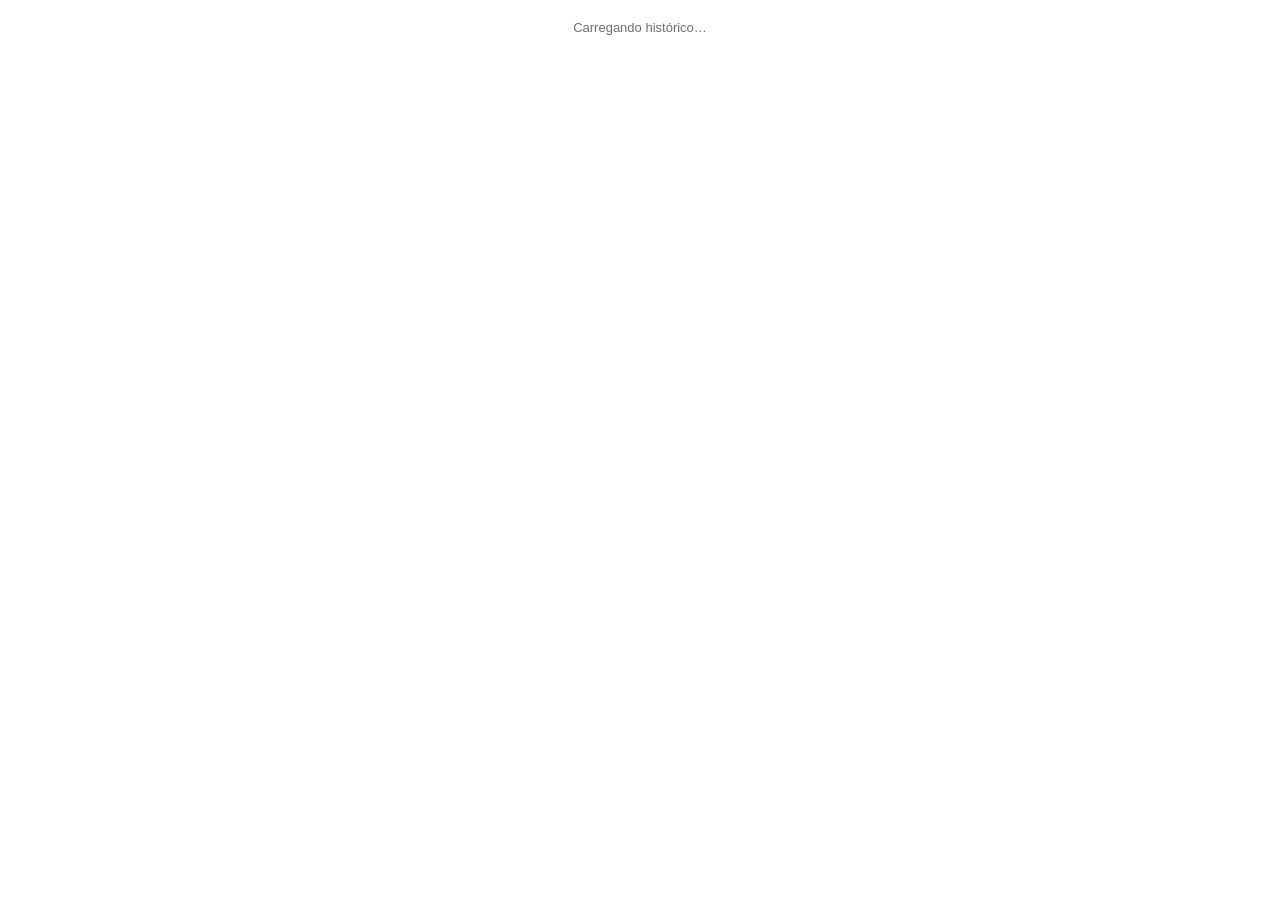
<file: card-section.html>
<!DOCTYPE html>
<html lang="pt-BR">
<head>
  <meta charset="utf-8">
  <meta name="viewport" content="width=device-width, initial-scale=1">
  <title>Lead Time Midiática – Histórico</title>
  <link rel="icon" href="./icon.svg" type="image/svg+xml">
  <link rel="stylesheet" href="./css/tokens.css">
  <style>
    @font-face {
      font-family: 'BW Modelica';
      src: url('./fonts/BwModelica-Regular.otf') format('opentype');
      font-weight: 400;
      font-display: swap;
    }
    @font-face {
      font-family: 'BW Modelica';
      src: url('./fonts/BwModelica-Bold.otf') format('opentype');
      font-weight: 700;
      font-display: swap;
    }
    * { box-sizing: border-box; margin: 0; padding: 0; }
    body {
      font-family: 'BW Modelica', -apple-system, BlinkMacSystemFont, 'Segoe UI', Roboto, Helvetica, Arial, sans-serif;
      font-size: 14px;
      color: #0A0A0A;
      background: transparent;
      padding: 4px 0;
      overflow: hidden;
      -webkit-font-smoothing: antialiased;
    }
    #content { width: 100%; overflow: visible; }
    table { width: 100%; border-collapse: collapse; }
    thead th {
      text-align: left;
      padding: 4px 8px 6px;
      border-bottom: 1px solid #E8E8EC;
      font-size: 11px;
      font-weight: 700;
      color: #75757F;
      text-transform: uppercase;
      letter-spacing: 0.05em;
    }
    /* coluna de tempo alinhada à direita + dígitos tabulares → valores escaneáveis */
    thead th:last-child { text-align: right; }
    tbody td {
      padding: 6px 8px;
      border-bottom: 1px solid #F0F1F3;
      font-size: 13px;
      color: #0A0A0A;
    }
    td.time-val { text-align: right; font-variant-numeric: tabular-nums; }
    tbody tr:last-child td { border-bottom: none; }
    /* etapa atual = destaque em marca (amarelo institucional), não mais verde genérico */
    tr.current td { background: rgba(255,207,6,0.14); font-weight: 700; }
    tr.current td:first-child { box-shadow: inset 3px 0 0 #FFCF06; }
    tr.total td {
      font-weight: 800;
      border-top: 1px solid #E8E8EC;
      border-bottom: none;
      background: #FAFAFB;
      font-size: 13px;
    }
    /* controle segmentado: trilho cinza + segmento ativo em "cartão" branco elevado */
    .toggle-bar {
      display: flex; gap: 2px;
      width: max-content; margin: 0 0 10px auto;
      background: #F1F2F4; border-radius: 8px; padding: 2px;
    }
    .toggle-btn {
      font-size: 11px;
      font-weight: 600;
      padding: 4px 9px;
      border-radius: 6px;
      border: none;
      background: transparent;
      color: #75757F;
      cursor: pointer;
      font-family: inherit;
      transition: background 0.12s, color 0.12s;
    }
    .toggle-btn:hover { color: #0A0A0A; }
    .toggle-btn:focus-visible { outline: 2px solid #0A0A0A; outline-offset: 1px; }
    .toggle-btn.active {
      background: #ffffff;
      color: #0A0A0A;
      font-weight: 700;
      box-shadow: 0 1px 2px rgba(10,10,15,0.15);
    }
    .msg { text-align: center; padding: 16px 8px; color: #75757F; font-size: 13px; }
  </style>
  <link rel="stylesheet" href="./css/card-surfaces.css">
  <script src="https://p.trellocdn.com/power-up.min.js"></script>
</head>
<body>
<div id="content">
  <p class="msg">Carregando histórico…</p>
</div>
<script type="module">
import { APP_KEY, TRELLO_TOKEN } from './js/trello-api.js';
import { countBusinessDays, buildTimeline } from './js/core-time.js';
(function () {
  var t = TrelloPowerUp.iframe({ appKey: APP_KEY, appName: 'Lead Time Midiática' });
  var content = document.getElementById('content');
  // switchMode grava leadTimeViewMode via t.set, o que dispara um novo t.render;
  // como o DOM já foi atualizado manualmente, esse render extra (com refetch das
  // actions) é suprimido uma única vez.
  var selfUpdate = false;

  var MODES = [
    { key: 'businessDays', label: 'Dias úteis', header: 'Dias úteis' },
    { key: 'elapsedDays', label: 'Dias corridos', header: 'Dias corridos' },
    { key: 'workingHours', label: 'Horas úteis', header: 'Horas úteis' },
    { key: 'elapsedHours', label: 'Horas corridas', header: 'Horas corridas' }
  ];

  function escapeHtml(str) {
    var el = document.createElement('span');
    el.appendChild(document.createTextNode(str));
    return el.innerHTML;
  }

  function adjustHeight() {
    var height = content.scrollHeight;
    t.sizeTo(height + 16);
  }

  // Janela de trabalho unificada com o dashboard (seg–sex, 09:00–18:00).
  // Algoritmo por sobreposição diária (mesmo do dashboard): soma, para cada dia
  // útil, a interseção do intervalo com a janela de trabalho. Retorna MINUTOS.
  // Substitui a versão anterior que pulava uma hora inteira após a primeira
  // hora parcial e usava janela divergente (08:00–18:00).
  var WORK_START_HOUR = 9;
  var WORK_END_HOUR = 18;

  function countWorkingHours(from, to) {
    from = new Date(from); to = new Date(to);
    if (to <= from) return 0;
    var totalMs = 0;
    var cursor = new Date(from); cursor.setHours(0, 0, 0, 0);
    while (cursor <= to) {
      var dow = cursor.getDay();
      if (dow !== 0 && dow !== 6) {
        var dayStart = new Date(cursor); dayStart.setHours(WORK_START_HOUR, 0, 0, 0);
        var dayEnd   = new Date(cursor); dayEnd.setHours(WORK_END_HOUR, 0, 0, 0);
        var s = from > dayStart ? from : dayStart;
        var e = to   < dayEnd   ? to   : dayEnd;
        if (e > s) totalMs += (e - s);
      }
      cursor.setDate(cursor.getDate() + 1);
    }
    return Math.round(totalMs / 60000);
  }

  function formatBusinessDays(v) { return v + ' d.u.'; }
  function formatElapsedDays(v) { return v < 1 ? '< 1 dia' : v + (v === 1 ? ' dia' : ' dias'); }

  function formatHHMM(totalMinutes) {
    if (totalMinutes < 0) totalMinutes = 0;
    var h = Math.floor(totalMinutes / 60);
    var m = totalMinutes % 60;
    return String(h).padStart(2, '0') + ':' + String(m).padStart(2, '0');
  }

  function formatWorkingHours(v) {
    return formatHHMM(v);
  }
  function formatElapsedHours(v) {
    return formatHHMM(v);
  }

  var FORMATTERS = {
    businessDays: formatBusinessDays,
    elapsedDays: formatElapsedDays,
    workingHours: formatWorkingHours,
    elapsedHours: formatElapsedHours
  };

  function computeSegments(stages) {
    var now = new Date();
    var segments = [];
    for (var i = 0; i < stages.length; i++) {
      var s = stages[i];
      var end = s.leftAt || now;
      var ms = end.getTime() - s.enteredAt.getTime();
      segments.push({
        name: s.name,
        current: !s.leftAt,
        businessDays: countBusinessDays(s.enteredAt, end),
        elapsedDays: Math.floor(ms / 86400000),
        workingHours: countWorkingHours(s.enteredAt, end),
        elapsedHours: Math.round(ms / 60000)
      });
    }
    return segments;
  }

  function mergeByStage(segments) {
    var merged = [];
    var indexMap = {};
    for (var i = 0; i < segments.length; i++) {
      var seg = segments[i];
      if (indexMap.hasOwnProperty(seg.name)) {
        var existing = merged[indexMap[seg.name]];
        existing.businessDays += seg.businessDays;
        existing.elapsedDays += seg.elapsedDays;
        existing.workingHours += seg.workingHours;
        existing.elapsedHours += seg.elapsedHours;
        if (seg.current) existing.current = true;
      } else {
        indexMap[seg.name] = merged.length;
        merged.push({
          name: seg.name,
          current: seg.current,
          businessDays: seg.businessDays,
          elapsedDays: seg.elapsedDays,
          workingHours: seg.workingHours,
          elapsedHours: seg.elapsedHours
        });
      }
    }
    return merged;
  }

  function computeTotals(segments) {
    var totals = { businessDays: 0, elapsedDays: 0, workingHours: 0, elapsedHours: 0 };
    for (var i = 0; i < segments.length; i++) {
      totals.businessDays += segments[i].businessDays;
      totals.elapsedDays += segments[i].elapsedDays;
      totals.workingHours += segments[i].workingHours;
      totals.elapsedHours += segments[i].elapsedHours;
    }
    return totals;
  }

  function renderTable(segments, totals, mode) {
    var modeObj = MODES[0];
    for (var mi = 0; mi < MODES.length; mi++) {
      if (MODES[mi].key === mode) { modeObj = MODES[mi]; break; }
    }
    var fmt = FORMATTERS[modeObj.key];

    var html = '<div class="toggle-bar">';
    for (var bi = 0; bi < MODES.length; bi++) {
      var cls = MODES[bi].key === modeObj.key ? 'toggle-btn active' : 'toggle-btn';
      html += '<button class="' + cls + '" data-mode="' + MODES[bi].key + '">' + MODES[bi].label + '</button>';
    }
    html += '</div>';

    html += '<table><thead><tr>';
    html += '<th>Etapa</th><th id="th-time">' + modeObj.header + '</th>';
    html += '</tr></thead><tbody>';

    for (var i = 0; i < segments.length; i++) {
      var s = segments[i];
      var cls2 = s.current ? ' class="current"' : '';
      html += '<tr' + cls2 + '>';
      html += '<td>' + escapeHtml(s.name) + '</td>';
      html += '<td class="time-val" data-bd="' + s.businessDays + '" data-ed="' + s.elapsedDays + '" data-wh="' + s.workingHours + '" data-eh="' + s.elapsedHours + '">' + fmt(s[modeObj.key]) + '</td>';
      html += '</tr>';
    }

    html += '<tr class="total">';
    html += '<td>Lead Time Total</td>';
    html += '<td class="time-val" data-bd="' + totals.businessDays + '" data-ed="' + totals.elapsedDays + '" data-wh="' + totals.workingHours + '" data-eh="' + totals.elapsedHours + '">' + fmt(totals[modeObj.key]) + '</td>';
    html += '</tr></tbody></table>';

    return html;
  }

  function switchMode(newMode) {
    var modeObj = MODES[0];
    for (var mi = 0; mi < MODES.length; mi++) {
      if (MODES[mi].key === newMode) { modeObj = MODES[mi]; break; }
    }
    var fmt = FORMATTERS[modeObj.key];
    var dataAttr = { businessDays: 'bd', elapsedDays: 'ed', workingHours: 'wh', elapsedHours: 'eh' };
    var attr = dataAttr[modeObj.key];

    var btns = document.querySelectorAll('.toggle-btn');
    for (var i = 0; i < btns.length; i++) {
      btns[i].className = btns[i].getAttribute('data-mode') === newMode ? 'toggle-btn active' : 'toggle-btn';
    }

    var th = document.getElementById('th-time');
    if (th) th.textContent = modeObj.header;

    var cells = document.querySelectorAll('.time-val');
    for (var j = 0; j < cells.length; j++) {
      var val = parseInt(cells[j].getAttribute('data-' + attr));
      cells[j].textContent = fmt(val);
    }

    try {
      selfUpdate = true;
      // válvula de segurança: se o render disparado pelo t.set não chegar,
      // não deixa um render legítimo futuro ser engolido.
      setTimeout(function() { selfUpdate = false; }, 1500);
      t.set('card', 'shared', 'leadTimeViewMode', newMode);
    } catch(e) { selfUpdate = false; }
  }

  function fetchWithRetry(url, retries, delay) {
    return fetch(url).then(function(r) {
      if (r.status === 401) {
        throw new Error('TOKEN_EXPIRED');
      }
      if ((r.status === 429 || r.status >= 500) && retries > 0) {
        return new Promise(function(resolve) {
          setTimeout(function() {
            resolve(fetchWithRetry(url, retries - 1, delay * 2));
          }, delay);
        });
      }
      if (!r.ok) throw new Error('API ' + r.status);
      return r.json();
    }).catch(function(err) {
      if (err && err.message === 'TOKEN_EXPIRED') throw err;
      if (retries > 0) {
        return new Promise(function(resolve) {
          setTimeout(function() {
            resolve(fetchWithRetry(url, retries - 1, delay * 2));
          }, delay);
        });
      }
      throw err;
    });
  }

  function render() {
    Promise.all([
      t.card('id').then(function (card) {
        return fetchWithRetry(
          'https://api.trello.com/1/cards/' + card.id +
          '/actions?filter=updateCard:idList,createCard,copyCard&limit=1000' +
          '&key=' + APP_KEY + '&token=' + TRELLO_TOKEN,
          3, 1000
        );
      }),
      t.get('card', 'shared', 'leadTimeViewMode').catch(function() { return null; })
    ]).then(function (results) {
      var actions = results[0];
      var savedMode = results[1] || 'businessDays';

      if (!actions || !actions.length) {
        content.innerHTML = '<p class="msg">Nenhum histórico encontrado para este card.</p>';
        adjustHeight();
        return;
      }

      var stages = buildTimeline(actions);
      if (!stages.length) {
        content.innerHTML = '<p class="msg">Nenhuma movimentação encontrada.</p>';
        adjustHeight();
        return;
      }

      var rawSegments = computeSegments(stages);
      var merged = mergeByStage(rawSegments);
      var totals = computeTotals(rawSegments);

      content.innerHTML = renderTable(merged, totals, savedMode);

      document.querySelectorAll('.toggle-btn').forEach(function(btn) {
        btn.addEventListener('click', function() {
          switchMode(btn.getAttribute('data-mode'));
          adjustHeight();
        });
      });

      adjustHeight();
    }).catch(function (err) {
      var msg = err && err.message ? err.message : String(err);
      console.error('[CARD-SECTION] ERRO:', msg);
      content.innerHTML = '<p class="msg">Erro ao carregar histórico do card.</p>';
      adjustHeight();
    });
  }

  t.render(function() {
    if (selfUpdate) { selfUpdate = false; return; }
    render();
  });
})();
</script>
</body>
</html>
</file>
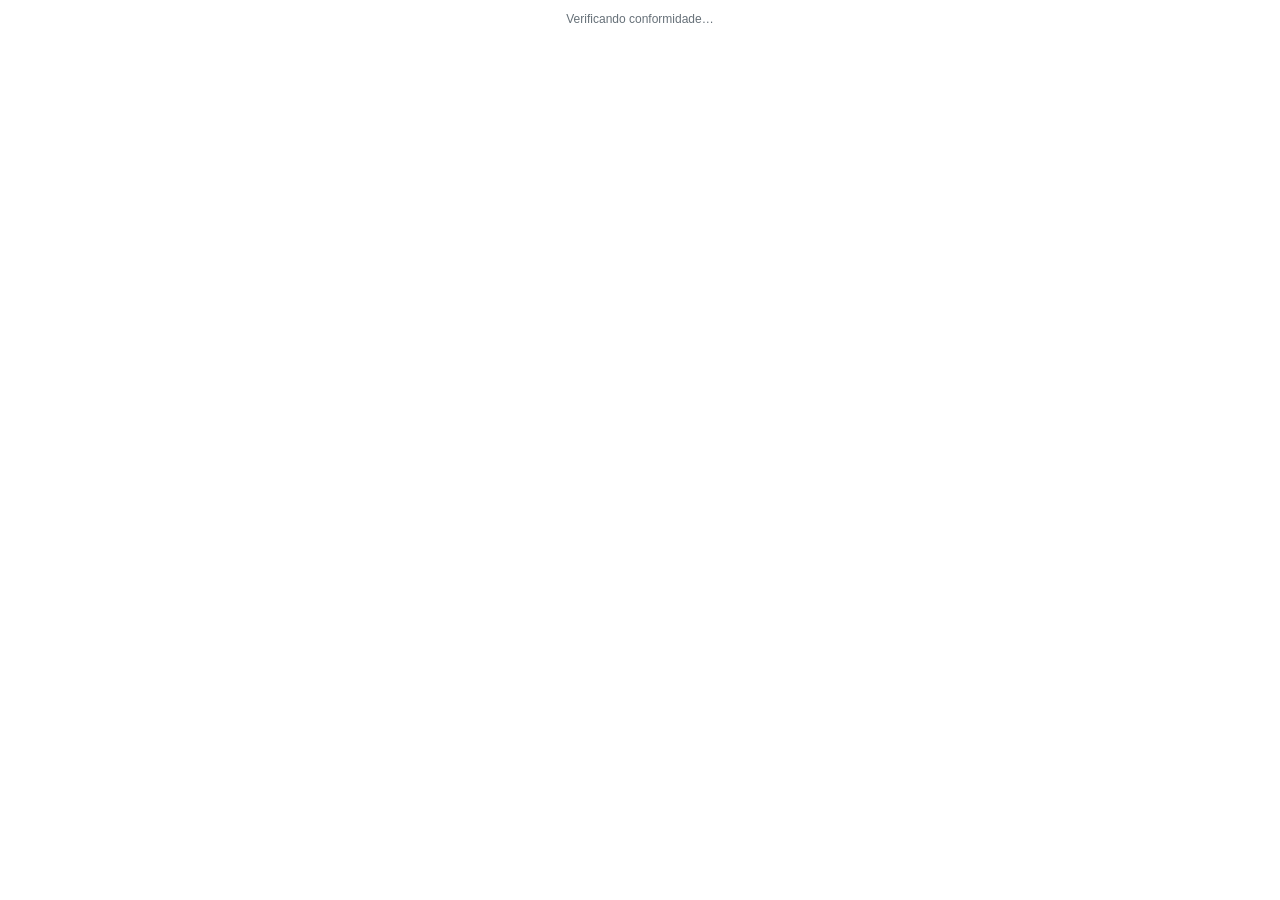
<file: card-warning.html>
<!DOCTYPE html>
<html lang="pt-BR">
<head>
  <meta charset="utf-8">
  <meta name="viewport" content="width=device-width, initial-scale=1">
  <title>Aviso de Conformidade</title>
  <link rel="icon" href="./icon.svg" type="image/svg+xml">
  <link rel="stylesheet" href="./css/tokens.css">
  <style>
    @font-face {
      font-family: 'BW Modelica';
      src: url('./fonts/BwModelica-Regular.otf') format('opentype');
      font-weight: 400;
      font-display: swap;
    }
    @font-face {
      font-family: 'BW Modelica';
      src: url('./fonts/BwModelica-Bold.otf') format('opentype');
      font-weight: 700;
      font-display: swap;
    }
    * { box-sizing: border-box; margin: 0; padding: 0; }
    body {
      font-family: 'BW Modelica', -apple-system, BlinkMacSystemFont,
        'Segoe UI', Roboto, Helvetica, Arial, sans-serif;
      font-size: 14px;
      background: transparent;
      padding: 4px 0;
      overflow: hidden;
    }
    #content { width: 100%; overflow: visible; }

    /* alerta = dado semântico (perigo), mantido fora da paleta de marca de propósito */
    .warning-box {
      background: #FDECEC;
      border: 1px solid #F5CFD1;
      border-left: 3px solid #B3272F;
      border-radius: 8px;
      padding: 10px 14px;
    }
    .warning-title {
      font-size: 11px;
      font-weight: 700;
      color: #B3272F;
      margin-bottom: 7px;
      text-transform: uppercase;
      letter-spacing: 0.05em;
    }
    .warning-item {
      display: flex;
      align-items: center;
      gap: 8px;
      font-size: 12px;
      color: #0A0A0A;
      margin-bottom: 4px;
    }
    .warning-item:last-child { margin-bottom: 0; }
    .warning-dot {
      width: 6px;
      height: 6px;
      border-radius: 50%;
      background: #B3272F;
      flex-shrink: 0;
    }
    .msg {
      font-size: 12px;
      color: #75757F;
      text-align: center;
      padding: 8px;
    }
  </style>
  <link rel="stylesheet" href="./css/card-surfaces.css">
  <script src="https://p.trellocdn.com/power-up.min.js"></script>
</head>
<body>
<div id="content">
  <p class="msg">Verificando conformidade…</p>
</div>
<script type="module">
import { APP_KEY } from './js/trello-api.js';
(function() {
  var t = TrelloPowerUp.iframe({ appKey: APP_KEY, appName: 'Lead Time Midiática' });
  var content = document.getElementById('content');

  function escapeHtml(str) {
    var el = document.createElement('span');
    el.appendChild(document.createTextNode(str));
    return el.innerHTML;
  }

  function adjustHeight() {
    t.sizeTo(content.scrollHeight + 8);
  }

  t.render(function() {
    t.get('card', 'shared', 'warningFields')
      .catch(function() { return []; })
      .then(function(missing) {
        if (!missing || missing.length === 0) {
          content.innerHTML = '';
          t.sizeTo(1);
          return;
        }

        var html = '<div class="warning-box">';
        html += '<div class="warning-title">⚠️ Campos obrigatórios pendentes</div>';
        missing.forEach(function(item) {
          html += '<div class="warning-item">' +
            '<span class="warning-dot"></span>' +
            escapeHtml(item) + '</div>';
        });
        html += '</div>';

        content.innerHTML = html;
        adjustHeight();
      });
  });
})();
</script>
</body>
</html>
</file>
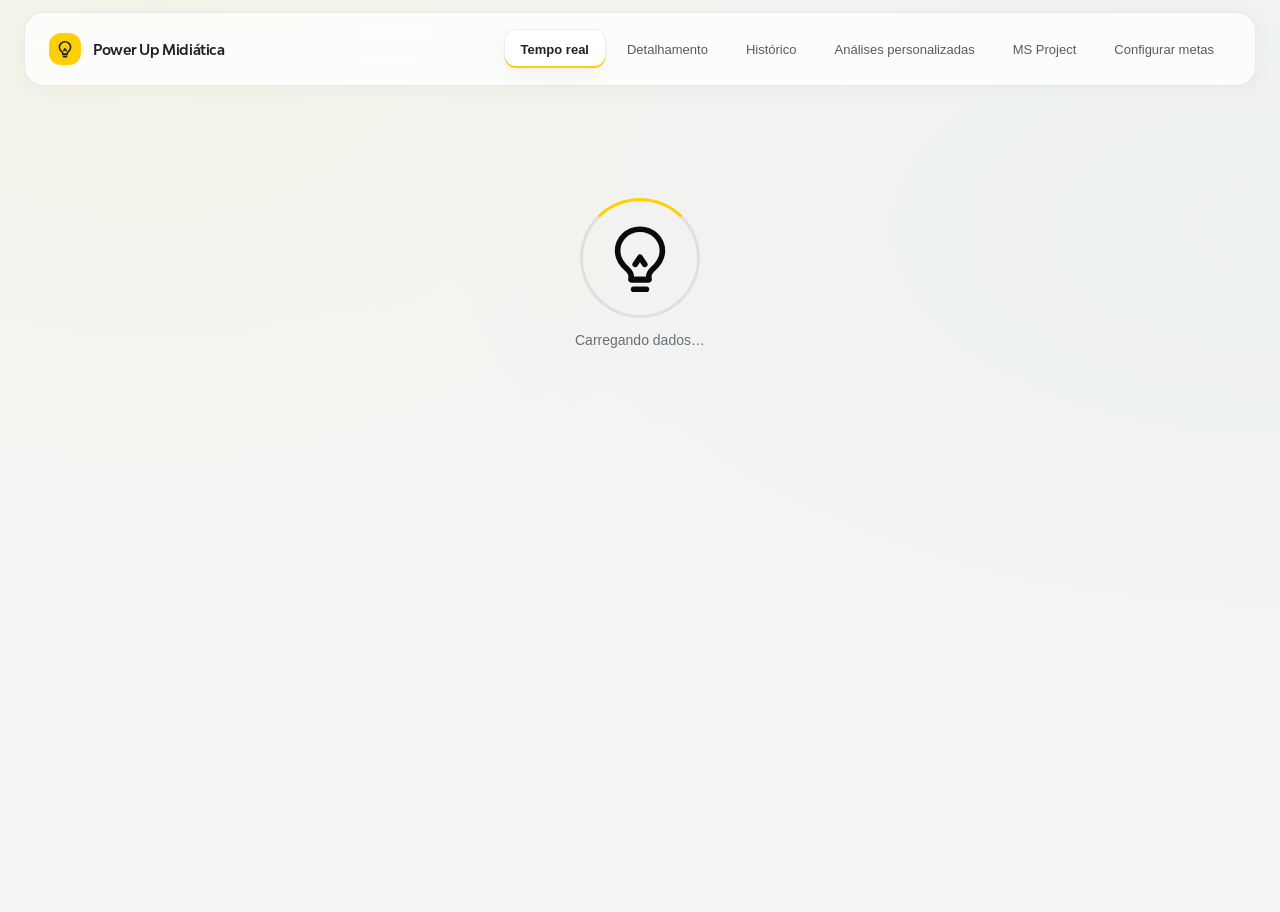
<file: dashboard.html>
<!DOCTYPE html>
<html lang="pt-BR">
<head>
  <meta charset="utf-8">
  <meta name="viewport" content="width=device-width, initial-scale=1">
  <title>Power Up Midiática</title>
  <link rel="icon" href="./icon.svg" type="image/svg+xml">
  <link rel="preload" href="./fonts/BwModelica-Regular.otf" as="font" type="font/otf" crossorigin>
  <link rel="preload" href="./fonts/BwModelica-Bold.otf" as="font" type="font/otf" crossorigin>
  <link rel="preload" href="./fonts/BwModelica-ExtraBold.otf" as="font" type="font/otf" crossorigin>
  <link rel="stylesheet" href="./css/dashboard.css">
  <script src="https://p.trellocdn.com/power-up.min.js"></script>
</head>
<body>
<div class="header">
  <div class="brand-lockup">
    <svg class="brand-mark" viewBox="0 0 100 100" width="18" height="18" fill="none" stroke="currentColor" stroke-width="8" stroke-linecap="round" stroke-linejoin="round" aria-hidden="true">
      <path d="M50 14c-15.5 0-28 12.1-28 27 0 9.8 5.4 16.9 11.4 22.3 3.6 3.2 5.6 6 5.6 9.7v4h22v-4c0-3.7 2-6.5 5.6-9.7C72.6 57.9 78 50.8 78 41c0-14.9-12.5-27-28-27z"/>
      <path d="M39 77h22"/>
      <path d="M42 89h16"/>
      <path d="M44 58l6-9 6 9"/>
    </svg>
    <h1><strong>Power Up Midiática</strong></h1>
  </div>
  <nav class="tabs" aria-label="Seções do dashboard">
    <button class="tab active" data-tab="realtime" aria-current="page">Tempo real</button>
    <button class="tab" data-tab="funnel">Detalhamento</button>
    <button class="tab" data-tab="history">Histórico</button>
    <button class="tab" data-tab="custom">Análises personalizadas</button>
    <button class="tab" data-tab="msproject">MS Project</button>
    <button class="tab" data-tab="config">Configurar metas</button>
  </nav>
</div>

<button type="button" id="alert-banner" style="display:none;"></button>

<main class="body">
  <div id="tab-realtime" class="tab-content active visible">
    <div class="spinner-wrap" id="rt-loading" role="status"><div class="brand-loader" aria-hidden="true"><div class="spinner"></div><img src="./icon.svg" alt="" width="80" height="80"></div><p>Carregando dados…</p></div>
    <div id="rt-error" class="error-box" style="display:none;"><p></p><button class="btn" id="rt-retry">Tentar novamente</button></div>
    <div id="rt-content" style="display:none;"></div>
  </div>

  <div id="tab-funnel" class="tab-content">
    <div id="funnel-content"></div>
  </div>

  <div id="tab-history" class="tab-content">
    <div class="spinner-wrap" id="hist-loading" role="status"><div class="brand-loader" aria-hidden="true"><div class="spinner"></div><img src="./icon.svg" alt="" width="80" height="80"></div><p>Carregando histórico…</p></div>
    <div id="hist-content" style="display:none;"></div>
  </div>

  <div id="tab-custom" class="tab-content">
    <div id="custom-content"></div>
  </div>

  <div id="tab-msproject" class="tab-content">
    <div id="msp-content"></div>
  </div>

  <div id="tab-config" class="tab-content">
    <div id="cfg-content"></div>
  </div>

</main>

<script type="module">
import { uiIcon } from './js/ui-icons.js';
import { TRELLO_TOKEN, apiUrl } from './js/trello-api.js';
import { FLOW_LISTS, PRODUCAO_ATIVA, ETAPAS_PRE_ENTREGA, NIVEIS_ESFORCO, PRIMEIRA_ENTREGA_EPOCH, DEFAULT_SLA, DEFAULTS, COR_NIVEL } from './js/config.js';
import { EXCLUSION_PREFIX, exclusionIds } from './js/indicator-scope.js';
import { t, cachedData, setCachedData, ignoredIndicatorIds, setIgnoredIndicatorIds, renderedTabs, resetRenderedTabs } from './js/state.js';
import { conclusionDayKey, latestConclusionFromActions, selectCompletedCards, groupCompletedCards, throughputForPeriod, monthlyThroughputTarget } from './js/throughput.js';
import { readHistoryCache, writeHistoryCache, loadCardHistories } from './js/history-loader.js';
import { debounce, round1, stdDev, mean, median, validarTitulo } from './js/core-util.js';
import { escHtml, fmtDateTime, fmtDateBR, fmtHoras, fmtDias, fmtPct } from './js/core-fmt.js';
import { countBusinessDays, elapsedCalendarDays, elapsedCalendarHours, countBusinessHours, idToDate, buildTimeline, isOverdue } from './js/core-time.js';
import { computeLeadTime, normalizeNivel, computePrimeiraEntrega } from './js/core-metrics.js';
import { downloadCSV, loadXLSXLib, loadHtml2Canvas, setBtnLoading, downloadCanvas } from './js/core-io.js';
import { createCP } from './js/custom-panels.js';
import { createMSP } from './js/msproject.js';

(function() {

  var CACHE_TTL = 300000;
  var FIELD_CACHE_TTL = 86400000;

  function getCacheKey(boardId) { return 'leadtime_cache_' + boardId; }

  function readCache(boardId) {
    try {
      var raw = localStorage.getItem(getCacheKey(boardId));
      if (!raw) return null;
      var obj = JSON.parse(raw);
      if (obj && obj.cachedAt && (Date.now() - obj.cachedAt < CACHE_TTL)) return obj;
    } catch(e) { console.warn('[CACHE] Não foi possível ler o resumo:', e.message); }
    return null;
  }

  function writeCache(boardId, data) {
    try {
      // Histórico antigo é reconstruível e não é mais consumido; liberar sua quota.
      localStorage.removeItem('leadtime_actions_' + boardId);
      data.cachedAt = Date.now();
      localStorage.setItem(getCacheKey(boardId), JSON.stringify(data));
    } catch(e) { console.warn('[CACHE] Não foi possível salvar o resumo:', e.message); }
  }

  function cacheAge(cachedAt) {
    var sec = Math.floor((Date.now() - cachedAt) / 1000);
    if (sec < 60) return sec + 's atrás';
    return Math.floor(sec / 60) + 'min atrás';
  }

  function showSkeleton(msg) {
    var el = document.getElementById('rt-loading');
    el.innerHTML = '<div class="skeleton-wrap">' +
      '<div class="score-circle-wrap"><div class="skeleton skeleton-brand" aria-hidden="true"></div></div>' +
      '<div class="skeleton-kpi-grid">' +
      '<div class="skeleton skeleton-card"></div>'.repeat(6) +
      '</div>' +
      '<p class="skeleton-status">' + (msg || 'Buscando cards do board…') + '</p>' +
      '</div>';
    el.style.display = '';
  }

  function updateSkeletonMsg(msg) {
    var p = document.querySelector('.skeleton-status');
    if (p) p.textContent = msg;
  }

  // ─── EXPORTAÇÃO: CARDS DE UMA ETAPA (XLSX, fallback CSV) ─
  // Reutiliza as funções de tempo (countBusinessDays/Hours, elapsed*) para que a
  // planilha seja idêntica ao que o dashboard calcula — sem lógica duplicada.
  function buildEtapaRows(nomeEtapa, cardsNaEtapa) {
    var now = new Date();
    var header = ['Título','Etapa atual','Entrada na etapa','Dias corridos','Dias úteis','Horas corridas','Horas úteis','Link'];
    var rows = cardsNaEtapa.map(function(c) {
      var ent = c.enteredCurrentAt ? new Date(c.enteredCurrentAt) : null;
      return {
        nome: c.name,
        etapa: c.currentListName,
        entrada: ent ? fmtDateTime(ent) : '—',
        diasCorr: ent ? elapsedCalendarDays(ent, now) : '',
        diasUteis: ent ? countBusinessDays(ent, now) : '',
        horasCorr: ent ? elapsedCalendarHours(ent, now) : '',
        horasUteis: ent ? countBusinessHours(ent, now) : '',
        link: c.url || ''
      };
    });
    return { header: header, rows: rows };
  }

  function exportEtapaCards(nomeEtapa, cardsNaEtapa, btn) {
    if (!cardsNaEtapa || !cardsNaEtapa.length) return;
    var data = buildEtapaRows(nomeEtapa, cardsNaEtapa);
    var safeName = nomeEtapa.replace(/[^a-zA-Z0-9]+/g, '_').replace(/^_+|_+$/g, '').toLowerCase();
    var fileBase = 'cards_' + (safeName || 'etapa');
    setBtnLoading(btn, true);

    loadXLSXLib(function(err) {
      try {
        if (err || typeof XLSX === 'undefined') { exportEtapaCSV(data, fileBase); return; }

        // ── Estilos executivos (mesma linguagem do relatório completo) ──
        var XB = { top:{style:'thin',color:{rgb:'DDDDDD'}}, bottom:{style:'thin',color:{rgb:'DDDDDD'}}, left:{style:'thin',color:{rgb:'DDDDDD'}}, right:{style:'thin',color:{rgb:'DDDDDD'}} };
        var head = {font:{bold:true,color:{rgb:'FFFFFF'},sz:11},fill:{fgColor:{rgb:'0A0A0A'}},border:XB,alignment:{horizontal:'center',vertical:'center',wrapText:true}};
        // alinhamento por coluna: texto à esquerda, data ao centro, números à direita
        var ALIGN = ['left','left','center','right','right','right','right','left'];
        var NUMFMT = { 3:'0.0', 4:'0', 5:'0.0', 6:'0.0' };
        function cellStyle(rowParity, col) {
          var s = { fill:{fgColor:{rgb: rowParity%2===0 ? 'FFFFFF' : 'F7F8F9'}}, border:XB, alignment:{horizontal:ALIGN[col]||'left',vertical:'center'} };
          if (NUMFMT[col]) s.numFmt = NUMFMT[col];
          return s;
        }

        var HEAD = 3;                         // faixa de título ocupa 3 linhas
        var aoa = [data.header];
        data.rows.forEach(function(r) {
          aoa.push([r.nome, r.etapa, r.entrada, r.diasCorr, r.diasUteis, r.horasCorr, r.horasUteis, r.link]);
        });
        var nCols = data.header.length;
        var ws = XLSX.utils.aoa_to_sheet([[]]);
        XLSX.utils.sheet_add_aoa(ws, aoa, { origin: { r: HEAD, c: 0 } });

        // faixa de título executivo (nome do relatório + metadados)
        ws['A1'] = { v:'Cards da etapa — ' + nomeEtapa, t:'s', s:{font:{bold:true,sz:15,color:{rgb:'0A0A0A'}},alignment:{vertical:'center'}} };
        ws['A2'] = { v:'Gerado em ' + fmtDateTime(new Date()) + ' · ' + data.rows.length + ' card' + (data.rows.length===1?'':'s'), t:'s', s:{font:{sz:10,color:{rgb:'6B6B70'}},alignment:{vertical:'center'}} };
        ws['!merges'] = [ {s:{r:0,c:0},e:{r:0,c:nCols-1}}, {s:{r:1,c:0},e:{r:1,c:nCols-1}} ];
        ws['!rows'] = [ {hpt:21}, {hpt:15}, {hpt:6} ];
        ws['!cols'] = [{wch:38},{wch:20},{wch:18},{wch:13},{wch:11},{wch:14},{wch:11},{wch:14}];

        // cabeçalho da tabela
        for (var c = 0; c < nCols; c++) ws[XLSX.utils.encode_cell({r:HEAD,c:c})].s = head;

        // linhas de dados: zebra + bordas + alinhamento/numFmt por tipo
        for (var i = 0; i < data.rows.length; i++) {
          var rr = HEAD + 1 + i;
          for (var cc = 0; cc < nCols; cc++) {
            var ref0 = XLSX.utils.encode_cell({r:rr,c:cc});
            if (!ws[ref0]) ws[ref0] = { v:'', t:'s' };
            ws[ref0].s = cellStyle(i, cc);
          }
          // coluna Link clicável (hyperlink nativo → Excel, Sheets, LibreOffice)
          var url = data.rows[i].link;
          if (url) {
            var lref = XLSX.utils.encode_cell({r:rr,c:7});
            ws[lref] = { t:'s', v:'Abrir card', l:{ Target:url, Tooltip:'Abrir no Trello' }, s:{font:{color:{rgb:'0B5FFF'},underline:true},border:XB,alignment:{vertical:'center'}} };
          }
        }

        var lastRow0 = HEAD + data.rows.length;
        ws['!ref'] = 'A1:' + XLSX.utils.encode_cell({r: lastRow0, c: nCols - 1});
        ws['!autofilter'] = { ref: XLSX.utils.encode_cell({r:HEAD,c:0}) + ':' + XLSX.utils.encode_cell({r:lastRow0,c:nCols-1}) };

        var wb = XLSX.utils.book_new();
        XLSX.utils.book_append_sheet(wb, ws, 'Cards');
        XLSX.writeFile(wb, fileBase + '.xlsx');
      } catch (e) {
        exportEtapaCSV(data, fileBase); // qualquer erro → CSV garante a entrega
      } finally {
        setBtnLoading(btn, false);
      }
    });
  }

  function exportEtapaCSV(data, fileBase) {
    var rows = [data.header];
    data.rows.forEach(function(r) {
      // =HYPERLINK mantém o link clicável também no CSV (Excel/Google Sheets);
      // {raw} sinaliza ao downloadCSV que esta fórmula é intencional (não escapar).
      var link = r.link ? { raw: '=HYPERLINK("' + r.link + '";"Abrir card")' } : '';
      rows.push([r.nome, r.etapa, r.entrada, r.diasCorr, r.diasUteis, r.horasCorr, r.horasUteis, link]);
    });
    downloadCSV(fileBase + '.csv', rows);
  }

  // Definição única dos KPIs exibidos — usada pelo dashboard E pela imagem exportada
  // (evita duplicar nomes/metas/tipos em dois lugares).
  function buildKpiCards(kpis, config) {
    // `bucket` = campo de kpis com o subconjunto de cards; `bucketTitle` = título do modal.
    // (só usados pelo click-through no dashboard vivo; ignorados na imagem exportada.)
    // `scoreOverride` (vencidos e vazão): quando presente, os consumidores devem
    // usar ESTE valor em vez de recalcular kpiHealth(valor,meta,tipo) — é como o score
    // já saiu de calcKPIs, incluindo ausência de due date e início sem dias úteis.
    // `toggle` (só em "Retrabalhos"): sinaliza para o render exibir o controle Nº/%.
    // `pesoKey` = campo de config com o peso deste KPI no Health Score — usado só pelo
    // detalhamento "o que está pesando" (healthBreakdown), sem duplicar a lista de KPIs.
    return [
      { name: 'Cards vencidos', display: kpis.noDueData ? 'Sem dados' : kpis.kpi1+'%', metaLabel: 'Limite '+config.meta_prazo+'%', valor: kpis.kpi1, meta: config.meta_prazo, tipo: 'B', bucket: 'cardsVencidos', bucketTitle: 'Cards vencidos', scoreOverride: kpis.score_prazo, pesoKey: 'peso1' },
      { name: 'Retrabalhos',
        display: kpi2DisplayMode === 'taxa'
          ? fmtPct(kpis.totalCards ? (kpis.cardsComRetrabalho.length / kpis.totalCards * 100) : 0)
          : kpis.kpi2,
        metaLabel: 'Limite '+config.meta_rework, valor: kpis.kpi2, meta: config.meta_rework, tipo: 'B', bucket: 'cardsComRetrabalho', bucketTitle: 'Cards com retrabalho', toggle: true, pesoKey: 'peso2' },
      { name: 'Tempo médio de entrega', display: kpis.kpi6+' d.u.', metaLabel: 'Meta '+config.meta_leadtime_real+' d.u.', valor: kpis.kpi6, meta: config.meta_leadtime_real, tipo: 'B', bucket: 'cardsLeadTime', bucketTitle: 'Concluídos nos últimos 30 dias', pesoKey: 'peso6' },
      { name: 'Tempo médio na etapa', display: kpis.kpi3+' d.u.', metaLabel: 'Limite '+config.meta_leadtime+' d.u.', valor: kpis.kpi3, meta: config.meta_leadtime, tipo: 'B', bucket: 'cardsAging', bucketTitle: 'Cards em produção ativa', pesoKey: 'peso3' },
      { name: 'Vazão mensal', display: kpis.kpi4+' cards', metaLabel: 'Até hoje '+String(round1(kpis.throughputTarget.expected)).replace('.', ',')+' · mês '+config.meta_through+' cards', valor: kpis.kpi4, meta: kpis.throughputTarget.expected, tipo: 'A', scoreOverride: kpis.score_through, bucket: 'cardsVazao', bucketTitle: 'Concluídos no mês', pesoKey: 'peso4' },
      { name: 'Conformidade', display: kpis.kpi5+'%', metaLabel: 'Meta '+config.meta_conformidade+'%', valor: kpis.kpi5, meta: config.meta_conformidade, tipo: 'A', bucket: 'cardsNaoConformes', bucketTitle: 'Cards não conformes', pesoKey: 'peso5' }
    ];
  }

  // Score de um card de buildKpiCards: usa o scoreOverride quando presente,
  // senão recalcula por kpiHealth. Fonte ÚNICA — evita a mesma expressão duplicada
  // em 3 lugares (imagem exportada, render ao vivo, detalhamento do Health Score).
  function kpiCardScore(k) {
    return (k.scoreOverride !== undefined) ? k.scoreOverride : kpiHealth(k.valor, k.meta, k.tipo);
  }

  // ─── HEALTH SCORE: "O QUE ESTÁ PESANDO" ─────────
  // Deriva, para cada KPI, quantos PONTOS do Health Score ele está custando agora:
  //   perdidos = (100 - score) * peso / somaPesos
  // Isto é exatamente a mesma conta de calcKPIs' healthScore, só decomposta por termo —
  // a soma de todos os `perdidos` bate com (100 - healthScore). Não recalcula nenhum
  // score novo: reaproveita buildKpiCards (mesma fonte que os 6 cards visíveis).
  function healthBreakdown(kpis, config) {
    var somaPesos = config.peso1 + config.peso2 + config.peso3 + config.peso4 + config.peso5 + config.peso6;
    var itens = buildKpiCards(kpis, config).map(function(k) {
      var score = kpiCardScore(k);
      var peso = config[k.pesoKey] || 0;
      return {
        name: k.name, display: k.display, metaLabel: k.metaLabel, score: score,
        fatia: somaPesos > 0 ? round1(peso / somaPesos * 100) : 0,
        perdidos: somaPesos > 0 ? round1((100 - score) * peso / somaPesos) : 0,
        bucket: k.bucket, bucketTitle: k.bucketTitle,
        subCount: (kpis[k.bucket] || []).length
      };
    });
    itens.sort(function(a, b) { return b.perdidos - a.perdidos; });
    return itens;
  }

  function healthBreakdownBody(kpis, config) {
    var itens = healthBreakdown(kpis, config);
    var totalPerdido = round1(itens.reduce(function(s, it) { return s + it.perdidos; }, 0));
    var h = '<p class="hb-lead">Cada indicador entra no Health Score proporcionalmente ao peso ' +
      'configurado em "Configurar metas". Ordenado do que mais está <strong>custando pontos</strong> ' +
      'agora para o que menos custa — clique numa linha para ver os cards por trás dela.</p>';
    h += '<div class="hb-scroll"><table class="hb-table"><thead><tr>' +
      '<th>Indicador</th><th>Valor · meta</th><th>Score</th><th>Peso</th><th>Pontos perdidos</th>' +
      '</tr></thead><tbody>';
    itens.forEach(function(it) {
      var cor = statusColor(it.score);
      var clickable = it.subCount > 0;
      h += '<tr class="hb-row'+(clickable?' hb-clickable':'')+'"'+(clickable?' data-hb-bucket="'+escHtml(it.bucket)+'" tabindex="0" role="button" title="Ver os '+it.subCount+' card'+(it.subCount>1?'s':'')+'"':'')+'>';
      h += '<td class="hb-name"><span class="hb-dot" style="background:'+cor+'"></span>'+escHtml(it.name)+
        (clickable ? '<span class="hb-count">'+it.subCount+' card'+(it.subCount>1?'s':'')+' →</span>' : '')+'</td>';
      h += '<td class="hb-val">'+escHtml(String(it.display))+' <span class="hb-muted">/ '+escHtml(it.metaLabel)+'</span></td>';
      h += '<td class="hb-num"><span class="hb-pill" style="background:'+statusColorSoft(it.score)+';color:'+cor+'">'+Math.round(it.score)+'</span></td>';
      h += '<td class="hb-num hb-muted">'+String(it.fatia).replace('.',',')+'%</td>';
      h += '<td class="hb-num'+(it.perdidos>0.05?' hb-loss':' hb-muted')+'">'+(it.perdidos>0.05?'−'+String(it.perdidos).replace('.',','):'—')+'</td>';
      h += '</tr>';
    });
    h += '</tbody></table></div>';
    var pior = itens[0];
    if (pior && pior.perdidos > 0.5) {
      h += '<div class="hb-callout"><strong>Foco recomendado:</strong> "'+escHtml(pior.name)+'" é quem mais ' +
        'está custando pontos agora ('+String(pior.perdidos).replace('.',',')+' de '+String(totalPerdido).replace('.',',')+' perdidos no total).</div>';
    } else {
      h += '<div class="hb-callout hb-callout-ok">Nenhum indicador está custando pontos relevantes — o Health Score está no seu potencial máximo com os dados atuais.</div>';
    }
    return { html: h, itens: itens };
  }

  // Abre o detalhamento reaproveitando o MESMO modal (CP.openModal) e o MESMO
  // componente de lista de cards (CP.openCards) já usados pela aba Análises
  // Personalizadas e pelo drill-down do Histórico (ver openHistChart) — modal
  // empilhado sobre modal é o padrão já estabelecido nesses dois lugares.
  function openHealthBreakdown(kpis, config) {
    if (typeof CP === 'undefined' || !CP || typeof CP.openModal !== 'function') return;
    var built = healthBreakdownBody(kpis, config);
    var over = CP.openModal({
      title: 'O que está pesando no Health Score',
      sub: 'Health Score atual: ' + kpis.healthScore + ' · ' + scoreStatus(kpis.healthScore),
      color: statusColor(kpis.healthScore),
      body: built.html
    });
    over.querySelector('.cp-modal').classList.add('cp-modal-health');
    function openRow(row) {
      if (typeof CP.openCards !== 'function') return;
      var bucketKey = row.getAttribute('data-hb-bucket');
      var it = built.itens.filter(function(x) { return x.bucket === bucketKey; })[0];
      var sub = kpis[bucketKey] || [];
      if (it && sub.length) CP.openCards(it.bucketTitle, sub, statusColor(it.score));
    }
    over.addEventListener('click', function(e) {
      var row = e.target.closest('[data-hb-bucket]');
      if (row) openRow(row);
    });
    over.addEventListener('keydown', function(e) {
      if (e.key !== 'Enter' && e.key !== ' ') return;
      var row = e.target.closest('[data-hb-bucket]');
      if (!row) return;
      e.preventDefault();
      openRow(row);
    });
  }

  // ─── EXPORTAÇÃO: SNAPSHOT VISUAL DO DASHBOARD ────
  // Monta um layout LIMPO e dedicado (fora de tela) a partir dos dados já carregados
  // (cachedData) e o captura — em vez de fotografar o DOM vivo (com botões, scroll,
  // tabelas). Resultado: imagem focada nos indicadores, sem poluição, e sem depender
  // de qual aba está ativa.
  function exportDashboardImage(data, btn) {
    if (!data) { alert('Acesse a aba "Tempo real" primeiro para carregar os dados.'); return; }
    setBtnLoading(btn, true);
    loadHtml2Canvas(function(err) {
      if (err || typeof html2canvas === 'undefined') {
        setBtnLoading(btn, false);
        alert('Não foi possível carregar o gerador de imagem.');
        return;
      }
      var kpis = calcKPIs(data.cards, data.config);
      var node = buildExportNode(kpis, data.config, data.cards.length);
      document.body.appendChild(node);
      html2canvas(node, { scale: 2, backgroundColor: '#F9F9F9', logging: false, useCORS: true })
        .then(function(canvas) { downloadCanvas(canvas, 'dashboard_midiatica'); })
        .catch(function() { alert('Falha ao gerar a imagem do dashboard.'); })
        .then(function() {
          if (node.parentNode) node.parentNode.removeChild(node); // limpa o DOM temporário
          setBtnLoading(btn, false);
        });
    });
  }

  function buildExportNode(kpis, config, totalCards) {
    var wrap = document.createElement('div');
    // fixo e fora da viewport: html2canvas renderiza pelo box do elemento, sem causar scroll
    wrap.style.cssText = 'position:fixed;left:-99999px;top:0;width:1000px;background:#F9F9F9;' +
      "font-family:'BW Modelica','Inter','Helvetica Neue',sans-serif;color:#0A0A0A;padding:32px;box-sizing:border-box;";
    var hsCor = statusColor(kpis.healthScore);
    var hsTrilha = statusColorSoft(kpis.healthScore);
    var agora = fmtDateTime(new Date());
    var h = '';
    h += '<div style="display:flex;align-items:center;justify-content:space-between;background:#0A0A0A;border-radius:14px;padding:22px 26px;margin-bottom:20px;">';
    h += '<div><div style="font-size:22px;font-weight:800;letter-spacing:-0.01em;color:#FFCF06;">Power Up Midiática</div>' +
         '<div style="font-size:13px;color:#A2A2AA;margin-top:2px;">Dashboard de produção</div></div>';
    h += '<div style="font-size:13px;color:#A2A2AA;">'+agora+'</div></div>';
    // Health hero: número em tinta; a cor de estado fica na barra e no ponto de status
    h += '<div style="background:#FFFFFF;border:1px solid #E8E8EC;border-radius:14px;padding:24px 26px;margin-bottom:20px;">';
    h += '<div style="display:flex;align-items:baseline;justify-content:space-between;margin-bottom:14px;">' +
         '<div style="font-size:12px;font-weight:700;letter-spacing:0.08em;color:#75757F;text-transform:uppercase;">Health Score</div>' +
         '<div style="font-size:13px;font-weight:700;color:#55555E;">' +
         '<span style="display:inline-block;width:8px;height:8px;border-radius:50%;background:'+hsCor+';margin-right:7px;"></span>' +
         scoreStatus(kpis.healthScore)+'</div></div>';
    h += '<div style="display:flex;align-items:center;gap:18px;">' +
         '<div style="font-size:54px;font-weight:800;line-height:1;color:#0A0A0A;letter-spacing:-0.02em;min-width:92px;">'+kpis.healthScore+'</div>' +
         '<div style="flex:1;height:12px;background:'+hsTrilha+';border-radius:999px;overflow:hidden;">' +
         '<div style="height:100%;width:'+kpis.healthScore+'%;background:'+hsCor+';border-radius:999px;"></div></div></div></div>';
    // Grid de KPIs 3x2
    h += '<div style="display:grid;grid-template-columns:repeat(3,1fr);gap:14px;margin-bottom:18px;">';
    buildKpiCards(kpis, config).forEach(function(k) {
      var pct = kpiBarPct(k.valor, k.meta);
      var score = kpiCardScore(k);
      var cor = statusColor(score);
      h += '<div style="background:#FFFFFF;border:1px solid #E8E8EC;border-radius:12px;padding:16px 18px;">' +
        '<div style="font-size:11px;font-weight:600;letter-spacing:0.06em;color:#75757F;text-transform:uppercase;margin-bottom:8px;min-height:28px;">'+k.name+'</div>' +
        '<div style="font-size:24px;font-weight:700;color:#0A0A0A;letter-spacing:-0.02em;">'+k.display+'</div>' +
        '<div style="font-size:11px;color:#75757F;margin-top:4px;">'+k.metaLabel+'</div>' +
        '<div style="height:6px;background:'+statusColorSoft(score)+';border-radius:999px;margin-top:14px;overflow:hidden;">' +
        '<div style="height:100%;width:'+pct+'%;background:'+cor+';border-radius:999px;"></div></div></div>';
    });
    h += '</div>';
    h += '<div style="font-size:12px;color:#75757F;text-align:right;">Gerado em '+agora+' · '+totalCards+' cards analisados</div>';
    wrap.innerHTML = h;
    return wrap;
  }

  function mergeConfig(cfg) {
    var config = {};
    Object.keys(DEFAULTS).forEach(function(k) { config[k] = DEFAULTS[k]; });
    if (cfg) {
      Object.keys(cfg).forEach(function(k) { config[k] = cfg[k]; });
      // Configs antigas (sem peso5 ou sem peso6) somavam 100 com menos pesos.
      // Ao introduzir um novo peso, recalibramos todos para os defaults balanceados,
      // evitando que a soma fique != 100 e quebre o Health Score.
      if (cfg.peso5 === undefined || cfg.peso6 === undefined) {
        config.peso1 = DEFAULTS.peso1; config.peso2 = DEFAULTS.peso2;
        config.peso3 = DEFAULTS.peso3; config.peso4 = DEFAULTS.peso4;
        config.peso5 = DEFAULTS.peso5; config.peso6 = DEFAULTS.peso6;
      }
      if (!cfg.sla) config.sla = DEFAULT_SLA;
    }
    return config;
  }

  // Native keyboard activation for the existing delegated presentation controls.
  document.addEventListener('keydown', function(e) {
    if ((e.key === 'Enter' || e.key === ' ') && e.target.matches('.card-link, .cp-panel-head')) {
      e.preventDefault(); e.target.click();
    }
  });

  // ─── TABS ───────────────────────────────────────
  var tabs = document.querySelectorAll('.tab');
  var tabContents = document.querySelectorAll('.tab-content');
  function switchTab(name) {
    tabs.forEach(function(t){ t.classList.remove('active'); t.removeAttribute('aria-current'); });
    tabContents.forEach(function(tc){ tc.classList.remove('visible'); });
    for (var i=0; i<tabs.length; i++) {
      if (tabs[i].getAttribute('data-tab') === name) { tabs[i].classList.add('active'); tabs[i].setAttribute('aria-current', 'page'); }
    }
    setTimeout(function() {
      tabContents.forEach(function(tc){ tc.classList.remove('active'); });
      var target = document.getElementById('tab-'+name);
      target.classList.add('active');
      if (name === 'history' && !renderedTabs.history) { loadHistory(); renderedTabs.history = true; }
      if (name === 'config') renderConfig();
      if (name === 'funnel' && cachedData) { renderFunnel(); }
      else if (name === 'funnel' && !cachedData) { document.getElementById('funnel-content').innerHTML = '<div class="no-data"><p>Carregue os dados na aba "Tempo real" primeiro.</p></div>'; }
      if (name === 'custom') { CP.render(); }
      if (name === 'msproject') { MSP.render(); }
      requestAnimationFrame(function() { target.classList.add('visible'); });
    }, 150);
  }
  tabs.forEach(function(tab) {
    tab.addEventListener('click', function() { switchTab(tab.getAttribute('data-tab')); });
  });

  // ─── POPUP DE ETAPA + DELEGAÇÃO GLOBAL DE CLIQUES ─
  // Registrados UMA única vez. Antes, renderRealtime/renderFunnel adicionavam
  // listeners aos contêineres permanentes (e ao document) a cada re-render,
  // acumulando handlers duplicados (t.showCard disparado N vezes por clique).
  // Reutiliza o mesmo modal de cards da aba "Análises Personalizadas" (CP.openCards)
  // em vez de um popup próprio — mesma aparência, animações e comportamento nas duas abas.
  function abrirPopupEtapa(nomeEtapa) {
    var cards = cachedData && cachedData.cards ? cachedData.cards : [];
    var cardsNaEtapa = cards.filter(function(c) {
      return c.currentListName === nomeEtapa;
    });
    CP.openCards(nomeEtapa, cardsNaEtapa, '#0A0A0A', {
      onExport: function(btn) { exportEtapaCards(nomeEtapa, cardsNaEtapa, btn); }
    });
  }

  document.addEventListener('click', function(e) {
    var btn = e.target.closest('.etapa-count-btn');
    if (btn) {
      abrirPopupEtapa(btn.getAttribute('data-etapa'));
      return;
    }
    var link = e.target.closest('.card-link');
    if (link) {
      var cid = link.getAttribute('data-card-id');
      if (cid) t.showCard(cid);
      return;
    }
  });

  // ─── FETCH DATA (fila com pacing proativo) ──────
  // Antes: o burst inicial (lists/cards/members/customFields) saía direto via
  // Promise.all sem nenhum controle, e o loop de actions por card só limitava
  // CONCORRÊNCIA (lotes de 10 a cada 1200ms) — nada limitava a VELOCIDADE de
  // disparo. Com muitos cards, os dois juntos conseguiam ultrapassar os
  // ~100 req/10s do Trello antes do primeiro 429 voltar para acionar o
  // backoff (reativo por natureza — sempre tarde demais para evitar o burst).
  // Agora toda chamada — burst inicial incluído — passa pela MESMA fila com
  // teto de disparos por segundo (proativo) além do teto de concorrência.
  var API_CONCURRENCY = 4;
  var API_RATE_PER_SEC = 6;
  var API_MAX_RETRIES = 2;
  var _apiQueue = [];
  var _apiRunning = 0;
  var _apiDispatchTimes = [];       // timestamps dos disparos na janela de 1s corrente
  var _apiDrainScheduled = false;

  function apiWithinRateBudget() {
    var now = Date.now();
    while (_apiDispatchTimes.length && now - _apiDispatchTimes[0] >= 1000) _apiDispatchTimes.shift();
    return _apiDispatchTimes.length < API_RATE_PER_SEC;
  }

  function apiScheduleDrain() {
    if (_apiDrainScheduled) return;
    _apiDrainScheduled = true;
    setTimeout(function() { _apiDrainScheduled = false; apiDrainQueue(); }, 120);
  }

  function apiRetry(item, delay) {
    _apiRunning--;
    setTimeout(function() { _apiQueue.unshift(item); apiDrainQueue(); }, delay);
  }

  function apiDispatch(item) {
    fetch(apiUrl(item.url, item.token), { signal: AbortSignal.timeout(20000) })
      .then(function(r) {
        if (r.status === 401) {
          console.error('[DASHBOARD] 401 Unauthorized — token expirado, url:', item.url.substring(0, 60));
          _apiRunning--;
          item.reject(new Error('401_UNAUTHORIZED'));
          apiDrainQueue();
          return;
        }
        if ((r.status === 429 || r.status >= 500) && item.attempt < API_MAX_RETRIES) {
          item.attempt++;
          var backoff = Math.min(1000 * Math.pow(2, item.attempt), 8000);
          console.warn('[DASHBOARD] ' + r.status + ' retry', item.attempt, 'in', backoff + 'ms');
          apiRetry(item, backoff);
          return;
        }
        if (!r.ok) throw new Error('Trello HTTP ' + r.status);
        return r.json().then(function(data) {
          if (data && data.error && item.attempt < API_MAX_RETRIES) {
            item.attempt++;
            apiRetry(item, 1500 * item.attempt);
            return;
          }
          _apiRunning--;
          item.resolve(data);
          apiDrainQueue();
        });
      })
      .catch(function(err) {
        if (err && err.message === '401_UNAUTHORIZED') { _apiRunning--; item.reject(err); apiDrainQueue(); return; }
        if (item.attempt < API_MAX_RETRIES) {
          item.attempt++;
          var backoff = Math.min(1000 * Math.pow(2, item.attempt), 8000);
          console.warn('[DASHBOARD] Network error, retry', item.attempt, ':', err.message || String(err));
          apiRetry(item, backoff);
        } else {
          _apiRunning--;
          item.reject(err);
          apiDrainQueue();
        }
      });
  }

  function apiDrainQueue() {
    while (_apiQueue.length > 0 && _apiRunning < API_CONCURRENCY) {
      if (!apiWithinRateBudget()) { apiScheduleDrain(); return; }
      _apiDispatchTimes.push(Date.now());
      _apiRunning++;
      apiDispatch(_apiQueue.shift());
    }
  }

  function fetchWithRetry(url, token) {
    return new Promise(function(resolve, reject) {
      _apiQueue.push({ url: url, token: token, resolve: resolve, reject: reject, attempt: 0 });
      apiDrainQueue();
    });
  }

  function fetchData(token, boardId, options) {
    options = options || {};
    var scope = options.scope || 'open';
    var progress = options.progress || updateSkeletonMsg;
    var fieldCachePromise = t.get('board', 'private', 'retrabalhoFieldCache').then(function(fc) {
      // Só confia no cache se o ID do campo "Nível de Esforço" já é CONHECIDO (truthy).
      // Se foi cacheado como null (campo ainda não existia), reprocessa /customFields
      // para captar o campo assim que for adicionado — sem esperar o TTL de 24h.
      if (fc && fc.id && fc.savedAt && fc.nivelEsforcoId &&
          (Date.now() - fc.savedAt < FIELD_CACHE_TTL)) return fc;
      return null;
    }).catch(function() { return null; });

    return fieldCachePromise.then(function(cachedField) {
      var phase1 = [
        fetchWithRetry('/boards/'+boardId+'/lists?fields=name', token),
        // idMembers adicionado de forma ADITIVA: alimenta só o campo "Responsáveis" do
        // módulo de Análises Personalizadas. Nenhum KPI/fórmula lê este campo.
        fetchWithRetry('/boards/'+boardId+'/cards?filter=' + scope + '&fields=' +
          (scope === 'closed' ? 'name,due,dueComplete,dateLastActivity,labels,idList,idMembers,shortUrl,closed' : 'name,desc,due,dueComplete,dateLastActivity,labels,idList,idMembers,shortUrl,closed') + '&customFieldItems=true', token),
        // membros do board (nome legível) — busca leve, uma vez por load; só para exibição.
        fetchWithRetry('/boards/'+boardId+'/members?fields=fullName,username', token)
      ];
      if (!cachedField) {
        phase1.push(fetchWithRetry('/boards/'+boardId+'/customFields', token));
      }
      return Promise.all(phase1).then(function(initial) {
        var lists = initial[0], allBoardCards = initial[1], boardMembers = initial[2], customFields = initial[3] || [];
        if (!Array.isArray(lists) || !Array.isArray(allBoardCards) || !Array.isArray(boardMembers)) {
          throw new Error('O Trello retornou dados incompletos. Tente atualizar novamente.');
        }

        // idMembro → nome (só exibição; não participa de nenhum cálculo de KPI).
        var memberMap = {};
        if (Array.isArray(boardMembers)) {
          boardMembers.forEach(function(m) { memberMap[m.id] = m.fullName || m.username || m.id; });
        }

        var flowListIds = {};
        if (Array.isArray(lists)) {
          lists.forEach(function(l) {
            for (var fi=0; fi<FLOW_LISTS.length; fi++) {
              if (l.name.trim() === FLOW_LISTS[fi]) { flowListIds[l.id] = l.name.trim(); break; }
            }
          });
        }
        if (!Object.keys(flowListIds).length) throw new Error('Nenhuma lista do fluxo encontrada.');

        var retrabalhoFieldId = null;
        var retrabalhoOptions = {};
        var prioridadeFieldId = null;
        var nivelEsforcoFieldId = null;         // custom field "Nível de Esforço"
        var nivelEsforcoOptions = {};           // optionId → texto (BAIXO/MÉDIO/ALTO/MUITO ALTO)
        if (cachedField) {
          retrabalhoFieldId = cachedField.id;
          retrabalhoOptions = cachedField.options || {};
          prioridadeFieldId = cachedField.prioridadeId || null;
          nivelEsforcoFieldId = cachedField.nivelEsforcoId || null;
          nivelEsforcoOptions = cachedField.nivelEsforcoOptions || {};
        } else if (Array.isArray(customFields)) {
          for (var fi=0; fi<customFields.length; fi++) {
            if (customFields[fi].name === 'Retrabalhos') {
              retrabalhoFieldId = customFields[fi].id;
              if (Array.isArray(customFields[fi].options)) {
                customFields[fi].options.forEach(function(o) {
                  retrabalhoOptions[o.id] = o.value && o.value.text ? o.value.text : '';
                });
              }
            }
            if (customFields[fi].name === 'Prioridade') {
              prioridadeFieldId = customFields[fi].id;
            }
            if (customFields[fi].name === 'Nível de Esforço') {
              nivelEsforcoFieldId = customFields[fi].id;
              if (Array.isArray(customFields[fi].options)) {
                customFields[fi].options.forEach(function(o) {
                  nivelEsforcoOptions[o.id] = o.value && o.value.text ? o.value.text : '';
                });
              }
            }
          }
          try {
            t.set('board', 'private', 'retrabalhoFieldCache', {
              id: retrabalhoFieldId, options: retrabalhoOptions, prioridadeId: prioridadeFieldId,
              nivelEsforcoId: nivelEsforcoFieldId, nivelEsforcoOptions: nivelEsforcoOptions,
              savedAt: Date.now()
            });
          } catch(e) {}
        }

      // cards abertos → alimentam TODOS os KPIs (comportamento inalterado).
      // cards ARQUIVADOS elegíveis (criados a partir do epoch) → processados junto,
      // mas isolados via flag `closed`: entram SÓ no indicador de 1ª entrega, nunca
      // nos demais KPIs (ver split do retorno e guarda de throughput). O filtro por
      // data de criação (idToDate) evita puxar o histórico antigo do board.
      var cards = [];
      if (Array.isArray(allBoardCards)) {
        allBoardCards.forEach(function(c) {
          if (!flowListIds[c.idList]) return;
          if (c.closed) {
            var cd = idToDate(c.id);
            if (cd && cd >= PRIMEIRA_ENTREGA_EPOCH) cards.push(c);
          } else {
            cards.push(c);
          }
        });
      }

      var cfByCard = {};
      cards.forEach(function(c) {
        cfByCard[c.id] = Array.isArray(c.customFieldItems) ? c.customFieldItems : [];
      });

        progress('Calculando lead time de ' + cards.length + ' cards…');
        var historyKey = 'actions-v2:' + boardId + ':' + scope;
        return readHistoryCache(historyKey).then(function(cache) {
          // Chaves separadas impedem que a atualização de arquivados sobrescreva abertos.
          var currentCache = {};
          cards.forEach(function(card) { if (cache && cache[card.id]) currentCache[card.id] = cache[card.id]; });
          return loadCardHistories({ cards: cards, boardId: boardId, cache: currentCache,
            since: PRIMEIRA_ENTREGA_EPOCH.toISOString(),
            request: function(path) { return fetchWithRetry(path, token); },
            progress: function(done, total, page) {
              progress('Históricos processados: ' + done + ' de ' + total +
                (page ? ' · página ' + page : ''));
            }
          });
        }).then(function(result) {
          var allActions = result.actions;
          void writeHistoryCache(historyKey, result.cache);

        var allCF = cards.map(function(c) { return cfByCard[c.id]; });

          var now = new Date();
          var curMonth = now.getMonth(), curYear = now.getFullYear();
          var throughput = {};
          var throughputByCard = {};
          FLOW_LISTS.forEach(function(n) { throughput[n] = 0; });

          var processed = [];
          for (var i=0; i<cards.length; i++) {
            var card = cards[i];
            var actions = Array.isArray(allActions[i]) ? allActions[i] : [];

            throughputByCard[card.id] = {};

            // Vazão/throughput considera apenas cards ABERTOS (arquivados entram só na
            // 1ª entrega). Evita que arquivar um card altere a vazão do mês.
            if (!card.closed) {
              actions.forEach(function(act) {
                if (act.type === 'updateCard' && act.data.listBefore) {
                  var d = new Date(act.date);
                  if (d.getMonth() === curMonth && d.getFullYear() === curYear) {
                    var fromList = act.data.listBefore.name;
                    if (throughput.hasOwnProperty(fromList)) {
                      throughput[fromList]++;
                      throughputByCard[card.id][fromList] = (throughputByCard[card.id][fromList] || 0) + 1;
                    }
                  }
                }
              });
            }

            var rwVal = 0;
            var hasRetrabalho = false;
            var cfItems = Array.isArray(allCF[i]) ? allCF[i] : [];
            if (retrabalhoFieldId) {
              for (var cfi=0; cfi<cfItems.length; cfi++) {
                if (cfItems[cfi].idCustomField === retrabalhoFieldId) {
                  var cfItem = cfItems[cfi];
                  var v = cfItem.value;
                  if (v !== null && v !== undefined) {
                    if (v.number !== null && v.number !== undefined) { rwVal = parseFloat(v.number); if (isNaN(rwVal)) rwVal = 0; }
                    else if (v.text !== null && v.text !== undefined) { rwVal = parseFloat(v.text); if (isNaN(rwVal)) rwVal = 0; }
                    else if (v.checked !== undefined) { rwVal = v.checked === 'true' || v.checked === true ? 1 : 0; }
                    hasRetrabalho = true;
                  } else if (cfItem.idValue) {
                    hasRetrabalho = true;
                    var opt = retrabalhoOptions[cfItem.idValue];
                    if (opt !== undefined && opt !== '') {
                      rwVal = parseFloat(opt);
                      if (isNaN(rwVal)) rwVal = 1;
                    } else {
                      rwVal = 1;
                    }
                  }
                  break;
                }
              }
            }

            var tl = buildTimeline(actions);
            var currentStage = tl.length ? tl[tl.length-1] : null;
            var currentListName = currentStage ? currentStage.name : (flowListIds[card.idList] || '');
            var realListName = flowListIds[card.idList] || currentListName;

            // Última entrada válida em Concluído, extraída das ações e compartilhada
            // pela vazão, pelos gráficos históricos e pelo lead time.
            var concludedAtIso = latestConclusionFromActions(actions);
            var concludedAt = concludedAtIso ? new Date(concludedAtIso) : null;
            var ltReal = computeLeadTime(tl, concludedAt);
            // Tempo até 1ª entrega (criação → 1ª chegada a marco de entrega) e nível de esforço.
            var pe = computePrimeiraEntrega(tl);
            var createdAt = tl.length ? tl[0].enteredAt : null;
            var nivelEsforco = null;
            if (nivelEsforcoFieldId) {
              for (var ni=0; ni<cfItems.length; ni++) {
                if (cfItems[ni].idCustomField === nivelEsforcoFieldId && cfItems[ni].idValue) {
                  nivelEsforco = normalizeNivel(nivelEsforcoOptions[cfItems[ni].idValue]);
                  break;
                }
              }
            }
            var daysInCurrent = currentStage ? countBusinessDays(currentStage.enteredAt, now) : 0;

            // Vencido: due no passado e ainda não entregue (helper centralizado).
            var hasDue = !!card.due;
            var isLate = isOverdue(card.due, card.dueComplete);

            var hasLabels = card.labels && card.labels.length > 0;

            var tituloValido = validarTitulo(card.name);
            var hasDesc = card.desc && card.desc.trim().length > 0;

            var hasPrio = false;
            if (prioridadeFieldId) {
              for (var pi=0; pi<cfItems.length; pi++) {
                if (cfItems[pi].idCustomField === prioridadeFieldId && cfItems[pi].idValue) {
                  hasPrio = true;
                  break;
                }
              }
            } else {
              hasPrio = true;
            }

            var missing = [];
            if (!tituloValido) missing.push('Título não preenchido');
            if (!hasLabels) missing.push('Etiqueta não definida');
            if (!hasDue) missing.push('Data de entrega não definida');
            if (!hasDesc) missing.push('Descrição não preenchida');
            if (!hasPrio) missing.push('Prioridade não definida');

            processed.push({
              id: card.id,
              name: card.name,
              isArchived: !!card.closed,
              retrabalho: rwVal,
              hasRetrabalho: hasRetrabalho,
              daysInCurrent: daysInCurrent,
              hasDue: hasDue,
              isLate: isLate,
              // Data de entrega bruta + flag de conclusão. ADITIVO: nenhum KPI lê estes
              // campos (todos usam hasDue/isLate acima, inalterados). Vêm do MESMO fetch
              // de cards da linha ~1736 — zero chamada extra. Consumidos só pela camada
              // MS Project (Deadline da tarefa). Cache antigo sem eles degrada para null.
              due: card.due || null,
              dueComplete: card.dueComplete === true,
              hasLabels: hasLabels,
              hasPrioridade: hasPrio,
              labels: (card.labels || []).map(function(l) { return l.name; }),
              // Responsáveis (membros do card) — aditivo, só p/ o modal de Análises
              // Personalizadas. Resolvido para nome; não entra em nenhum KPI.
              members: Array.isArray(card.idMembers) ? card.idMembers.map(function(mid){ return memberMap[mid] || null; }).filter(Boolean) : [],
              // A lista atual da API é a autoridade. A timeline pode estar incompleta
              // e nunca deve fazer um card reaberto parecer atualmente concluído.
              currentListName: realListName,
              // entrada na etapa atual (para tempos na etapa) e URL clicável do card
              enteredCurrentAt: currentStage ? currentStage.enteredAt.toISOString() : null,
              // Timeline completa (etapa a etapa, serializada) — permite reconstruir em
              // que etapa o card estava em QUALQUER data passada (ver stageAsOf), do
              // mesmo jeito que concludedAt/leadTimeReal já permitem reconstruir vazão
              // e tempo de entrega sem depender de snapshot gravado.
              stages: tl.map(function(s) {
                return { name: s.name, enteredAt: s.enteredAt.toISOString(), leftAt: s.leftAt ? s.leftAt.toISOString() : null };
              }),
              url: card.shortUrl || '',
              isConcluido: realListName === 'Concluído 🏆',
              // lead time real do fluxo (dias úteis) e quando o card foi concluído.
              // concludedAt vale para QUALQUER card concluído (independe de lead time).
              leadTimeReal: ltReal ? ltReal.leadTime : null,
              concludedAt: concludedAt ? concludedAt.toISOString() : null,
              // Tempo até 1ª entrega por nível de esforço (null se ainda não entregou).
              nivelEsforco: nivelEsforco,
              createdAt: createdAt ? createdAt.toISOString() : null,
              primeiraEntrega: pe ? {
                horas: pe.horas, dias: pe.dias,
                breakdown: pe.breakdown, entradasEmAndamento: pe.entradasEmAndamento
              } : null,
              missing: missing,
              isConforme: tituloValido && hasLabels && hasDue && hasDesc && hasPrio
            });
          }
          // Split: `cards` = só abertos (todos os KPIs, inalterado); `archived` =
          // arquivados elegíveis, consumidos EXCLUSIVAMENTE pela 1ª entrega.
          var openCards = [], archivedCards = [];
          for (var pi2 = 0; pi2 < processed.length; pi2++) {
            (processed[pi2].isArchived ? archivedCards : openCards).push(processed[pi2]);
          }
          return { cards: openCards, archived: archivedCards, throughput: throughput, throughputByCard: throughputByCard };
        });
      });
    });
  }

  // ─── CALCULATE KPIs ─────────────────────────────
  function calcKPIs(cards, config) {
    var withDue = cards.filter(function(c){ return c.hasDue && !c.isConcluido; });
    // Nenhum card ativo tem due date preenchida: kpi1 fica sem denominador. Diferente
    // de "sem WIP agora" (kpi3) ou "nada concluído na janela" (kpi6) — que são estados
    // neutros do board —, isto é falha de processo (campo obrigatório não preenchido).
    // Por isso NÃO herda o "sem dados = saudável" dos demais KPIs tipo B (ver score_prazo).
    var noDueData = withDue.length === 0;
    var vencidos = withDue.filter(function(c){ return c.isLate; });
    // KPI1 — CARDS VENCIDOS: % de cards ATIVOS (não concluídos) com due date que já
    // venceu. Denominador = só cards ativos com due (cards sem due/concluídos não entram).
    var kpi1 = withDue.length ? Math.round(vencidos.length / withDue.length * 1000) / 10 : 0;

    var totalRw = 0;
    cards.forEach(function(c){ totalRw += c.retrabalho; });
    var kpi2 = totalRw;
    var cardsComRetrabalho = cards.filter(function(c){ return c.retrabalho > 0; }); // subconjunto p/ click-through

    // KPI3 — AGING / Tempo na etapa atual: média de dias úteis que os cards ativos
    // permanecem na etapa em que estão agora. Mede WIP aging (cards parados), NÃO lead time.
    var prodCards = cards.filter(function(c) {
      return PRODUCAO_ATIVA.indexOf(c.currentListName) !== -1;
    });
    var totalDays = 0;
    prodCards.forEach(function(c) { totalDays += c.daysInCurrent; });
    var kpi3 = prodCards.length ? Math.round(totalDays / prodCards.length * 10) / 10 : 0;

    // KPI4 — VAZÃO MENSAL / throughput: nº de cards CONCLUÍDOS no mês corrente
    // (pela data real de entrada em Concluído). Mede entregas no período, não due dates.
    var completedCards = selectCompletedCards(cards, ignoredIndicatorIds);
    var currentMonthKey = conclusionDayKey(new Date()).slice(0, 7);
    var cardsVazao = completedCards.filter(function(c){ return c.conclusionDay.slice(0, 7) === currentMonthKey; });
    var kpi4 = cardsVazao.length;

    var cardsParaConformidade = cards.filter(function(c){ return !c.isConcluido; });
    var cardsNaoConformes = cardsParaConformidade.filter(function(c){ return !c.isConforme; }); // subconjunto p/ click-through
    var conformes = cardsParaConformidade.length - cardsNaoConformes.length;
    var kpi5 = cardsParaConformidade.length ? Math.round(conformes / cardsParaConformidade.length * 1000) / 10 : 0;

    // KPI6 — LEAD TIME REAL / Tempo de entrega: tempo médio de atravessamento do fluxo
    // (entrada na produção → conclusão), em dias úteis, considerando apenas cards
    // concluídos numa janela móvel dos últimos 30 dias.
    var LEADTIME_WINDOW_MS = 30 * 86400000;
    var agora = Date.now();
    var concluidosNaJanela = cards.filter(function(c) {
      return c.leadTimeReal !== null && c.concludedAt &&
        (agora - new Date(c.concludedAt).getTime()) <= LEADTIME_WINDOW_MS;
    });
    var totalLeadTime = 0;
    concluidosNaJanela.forEach(function(c) { totalLeadTime += c.leadTimeReal; });
    var kpi6 = concluidosNaJanela.length ? Math.round(totalLeadTime / concluidosNaJanela.length * 10) / 10 : 0;

    // Scores padronizados pela MESMA função (kpiHealth) — sem fórmulas divergentes.
    // Tipo 'B' (quanto menor melhor): vencidos, rework, aging, lead time real.
    // Tipo 'A' (quanto maior melhor): throughput, conformidade.
    // score_prazo é EXCEÇÃO: com noDueData (nenhum card ativo com due date), força 0
    // em vez de herdar o "sem dados = 100" de kpiHealth — ver comentário em noDueData
    // acima. Os demais tipo B (aging, lead time real) continuam herdando normalmente.
    var score_prazo         = noDueData ? 0 : kpiHealth(kpi1, config.meta_prazo, 'B');
    var score_rework        = kpiHealth(kpi2, config.meta_rework, 'B');
    var score_aging         = kpiHealth(kpi3, config.meta_leadtime, 'B');
    var score_leadtime_real = kpiHealth(kpi6, config.meta_leadtime_real, 'B');
    var throughputTarget = monthlyThroughputTarget(config.meta_through);
    // Antes do primeiro dia útil não há entregas exigidas. Meta inválida continua
    // com score zero; nos demais dias avaliamos o ritmo esperado até hoje.
    var score_through = config.meta_through > 0 && throughputTarget.elapsedBusinessDays === 0
      ? 100 : kpiHealth(kpi4, throughputTarget.expected, 'A');
    var score_conformidade  = kpiHealth(kpi5, config.meta_conformidade, 'A');

    // Health Score = média ponderada dos 6 scores. Aging e lead time real entram com
    // pesos separados (peso3 e peso6), evitando duplicidade de impacto temporal.
    // Normaliza pela SOMA REAL dos pesos (não por 100 fixo): a tela "Configurar metas"
    // já garante soma=100 antes de salvar, então isto não muda nada no uso normal — é
    // uma rede de segurança para healthConfig malformado (editado fora da UI, ou uma
    // futura migração com bug) não distorcer o score silenciosamente.
    var somaPesos = config.peso1 + config.peso2 + config.peso3 + config.peso4 + config.peso5 + config.peso6;
    var healthScore = somaPesos > 0 ? Math.max(0, Math.min(100, Math.round(
      (score_prazo * config.peso1 + score_rework * config.peso2 +
       score_aging * config.peso3 + score_through * config.peso4 +
       score_conformidade * config.peso5 + score_leadtime_real * config.peso6) / somaPesos
    ))) : 0;

    return {
      kpi1: kpi1, kpi2: kpi2, kpi3: kpi3, kpi4: kpi4, kpi5: kpi5, kpi6: kpi6,
      noDueData: noDueData,
      score_prazo: score_prazo, score_rework: score_rework,
      score_aging: score_aging, score_leadtime_real: score_leadtime_real,
      score_through: score_through,
      throughputTarget: throughputTarget,
      score_conformidade: score_conformidade,
      healthScore: healthScore,
      totalCards: cards.length,
      // Subconjuntos de cards por KPI (ADITIVO — não entram em nenhum cálculo; servem só
      // para o click-through abrir os cards subjacentes no modal, como na aba Análises).
      cardsVencidos: vencidos,
      cardsComRetrabalho: cardsComRetrabalho,
      cardsAging: prodCards,
      cardsLeadTime: concluidosNaJanela,
      cardsVazao: cardsVazao,
      cardsNaoConformes: cardsNaoConformes
    };
  }

  // ─── AGREGAÇÃO: TEMPO ATÉ 1ª ENTREGA POR NÍVEL ──
  // Agrupa por Nível de Esforço apenas cards CRIADOS a partir do epoch (daqui pra
  // frente) e que já tiveram 1ª entrega. Calcula média (h/d úteis), desvio padrão,
  // min/máx e o breakdown médio por etapa.
  function calcPrimeiraEntrega(cards) {
    var grupos = {};
    NIVEIS_ESFORCO.forEach(function(n){ grupos[n] = []; });
    var semNivel = 0, foraEpoch = 0;

    cards.forEach(function(c) {
      if (!c.primeiraEntrega) return;                               // ainda não entregou
      if (!c.createdAt || new Date(c.createdAt) < PRIMEIRA_ENTREGA_EPOCH) { foraEpoch++; return; }
      if (!c.nivelEsforco || !grupos[c.nivelEsforco]) { semNivel++; return; }
      grupos[c.nivelEsforco].push(c);
    });

    var out = { niveis: {}, semNivel: semNivel, foraEpoch: foraEpoch };
    NIVEIS_ESFORCO.forEach(function(nivel) {
      var lista = grupos[nivel];
      var horas = lista.map(function(c){ return c.primeiraEntrega.horas; });
      var dias  = lista.map(function(c){ return c.primeiraEntrega.dias; });
      var entradas = lista.map(function(c){ return c.primeiraEntrega.entradasEmAndamento; });

      // breakdown médio por etapa
      var breakdown = {};
      ETAPAS_PRE_ENTREGA.forEach(function(etapa) {
        breakdown[etapa] = mean(lista.map(function(c){ return (c.primeiraEntrega.breakdown[etapa] || 0); }));
      });
      // breakdown MEDIANO por etapa (aditivo; alimenta a visão "mediana" resistente a outliers).
      var breakdownMed = {};
      ETAPAS_PRE_ENTREGA.forEach(function(etapa) {
        breakdownMed[etapa] = median(lista.map(function(c){ return (c.primeiraEntrega.breakdown[etapa] || 0); }));
      });
      // headline agregada = soma das médias do breakdown → FECHA com as linhas exibidas.
      var avgHorasFechada = 0;
      ETAPAS_PRE_ENTREGA.forEach(function(etapa){ avgHorasFechada += breakdown[etapa]; });
      avgHorasFechada = round1(avgHorasFechada);

      // cards que reentraram em "Em andamento" (retrabalho) — subconjunto para click-through.
      var retrabalhoCards = lista.filter(function(c){ return c.primeiraEntrega.entradasEmAndamento > 1; });

      out.niveis[nivel] = {
        n: lista.length,
        cards: lista,                                 // ◀ retido p/ o modal de detalhes (não entra em KPI)
        avgHoras: avgHorasFechada, avgDias: mean(dias),
        medHoras: median(horas), medDias: median(dias),
        stdHoras: stdDev(horas), stdDias: stdDev(dias),
        minHoras: horas.length ? Math.min.apply(null, horas) : 0,
        maxHoras: horas.length ? Math.max.apply(null, horas) : 0,
        minDias:  dias.length ? Math.min.apply(null, dias) : 0,
        maxDias:  dias.length ? Math.max.apply(null, dias) : 0,
        avgEntradas: mean(entradas),
        retrabalhoCount: entradas.filter(function(e){ return e > 1; }).length, // reentrou em Em andamento
        retrabalhoCards: retrabalhoCards,
        retrabalhoPct: lista.length ? round1(retrabalhoCards.length / lista.length * 100) : 0,
        breakdown: breakdown,
        breakdownMed: breakdownMed
      };
    });
    return out;
  }

  // ─── SLA ALERTS ─────────────────────────────────
  function computeSLAAlerts(cards, config) {
    var sla = config.sla || DEFAULT_SLA;
    var alerts = [];
    cards.forEach(function(c) {
      if (!c.currentListName) return;
      var limit = sla[c.currentListName];
      if (limit === undefined || limit >= 999) return;
      if (c.daysInCurrent > limit) {
        alerts.push({
          id: c.id,
          name: c.name,
          list: c.currentListName,
          days: c.daysInCurrent,
          slaLimit: limit,
          excess: c.daysInCurrent - limit
        });
      }
    });
    alerts.sort(function(a,b) { return b.excess - a.excess; });
    return alerts;
  }

  // Presentation-only helpers: all scores, thresholds and units come from existing data.
  function kpiDisplayHTML(value) {
    var parts = String(value).match(/^([\d.,]+)\s*(.*)$/);
    return parts ? escHtml(parts[1]) + (parts[2] ? '<span class="kpi-unit">' + escHtml(parts[2]) + '</span>' : '') : escHtml(String(value));
  }

  // ─── RENDER ALERT BANNER ────────────────────────
  function renderAlertBanner(slaAlerts) {
    var banner = document.getElementById('alert-banner');
    if (slaAlerts.length > 0) {
      banner.className = 'alert-banner danger';
      banner.innerHTML = '<span class="alert-symbol" aria-hidden="true">' + uiIcon('alert') + '</span><span class="alert-copy"><strong>' + slaAlerts.length + ' card' + (slaAlerts.length > 1 ? 's estão' : ' está') + ' acima do SLA</strong> · Atenção aos prazos da operação</span><span class="alert-action">Ver detalhamento →</span>';
      banner.disabled = false;
      banner.style.cursor = 'pointer';
      banner.style.display = '';
      banner.onclick = function() { switchTab('funnel'); };
    } else {
      banner.className = 'alert-banner success';
      banner.innerHTML = '<span class="alert-symbol" aria-hidden="true">' + uiIcon('check') + '</span><span class="alert-copy">Todos os cards estão dentro do SLA</span>';
      banner.disabled = true;
      banner.style.display = '';
      banner.onclick = null;
      banner.style.cursor = 'default';
    }
  }

  // ─── RENDER REALTIME ────────────────────────────
  // Faixas alinhadas aos 3 ANCORES da rampa contínua de cor em statusColor (0=crítico,
  // 50=atenção, 100=saudável — ver mais abaixo): 33/67 dividem [0,100] em 3 terços
  // iguais, um por âncora. Antes eram 4 faixas em 40/60/80, dessincronizadas da cor
  // (ex.: score 79 já quase verde na rampa contínua, mas texto ainda em "Atenção
  // necessária" até 80). Auditoria do Health Score corrigiu para os textos SEMPRE
  // contarem a mesma história que a cor do anel/barra.
  function scoreTint(score) {
    if (score >= 67) return 'rgba(255,207,6,0.12)';
    if (score >= 34) return 'rgba(255,207,6,0.06)';
    return 'rgba(10,10,15,0.06)';
  }
  function scoreStatus(score) {
    if (score >= 67) return 'Produção excelente';
    if (score >= 34) return 'Atenção necessária';
    return 'Situação crítica';
  }
  // ─── SCORE, BARRA & COR CENTRALIZADOS ───────────
  // Há DUAS grandezas distintas, cada uma com sua função:
  //
  //  1) kpiBarPct  → LARGURA da barra = proporção REAL valor/meta (quão "cheia" está
  //     a barra em relação à meta). É a MESMA fórmula para todos os KPIs, sem inversão.
  //     A direção (bom/ruim) NÃO é comunicada pela largura, e sim pela COR.
  //     ex.: meta 15, valor 6 → 40% (antes usávamos o score 80%, daí a barra "cheia demais").
  //
  //  2) kpiHealth  → SCORE de saúde (0..100) que alimenta a COR (statusColor), o status
  //     e o Health Score. AQUI sim a lógica diferencia "maior melhor" de "menor melhor".

  // LARGURA: proporção direta valor/meta, clamp [0,100], protegida contra meta <= 0.
  // Funciona com valores baixos/altos, metas decimais e sem ranges fixos/hardcoded —
  // qualquer mudança de meta recalcula a barra automaticamente.
  function kpiBarPct(valor, meta) {
    valor = parseFloat(valor); meta = parseFloat(meta);
    if (isNaN(valor) || isNaN(meta) || meta <= 0) return 0; // meta 0 → barra vazia (evita ÷0)
    return Math.max(0, Math.min(100, (valor / meta) * 100));
  }

  // SCORE de saúde padronizado (0..100). Fonte única da COR e do Health Score.
  //   tipo 'A' (quanto MAIOR melhor): score = valor/meta                  (meta = alvo)
  //   tipo 'B' (quanto MENOR melhor): valor <= meta → 100 (meta = limite aceitável);
  //     degrada linearmente até 0 em valor = 2*meta.
  // Revisado (auditoria do Health Score): antes a curva B dava só 50 ao BATER a meta
  // exatamente (score = 1 - valor/(2*meta)); agora bater a meta é saúde plena (100),
  // consistente com a leitura de "meta = limite aceitável" já usada no restante do app
  // (ex.: SLA por etapa). Continuidade preservada: em valor=meta as duas curvas coincidem
  // em 100, e o ponto valor=2*meta→0 é o mesmo de antes.
  // meta<=0 é tratado como TOLERÂNCIA ZERO (não mais "score sempre 0"): só valor<=0
  // permanece saudável; qualquer valor>0 já é crítico, pois não há faixa de degradê
  // possível quando o "limite aceitável" é zero.
  function kpiHealth(valor, meta, tipo) {
    valor = parseFloat(valor); meta = parseFloat(meta);
    if (isNaN(valor) || isNaN(meta)) return 0;
    if (tipo === 'A') {
      if (meta <= 0) return 0; // meta inválida para "quanto maior melhor"
      return Math.max(0, Math.min(100, (valor / meta) * 100));
    }
    if (meta <= 0) return valor <= 0 ? 100 : 0; // tolerância zero
    if (valor <= meta) return 100;
    return Math.max(0, Math.min(100, 100 * (1 - (valor - meta) / meta)));
  }

  // Interpola linearmente entre duas cores RGB (arrays [r,g,b]).
  function lerpColor(c1, c2, f) {
    f = Math.max(0, Math.min(1, f));
    return 'rgb(' +
      Math.round(c1[0] + (c2[0] - c1[0]) * f) + ',' +
      Math.round(c1[1] + (c2[1] - c1[1]) * f) + ',' +
      Math.round(c1[2] + (c2[2] - c1[2]) * f) + ')';
  }

  // Cor de status (semáforo) derivada do score 0..100, com transição suave:
  // vermelho (crítico) → amarelo (atenção) → verde (saudável). Tons suaves/acessíveis.
  var COR_CRITICO  = [229, 72, 77];   // vermelho suave
  var COR_ATENCAO  = [242, 183, 5];   // amarelo (alinhado ao brand #FFCF06)
  var COR_SAUDAVEL = [46, 158, 91];   // verde equilibrado
  function statusColor(score) {
    score = Math.max(0, Math.min(100, score));
    return score <= 50
      ? lerpColor(COR_CRITICO, COR_ATENCAO, score / 50)
      : lerpColor(COR_ATENCAO, COR_SAUDAVEL, (score - 50) / 50);
  }

  // Tom claro da PRÓPRIA cor de status: usado como trilha dos medidores, para que
  // o estado leia na barra inteira (preenchido + não preenchido na mesma rampa).
  function statusColorSoft(score) {
    return statusColor(score).replace('rgb(', 'rgba(').replace(')', ',0.16)');
  }

  // Cores-rótulo por nível (apenas identificação visual, não é semáforo de saúde).

  // Modo de tendência central da seção "Tempo até 1ª entrega": 'mean' (média) | 'median' (mediana).
  // Transiente (não persiste) — apenas alterna a visualização sobre os dados JÁ carregados.
  var peMetricMode = 'mean';

  // Modo de exibição do card "Retrabalhos": 'abs' (soma absoluta) | 'taxa' (% de cards
  // com retrabalho > 0). Transiente, SÓ MUDA A EXIBIÇÃO — o Health Score sempre usa o
  // valor absoluto (kpi2), independente deste modo. Ver buildKpiCards.
  var kpi2DisplayMode = 'abs';

  // Monta os cards expandíveis (BAIXO/MÉDIO/ALTO/MUITO ALTO). Usa classe .pe-toggle própria
  // (não .collapse-toggle) para não colidir com o handler genérico que reescreve textContent.
  // `mode` = 'mean' | 'median' controla a tendência central exibida (headline, barra, breakdown).
  function renderPrimeiraEntregaHTML(cards, mode) {
    mode = mode === 'median' ? 'median' : 'mean';
    var isMed = mode === 'median';
    var pe = calcPrimeiraEntrega(cards);
    // seletor por modo (mantém o pipeline intocado — só escolhe qual saída exibir)
    function central(g)   { return isMed ? g.medHoras : g.avgHoras; }
    function centralD(g)  { return isMed ? g.medDias  : g.avgDias;  }
    function stageVal(g,e) { return isMed ? g.breakdownMed[e] : g.breakdown[e]; }
    var centralLabel = isMed ? 'Tempo mediano até 1ª entrega' : 'Tempo médio até 1ª entrega';

    var h = '';
    h += '<div class="pe-section">';
    h += '<div class="pe-title-row"><div class="pe-title-left"><h3>Tempo até primeira entrega <span class="pe-hint">por nível de esforço</span></h3>';
    h += '<span class="pe-epoch">contando cards criados a partir de '+fmtDateBR(PRIMEIRA_ENTREGA_EPOCH)+'</span></div>';
    // seletor Média / Mediana (segmented control) — resistente a outliers na opção Mediana
    h += '<div class="pe-metric" role="group" aria-label="Métrica de tendência central">';
    h += '<button class="pe-metric-opt'+(isMed?'':' on')+'" data-metric="mean" aria-pressed="'+(!isMed)+'">Média</button>';
    h += '<button class="pe-metric-opt'+(isMed?' on':'')+'" data-metric="median" aria-pressed="'+isMed+'">Mediana</button>';
    h += '</div></div>';
    h += '<div class="pe-grid">';

    // Escala COMPARTILHADA para as mini-barras: maior valor central (h úteis) do modo atual.
    var maxCentral = 0;
    NIVEIS_ESFORCO.forEach(function(n){ var v = central(pe.niveis[n]); if (v > maxCentral) maxCentral = v; });

    NIVEIS_ESFORCO.forEach(function(nivel) {
      var g = pe.niveis[nivel];
      var cor = COR_NIVEL[nivel] || '#A9A9B2';
      var temDados = g.n > 0;
      h += '<div class="pe-card'+(temDados?'':' pe-nodata')+'" style="--pe-cor:'+cor+'">';
      h += '<button class="pe-toggle" data-pe="'+nivel+'"'+(temDados?'':' disabled')+'>';
      h += '<div class="pe-head"><span class="pe-chip"><span class="pe-dot"></span>'+nivel+'</span>';
      h += '<span class="pe-arrow">'+(temDados?'▼':'')+'</span></div>';
      if (temDados) {
        h += '<div class="pe-main"><span class="pe-value">'+fmtHoras(central(g))+'</span><span class="pe-unit">úteis</span></div>';
        h += '<div class="pe-days">'+fmtDias(centralD(g))+'</div>';
        var pct = maxCentral > 0 ? Math.round(central(g) / maxCentral * 100) : 0;
        h += '<div class="pe-compare"><div class="pe-compare-fill" style="width:'+pct+'%"></div></div>';
        h += '<div class="pe-sub">'+centralLabel+' · '+g.n+' card'+(g.n>1?'s':'')+'</div>';
      } else {
        h += '<div class="pe-main pe-empty">Sem dados ainda</div>';
        h += '<div class="pe-sub">Nenhum card entregue neste nível</div>';
      }
      h += '</button>';

      // corpo expandível: breakdown por etapa + tiles premium (volatilidade / amplitude / retrabalho)
      h += '<div class="pe-body" id="pe-body-'+nivel+'">';
      if (temDados) {
        h += '<table class="pe-table"><thead><tr><th>Etapa</th><th>'+(isMed?'h úteis medianas':'h úteis médias')+'</th></tr></thead><tbody>';
        ETAPAS_PRE_ENTREGA.forEach(function(etapa) {
          h += '<tr><td>'+escHtml(etapa)+'</td><td>'+fmtHoras(stageVal(g, etapa))+'</td></tr>';
        });
        h += '</tbody></table>';

        // ── stat tiles (padrão SaaS premium) ──
        h += '<div class="pe-stats-grid">';
        // Desvio padrão (dispersão)
        h += '<div class="pe-stat"><span class="pe-stat-label">Desvio padrão</span>'
          +  '<span class="pe-stat-value">'+fmtHoras(g.stdHoras)+'</span>'
          +  '<span class="pe-stat-note">'+fmtDias(g.stdDias)+'</span></div>';
        // Amplitude Mín–Máx (com marcador da tendência central na posição real)
        var span = g.maxHoras - g.minHoras;
        var markPct = span > 0 ? Math.round((central(g) - g.minHoras) / span * 100) : 50;
        markPct = Math.max(0, Math.min(100, markPct));
        h += '<div class="pe-stat pe-stat-range"><span class="pe-stat-label">Amplitude (mín–máx)</span>'
          +  '<div class="pe-range"><span class="pe-range-cap">'+fmtHoras(g.minHoras)+'</span>'
          +  '<div class="pe-range-track"><span class="pe-range-mark" style="left:'+markPct+'%" title="'+escHtml(centralLabel)+': '+fmtHoras(central(g))+'"></span></div>'
          +  '<span class="pe-range-cap">'+fmtHoras(g.maxHoras)+'</span></div></div>';
        // Reentradas em "Em andamento" (retrabalho) — clicável → abre os cards (interação estilo Análises)
        var rwClickable = g.retrabalhoCount > 0;
        h += '<button class="pe-stat pe-stat-rw'+(rwClickable?' pe-stat-click':'')+'"'
          +  (rwClickable ? ' data-pe-rw="'+nivel+'" title="Ver os cards que reentraram em Em andamento"' : ' disabled')+'>'
          +  '<span class="pe-stat-label">Reentradas em “Em andamento” <span class="pe-stat-tag">retrabalho</span></span>'
          +  '<span class="pe-stat-value">'+g.retrabalhoCount+' <span class="pe-stat-of">de '+g.n+'</span>'
          +  '<span class="pe-stat-pct">'+fmtPct(g.retrabalhoPct)+'</span></span></button>';
        h += '</div>';

        // link de detalhamento (abre o MESMO modal de cards da aba Análises Personalizadas)
        h += '<button class="pe-cards-link" data-pe-cards="'+nivel+'">Ver os '+g.n+' card'+(g.n>1?'s':'')+' deste nível →</button>';
      }
      h += '</div></div>';
    });

    h += '</div>';
    if (pe.semNivel > 0) {
      h += '<div class="pe-foot">'+pe.semNivel+' card(s) entregues sem "Nível de Esforço" definido não estão nos grupos acima.</div>';
    }
    h += '</div>';
    return h;
  }

  // Renderiza (ou re-renderiza) a seção "Tempo até 1ª entrega" no host dedicado, preservando
  // quais níveis estão expandidos, e re-conecta os handlers. Lê os dados JÁ em cache — sem
  // novas consultas ao Trello (mesma filosofia da aba Análises Personalizadas).
  function renderPESection() {
    var host = document.getElementById('pe-host');
    if (!host || !cachedData) return;
    // preserva estado de expansão entre alternâncias de métrica
    var openSet = {};
    host.querySelectorAll('.pe-body.open').forEach(function(b) {
      var id = b.id.replace('pe-body-', ''); openSet[id] = true;
    });
    var lista = (cachedData.cards || []).concat(cachedData.archived || []);
    host.innerHTML = renderPrimeiraEntregaHTML(lista, peMetricMode);
    // reabre os que estavam abertos
    Object.keys(openSet).forEach(function(nivel) {
      var body = document.getElementById('pe-body-' + nivel);
      var btn = host.querySelector('.pe-toggle[data-pe="' + nivel + '"]');
      if (body && btn) {
        body.classList.add('open'); btn.classList.add('open');
        var arrow = btn.querySelector('.pe-arrow'); if (arrow) arrow.textContent = '▲';
      }
    });
    wirePE();
  }

  // Conecta interações da seção PE: expandir/colapsar, seletor Média/Mediana e click-through
  // para o modal de detalhes de cards (CP.openCards — reutilizado, sem componente duplicado).
  function wirePE() {
    var host = document.getElementById('pe-host');
    if (!host) return;
    var pe = cachedData ? calcPrimeiraEntrega((cachedData.cards || []).concat(cachedData.archived || [])) : null;

    host.querySelectorAll('.pe-toggle').forEach(function(btn) {
      btn.addEventListener('click', function() {
        var body = document.getElementById('pe-body-' + btn.getAttribute('data-pe'));
        if (!body) return;
        var open = body.classList.toggle('open');
        btn.classList.toggle('open', open);
        var arrow = btn.querySelector('.pe-arrow');
        if (arrow) arrow.textContent = open ? '▲' : '▼';
      });
    });

    host.querySelectorAll('.pe-metric-opt').forEach(function(btn) {
      btn.addEventListener('click', function() {
        var m = btn.getAttribute('data-metric');
        if (m === peMetricMode) return;
        peMetricMode = m;
        renderPESection();
      });
    });

    if (pe && typeof CP !== 'undefined' && CP && typeof CP.openCards === 'function') {
      host.querySelectorAll('[data-pe-rw]').forEach(function(el) {
        el.addEventListener('click', function() {
          var nivel = el.getAttribute('data-pe-rw'); var g = pe.niveis[nivel];
          if (g && g.retrabalhoCards.length) CP.openCards('Retrabalho · ' + nivel + ' — 1ª entrega', g.retrabalhoCards, COR_NIVEL[nivel] || '#0A0A0A');
        });
      });
      host.querySelectorAll('[data-pe-cards]').forEach(function(el) {
        el.addEventListener('click', function() {
          var nivel = el.getAttribute('data-pe-cards'); var g = pe.niveis[nivel];
          if (g && g.cards.length) CP.openCards('1ª entrega · ' + nivel, g.cards, COR_NIVEL[nivel] || '#0A0A0A');
        });
      });
    }
  }

  var indicatorSaving = false;
  function renderIndicatorTable(cachedAt) {
    var el = document.getElementById('indicator-table-host');
    if (!el || !cachedData || indicatorSaving) return;
    var previousBody = el.querySelector('#nc-body');
    var wasOpen = previousBody ? previousBody.classList.contains('open') : null;
    var html = '';
    // Planejamento pode ser excluído mesmo com todos os campos preenchidos.
    var sourceCards = cachedData ? cachedData.allCards.concat(cachedData.allArchived.filter(function(c) { return ignoredIndicatorIds.has(c.id); })) : [];
    var nonConforming = sourceCards.filter(function(c) { return c.currentListName === 'Planejamento' || (!c.isConforme && !c.isConcluido) || ignoredIndicatorIds.has(c.id); });
    if (nonConforming.length > 0) {
      var expanded = nonConforming.length > 3;
      html += '<div class="collapsible">';
      html += '<button class="collapse-toggle'+(expanded?' open':'')+'" data-collapse="nc">Cards em planejamento, incompletos e ignorados ('+nonConforming.length+') '+(expanded?'▲':'▼')+'</button>';
      html += '<div class="collapse-body'+(expanded?' open':'')+'" id="nc-body">';
      html += '<p class="indicator-scope-note">Todos os cards em Planejamento aparecem aqui, mesmo com os campos completos, além dos cards incompletos e dos já ignorados. Marque Ignorar para retirar um card dos indicadores. A opção vale para toda a equipe e pode ser desfeita.</p><p id="indicator-scope-status" class="indicator-scope-note" role="status" aria-live="polite"></p>';
      html += '<table><thead><tr><th>Card</th><th>Campos faltantes</th><th>Indicadores</th></tr></thead><tbody>';
      nonConforming.forEach(function(c) {
        html += '<tr><td><span class="card-link" role="button" tabindex="0" data-card-id="'+escHtml(c.id)+'">'+escHtml(c.name)+'</span></td><td>';
        (c.missing || []).forEach(function(m) { html += '<span class="missing-tag">'+escHtml(m)+'</span>'; });
        if (!(c.missing || []).length) html += 'Nenhum';
        html += '</td><td><label class="indicator-ignore-control"><input type="checkbox" data-ignore-card="'+escHtml(c.id)+'" aria-label="Ignorar '+escHtml(c.name)+' nos indicadores"'+(ignoredIndicatorIds.has(c.id)?' checked':'')+'> Ignorar</label><span class="indicator-ignore-state">'+(ignoredIndicatorIds.has(c.id)?'Fora dos cálculos':'Incluído nos cálculos')+'</span></td></tr>';
      });
      html += '</tbody></table></div></div>';
    }

    el.innerHTML = html;
    var toggle = el.querySelector('[data-collapse="nc"]');
    var body = el.querySelector('#nc-body');
    if (toggle && body) {
      if (wasOpen !== null) {
        body.classList.toggle('open', wasOpen);
        toggle.classList.toggle('open', wasOpen);
        toggle.textContent = toggle.textContent.replace(/[▲▼]/, wasOpen ? '▲' : '▼');
      }
      toggle.addEventListener('click', function() {
        var open = body.classList.toggle('open');
        toggle.classList.toggle('open', open);
        toggle.textContent = toggle.textContent.replace(/[▲▼]/, open ? '▲' : '▼');
      });
    }
    el.querySelectorAll('[data-ignore-card]').forEach(function(input) {
      input.addEventListener('change', async function() {
        var id = input.getAttribute('data-ignore-card');
        var ignored = input.checked;
        var status = document.getElementById('indicator-scope-status');
        el.querySelectorAll('[data-ignore-card]').forEach(function(control) { control.disabled = true; });
        status.textContent = 'Salvando opção…';
        indicatorSaving = true;
        try {
          await t.set('board', 'shared', EXCLUSION_PREFIX + id, ignored);
        } catch (err) {
          indicatorSaving = false;
          renderIndicatorTable(cachedAt);
          status = document.getElementById('indicator-scope-status');
          if (!status) return;
          el.querySelectorAll('[data-ignore-card]').forEach(function(control) { control.disabled = false; });
          status.textContent = 'Não foi possível salvar. Os indicadores não foram alterados. Tente novamente.';
          return;
        }
        indicatorSaving = false;
        var ids = new Set(ignoredIndicatorIds);
        if (ignored) ids.add(id); else ids.delete(id);
        setIgnoredIndicatorIds(ids);
        setCachedData(cachedData);
        resetRenderedTabs();
        renderRealtime(calcKPIs(cachedData.cards, cachedData.config), cachedData.config, cachedData.cards, cachedAt, cachedData.archived);
        el = document.getElementById('indicator-table-host');
        renderAlertBanner(computeSLAAlerts(cachedData.cards, cachedData.config));
        var body = document.getElementById('nc-body');
        var toggle = el.querySelector('[data-collapse="nc"]');
        if (body && toggle) {
          body.classList.add('open'); toggle.classList.add('open');
          toggle.textContent = toggle.textContent.replace('▼', '▲');
        }
        var control = Array.from(el.querySelectorAll('[data-ignore-card]')).find(function(c) { return c.getAttribute('data-ignore-card') === id; });
        if (control) control.focus({ preventScroll: true });
        var message = document.getElementById('indicator-scope-status');
        if (message) message.textContent = ignored ? 'Card ignorado. Indicadores recalculados.' : 'Card incluído novamente. Indicadores recalculados.';
      });
    });
  }
  function renderRealtime(kpis, config, cards, cachedAt, archived) {
    var circumference = 2 * Math.PI * 52;
    var ringCor = statusColor(kpis.healthScore); // anel usa o mesmo semáforo dos KPIs
    var ringTrilha = statusColorSoft(kpis.healthScore); // trilha = passo claro da mesma rampa
    var html = '';

    // "O que está pesando": mesma conta usada no modal de detalhamento, aqui só para
    // decidir a frase de destaque no hero (ver healthBreakdown mais abaixo no arquivo).
    var heroBreakdown = healthBreakdown(kpis, config);
    var heroPior = heroBreakdown[0];
    var heroTemPerda = !!(heroPior && heroPior.perdidos > 0.5);

    html += '<div class="page-heading"><span class="page-eyebrow">Tempo real</span><h2>Visão geral da operação</h2><p>Saúde do fluxo, prioridades e indicadores de desempenho.</p></div>';
    html += '<div class="score-circle-wrap" id="score-hero" role="button" tabindex="0" aria-label="Ver o que está pesando no Health Score">';
    html += '<div class="score-hero-ring"><div class="score-caption">Health Score</div>';
    html += '<svg class="score-ring-svg" width="120" height="120" viewBox="0 0 120 120">';
    html += '<circle cx="60" cy="60" r="52" stroke="'+ringTrilha+'" stroke-width="6" fill="none"/>';
    html += '<circle id="score-ring-progress" class="score-ring-progress" cx="60" cy="60" r="52" stroke="'+ringCor+'" stroke-width="6" fill="none" stroke-linecap="round" stroke-dasharray="'+circumference+'" stroke-dashoffset="'+circumference+'" transform="rotate(-90 60 60)"/>';
    html += '<circle cx="60" cy="60" r="46" fill="'+scoreTint(kpis.healthScore)+'"/>';
    // número hero em tinta (o anel colorido carrega o estado; texto não veste cor de dado)
    html += '<text id="score-ring-number" x="60" y="55" text-anchor="middle" dominant-baseline="middle" font-size="31" font-weight="700" font-family="-apple-system, BlinkMacSystemFont, Segoe UI, sans-serif" fill="#0A0A0A">'+kpis.healthScore+'</text>';
    html += '<text x="60" y="73" text-anchor="middle" font-size="9" letter-spacing="0.6" font-family="-apple-system, BlinkMacSystemFont, Segoe UI, sans-serif" fill="#75757F">de 100</text>';
    html += '</svg>';
    html += '<div class="score-status"><span class="score-status-dot" style="background:'+ringCor+'"></span>'+scoreStatus(kpis.healthScore)+'</div><div class="score-context">6 indicadores · metas do board</div>';
    html += '</div>';
    html += '<div class="score-hero-divider"></div>';
    html += '<div class="score-hero-insight">';
    if (heroTemPerda) {
      html += '<div class="score-hero-label">Maior oportunidade</div>';
      html += '<div class="score-hero-kpi"><span class="dot" style="background:'+statusColor(heroPior.score)+'"></span>'+escHtml(heroPior.name)+'</div>';
      html += '<div class="score-hero-detail">Custando '+String(heroPior.perdidos).replace('.',',')+' ponto'+(heroPior.perdidos>=1.05?'s':'')+' do Health Score · '+escHtml(String(heroPior.display))+' ('+escHtml(heroPior.metaLabel)+')</div>';
    } else {
      html += '<div class="score-hero-label">Situação</div>';
      html += '<div class="score-hero-kpi"><span class="dot" style="background:'+statusColor(100)+'"></span>Nenhum indicador pesando o score</div>';
      html += '<div class="score-hero-detail">Os 6 indicadores estão dentro ou acima das metas configuradas.</div>';
    }
    html += '<div class="score-hero-cta">Ver o que está pesando' +
      '<svg width="11" height="11" viewBox="0 0 11 11" fill="none" aria-hidden="true"><path d="M2 5.5H9M9 5.5L5.5 2M9 5.5L5.5 9" stroke="currentColor" stroke-width="1.4" stroke-linecap="round" stroke-linejoin="round"/></svg></div>';
    html += '</div>';
    html += '</div>';

    // Definição única dos KPIs (compartilhada com a imagem exportada).
    var kpiCards = buildKpiCards(kpis, config);

    html += '<div class="kpi-grid">';
    kpiCards.forEach(function(k, i) {
      // largura = proporção real valor/meta; cor = criticidade (score de saúde).
      // Ambos calculados UMA vez e reutilizados na animação (sem recomputar por barra).
      k.pct = kpiBarPct(k.valor, k.meta);
      k.score = kpiCardScore(k);
      var cor = statusColor(k.score);
      // clicável quando há cards subjacentes → abre o mesmo modal da aba Análises
      var subCount = (kpis[k.bucket] || []).length;
      var clickable = subCount > 0;
      html += '<div class="kpi-card'+(clickable?' kpi-clickable':'')+'"'+(clickable?' data-kpi="'+i+'" role="button" tabindex="0" title="Ver os '+subCount+' card'+(subCount>1?'s':'')+'"':'')+'>';
      html += '<div class="kpi-name">'+k.name+'</div>';
      html += '<div class="kpi-value">'+kpiDisplayHTML(k.display)+'</div>';
      // Toggle Nº/% (só "Retrabalhos"): dispara stopPropagation no wiring abaixo para
      // não acionar o click-through do card (que abre o modal de cards com retrabalho).
      if (k.toggle) {
        html += '<div class="pe-metric kpi-mode-toggle" data-kpi-toggle="'+i+'">' +
          '<button type="button" class="pe-metric-opt'+(kpi2DisplayMode==='abs'?' on':'')+'" data-mode="abs">Nº</button>' +
          '<button type="button" class="pe-metric-opt'+(kpi2DisplayMode==='taxa'?' on':'')+'" data-mode="taxa">%</button>' +
          '</div>';
      }
      html += '<div class="kpi-meta">'+k.metaLabel+'</div>';
      html += '<div class="kpi-state"><span class="kpi-state-dot" style="background:'+cor+'"></span>'+(k.display === 'Sem dados' ? 'Sem dados de prazo' : k.score >= 67 ? 'Saudável' : k.score >= 34 ? 'Atenção' : 'Crítico')+'</div>';
      html += '<div class="kpi-bar-bg" style="background:'+statusColorSoft(k.score)+'"><div class="kpi-bar-fill" id="bar-kpi-'+i+'" style="width:0%;background:'+cor+';"></div></div>';
      if (clickable) html += '<span class="kpi-cardcount">'+subCount+' card'+(subCount>1?'s':'')+' →</span>';
      html += '</div>';
    });
    html += '</div>';

    // Tempo até 1ª entrega por Nível de Esforço (3 cards expandíveis).
    // Host dedicado: a seção é renderizada por renderPESection() para permitir alternar
    // Média/Mediana sem recarregar dados. Inclui os arquivados elegíveis (só este indicador os vê).
    html += '<div id="pe-host"></div>';

    html += '<div id="indicator-table-host"></div>';

    // Member distribution
    html += '<div class="footer-bar">';
    html += '<button class="btn btn-secondary" id="btn-refresh">Atualizar dados</button>';
    html += '<button class="btn" id="btn-export">Exportar relatório</button>';
    if (cachedAt) {
      html += '<span class="cache-indicator">dados de ' + cacheAge(cachedAt) + ' · <a id="btn-refresh-cache">Atualizar</a></span>';
    } else {
      html += '<span class="info">'+kpis.totalCards+' cards analisados · atualizado agora</span>';
    }
    html += '</div>';

    var el = document.getElementById('rt-content');
    el.innerHTML = html;
    el.style.display = '';
    el.classList.add('fade-in');
    document.getElementById('rt-loading').style.display = 'none';
    document.getElementById('rt-error').style.display = 'none';

    renderIndicatorTable(cachedAt);

    // Renderiza a seção "Tempo até 1ª entrega" no host e conecta suas interações.
    renderPESection();

    setTimeout(function() {
      var progressArc = document.getElementById('score-ring-progress');
      if (progressArc) {
        var offset = circumference - (kpis.healthScore / 100) * circumference;
        progressArc.style.strokeDashoffset = offset;
      }
    }, 100);

    // Anima a largura (proporção real) usando os valores já calculados — sem recomputar.
    setTimeout(function() {
      kpiCards.forEach(function(k, i) {
        var bar = document.getElementById('bar-kpi-'+i);
        if (bar) { bar.style.width = k.pct + '%'; bar.style.background = statusColor(k.score); }
      });
    }, 120);

    // Click-through dos KPI cards → abre os cards subjacentes no MESMO modal da aba
    // Análises Personalizadas (CP.openCards). Reutiliza componente, sem duplicar.
    if (typeof CP !== 'undefined' && CP && typeof CP.openCards === 'function') {
      document.querySelectorAll('.kpi-clickable').forEach(function(cardEl) {
        var k = kpiCards[+cardEl.getAttribute('data-kpi')];
        function open() {
          var sub = kpis[k.bucket] || [];
          if (sub.length) CP.openCards(k.bucketTitle, sub, '#0A0A0A');
        }
        cardEl.addEventListener('click', open);
        cardEl.addEventListener('keydown', function(e) {
          if (e.key === 'Enter' || e.key === ' ') { e.preventDefault(); open(); }
        });
      });
    }

    // Toggle Nº/% do card "Retrabalhos" — só troca a EXIBIÇÃO (kk.display); o Health
    // Score sempre usa kpis.kpi2 (absoluto), calculado por calcKPIs. Atualiza só o
    // texto do valor e o estado do toggle, sem re-render completo (mesmo padrão de
    // custo-zero do restante do dashboard). stopPropagation evita abrir o modal de
    // click-through do card (o toggle vive dentro de um .kpi-clickable).
    document.querySelectorAll('.kpi-mode-toggle').forEach(function(tg) {
      tg.querySelectorAll('button').forEach(function(btn) {
        btn.addEventListener('click', function(e) {
          e.stopPropagation();
          var mode = btn.getAttribute('data-mode');
          if (mode === kpi2DisplayMode) return;
          kpi2DisplayMode = mode;
          var kk = kpiCards[+tg.getAttribute('data-kpi-toggle')];
          kk.display = mode === 'taxa'
            ? fmtPct(kpis.totalCards ? (kpis.cardsComRetrabalho.length / kpis.totalCards * 100) : 0)
            : kpis.kpi2;
          var card = tg.closest('.kpi-card');
          var valEl = card && card.querySelector('.kpi-value');
          if (valEl) valEl.innerHTML = kpiDisplayHTML(kk.display);
          tg.querySelectorAll('button').forEach(function(b) {
            b.classList.toggle('on', b.getAttribute('data-mode') === mode);
          });
        });
      });
    });

    // Health Score hero → abre "O que está pesando" (mesmo padrão de click-through
    // teclado/mouse dos kpi-clickable acima; guardado por CP como o resto do app).
    var heroEl = document.getElementById('score-hero');
    if (heroEl && typeof CP !== 'undefined' && CP && typeof CP.openModal === 'function') {
      function openHero() { openHealthBreakdown(kpis, config); }
      heroEl.addEventListener('click', openHero);
      heroEl.addEventListener('keydown', function(e) {
        if (e.key === 'Enter' || e.key === ' ') { e.preventDefault(); openHero(); }
      });
    }

    // cliques em .card-link são tratados pela delegação global (registrada 1x)
    document.getElementById('btn-refresh').addEventListener('click', function() { loadRealtime(true); });
    var btnCache = document.getElementById('btn-refresh-cache');
    if (btnCache) btnCache.addEventListener('click', function() { loadRealtime(true); });
    document.getElementById('btn-export').addEventListener('click', function() {
      t.alert({message: 'Use o botão "Exportar Lead Time" no board para gerar o relatório XLSX.', display: 'info', duration: 5});
    });

    // Collapse toggles
    document.querySelectorAll('.collapse-toggle').forEach(function(btn) {
      if (btn.closest('#indicator-table-host')) return;
      btn.addEventListener('click', function() {
        var bodyId = btn.getAttribute('data-collapse') + '-body';
        var body = document.getElementById(bodyId);
        if (body) {
          btn.classList.toggle('open');
          body.classList.toggle('open');
          if (btn.classList.contains('open')) {
            btn.textContent = btn.textContent.replace('▼', '▲');
          } else {
            btn.textContent = btn.textContent.replace('▲', '▼');
          }
        }
      });
    });

    // Interações da seção "Tempo até 1ª entrega" (expandir, métrica, click-through) são
    // conectadas por wirePE(), chamado dentro de renderPESection() acima.
  }

  // ─── RENDER FUNNEL ──────────────────────────────
  function renderFunnel() {
    var el = document.getElementById('funnel-content');
    if (!cachedData) {
      el.innerHTML = '<div class="no-data"><p>Carregue os dados na aba "Tempo real" primeiro.</p></div>';
      return;
    }
    var cards = cachedData.cards, config = cachedData.config, throughput = cachedData.throughput;
    var sla = config.sla || DEFAULT_SLA;
    var slaAlerts = computeSLAAlerts(cards, config);

    var perList = {};
    var aboveSLACards = []; // subconjunto p/ click-through do quadro "Cards acima do SLA"
    FLOW_LISTS.forEach(function(n) { perList[n] = { cards: [], aboveSLA: 0 }; });
    cards.forEach(function(c) {
      if (perList[c.currentListName]) {
        perList[c.currentListName].cards.push(c);
        var limit = sla[c.currentListName];
        if (limit !== undefined && limit < 999 && c.daysInCurrent > limit) {
          perList[c.currentListName].aboveSLA++;
          aboveSLACards.push(c);
        }
      }
    });

    var maxCards = 1;
    var totalInProgress = 0;
    var bottleneckName = '', bottleneckCount = 0;
    var totalAboveSLA = 0;
    var cardsInProgress = []; // subconjunto p/ click-through do quadro "Cards em andamento"
    FLOW_LISTS.forEach(function(n) {
      var cnt = perList[n].cards.length;
      if (cnt > maxCards) maxCards = cnt;
      if (n !== 'Concluído 🏆') {
        totalInProgress += cnt;
        cardsInProgress = cardsInProgress.concat(perList[n].cards);
        if (cnt > bottleneckCount) { bottleneckCount = cnt; bottleneckName = n; }
      }
      totalAboveSLA += perList[n].aboveSLA;
    });

    var html = '';
    // quadros-resumo clicáveis → abrem os cards subjacentes no mesmo modal (CP.openCards)
    function scCard(count, label, bucket, color) {
      var clickable = count > 0;
      return '<div class="summary-card'+(clickable?' sc-clickable':'')+'"'+(clickable?' data-sc="'+bucket+'" role="button" tabindex="0" title="Ver os cards"':'')+'>'
        + '<div class="sc-value"'+(color?' style="color:'+color+'"':'')+'>'+count+'</div>'
        + '<div class="sc-label">'+label+'</div>'
        + (clickable?'<span class="sc-cardcount">ver cards →</span>':'') + '</div>';
    }
    html += '<div class="summary-cards">';
    html += scCard(totalInProgress, 'Cards em andamento', 'inprogress', null);
    html += scCard(bottleneckCount, escHtml(bottleneckName), 'bottleneck', null);
    html += scCard(totalAboveSLA, 'Cards acima do SLA', 'abovesla', totalAboveSLA>0?'#B3272F':'#1E7A46');
    html += '</div>';

    html += '<div class="table-header-row">';
    html += '<h3>Etapas de produção</h3>';
    html += '<button class="btn-table-download" id="btn-dl-funnel">' + uiIcon('download') + ' Exportar tabela</button>';
    html += '</div>';
    html += '<div class="table-scroll"><table class="funnel-table"><thead><tr>';
    html += '<th>Etapa</th><th>Cards agora</th><th>Acima do SLA</th><th>SLA</th><th>Saídas no mês</th><th>Status</th>';
    html += '</tr></thead><tbody>';

    FLOW_LISTS.forEach(function(n) {
      var p = perList[n];
      var cnt = p.cards.length;
      var abv = p.aboveSLA;
      var limit = sla[n];
      var tp = throughput[n] || 0;
      var isConcluido = n === 'Concluído 🏆';

      var status, statusClass;
      if (isConcluido) {
        status = 'Concluído'; statusClass = 'status-ok';
      } else if (cnt >= 3 && abv >= 1) {
        status = 'Gargalo'; statusClass = 'status-danger';
      } else if (abv >= 1) {
        status = '⚠️ Atenção'; statusClass = 'status-warn';
      } else {
        status = 'Fluindo'; statusClass = 'status-ok';
      }

      var barW = maxCards > 0 ? Math.round(cnt / maxCards * 100) : 0;
      html += '<tr'+(isConcluido ? ' class="concluded"' : '')+'>';
      html += '<td>'+escHtml(n)+'</td>';
      html += '<td><div style="display:flex;align-items:center;gap:8px;"><span class="etapa-count-btn" data-etapa="'+escHtml(n)+'">'+cnt+'</span><div class="funnel-bar" style="width:'+barW+'%;"></div></div></td>';
      html += '<td style="color:'+(abv>0?'#B3272F':'#1E7A46')+';font-weight:600;">'+abv+'</td>';
      html += '<td>'+(limit >= 999 ? '—' : limit+'d úteis')+'</td>';
      html += '<td>'+tp+'</td>';
      html += '<td><span class="'+statusClass+'">'+status+'</span></td>';
      html += '</tr>';
    });
    html += '</tbody></table></div>';

    html += '<div class="detail-flex">';

    html += '<div class="alerts-section">';
    html += '<div class="table-header-row">';
    html += '<h3>Alertas ativos ('+slaAlerts.length+')</h3>';
    html += '<button class="btn-table-download" id="btn-dl-alerts">' + uiIcon('download') + ' Exportar</button>';
    html += '</div>';
    html += '<div id="alerts-page-wrap"></div>';
    html += '</div>';

    // ─── REWORK RANKING ──────────────────────────────
    var reworkCards = cards.filter(function(c) { return c.retrabalho > 0; });
    reworkCards.sort(function(a, b) { return b.retrabalho - a.retrabalho; });

    var allLabels = {};
    cards.forEach(function(c) {
      (c.labels || []).forEach(function(l) { allLabels[l] = true; });
    });
    var labelList = Object.keys(allLabels).sort();

    html += '<div class="rework-section">';
    html += '<div class="table-header-row">';
    html += '<h3>Cards com mais retrabalho</h3>';
    html += '<button class="btn-table-download" id="btn-dl-rework">' + uiIcon('download') + ' Exportar</button>';
    html += '</div>';
    html += '<div class="rework-filters">';
    html += '<div class="filter-group"><label>Etapa</label><select id="rw-filter-stage"><option value="">Todas</option>';
    FLOW_LISTS.forEach(function(n) {
      html += '<option value="'+escHtml(n)+'">'+escHtml(n)+'</option>';
    });
    html += '</select></div>';
    html += '<div class="filter-group"><label>Label</label><select id="rw-filter-label"><option value="">Todas</option>';
    labelList.forEach(function(l) {
      html += '<option value="'+escHtml(l)+'">'+escHtml(l)+'</option>';
    });
    html += '</select></div>';
    html += '<div class="filter-group"><label>Retrabalho mínimo</label><input type="number" id="rw-filter-min" value="0" min="0" step="1" style="width:70px;"></div>';
    html += '</div>';
    html += '<div id="rework-table-wrap"></div>';
    html += '</div>';

    html += '</div>'; // close detail-flex

    el.innerHTML = html;
    // cliques em .card-link e .etapa-count-btn são tratados pela delegação global

    // Click-through dos quadros-resumo → mesmo modal de cards da aba Análises (CP.openCards).
    if (typeof CP !== 'undefined' && CP && typeof CP.openCards === 'function') {
      var scBuckets = {
        inprogress: { title: 'Cards em andamento', cards: cardsInProgress },
        bottleneck: { title: 'Gargalo · ' + bottleneckName, cards: (perList[bottleneckName] ? perList[bottleneckName].cards : []) },
        abovesla:   { title: 'Cards acima do SLA', cards: aboveSLACards }
      };
      el.querySelectorAll('.sc-clickable').forEach(function(scEl) {
        var b = scBuckets[scEl.getAttribute('data-sc')];
        function open() { if (b && b.cards.length) CP.openCards(b.title, b.cards, '#0A0A0A'); }
        scEl.addEventListener('click', open);
        scEl.addEventListener('keydown', function(e) {
          if (e.key === 'Enter' || e.key === ' ') { e.preventDefault(); open(); }
        });
      });
    }

    document.getElementById('btn-dl-funnel').addEventListener('click', function() {
      var rows = [['Etapa','Cards agora','Acima do SLA','SLA','Saídas no mês','Status']];
      FLOW_LISTS.forEach(function(n) {
        var p = perList[n];
        var limit = sla[n];
        rows.push([
          n, p.cards.length, p.aboveSLA,
          limit >= 999 ? '—' : limit + ' d.u.',
          throughput[n] || 0,
          p.cards.length >= 3 && p.aboveSLA >= 1 ? 'Gargalo' :
          p.aboveSLA >= 1 ? 'Atenção' : 'Fluindo'
        ]);
      });
      downloadCSV('funil_midiatica.csv', rows);
    });

    document.getElementById('btn-dl-alerts').addEventListener('click', function() {
      var rows = [['Card','Etapa','Dias úteis','SLA','Excesso']];
      slaAlerts.forEach(function(a) {
        rows.push([a.name, a.list, a.days, a.slaLimit, '+' + a.excess + 'd']);
      });
      downloadCSV('alertas_sla_midiatica.csv', rows);
    });

    document.getElementById('btn-dl-rework').addEventListener('click', function() {
      var rows = [['#','Card','Etapa','Retrabalhos','Labels']];
      reworkCards.forEach(function(c, i) {
        rows.push([i+1, c.name, c.currentListName, c.retrabalho, (c.labels||[]).join(' | ')]);
      });
      downloadCSV('retrabalho_midiatica.csv', rows);
    });

    var ITEMS_PER_PAGE = 10;
    var alertPage = 0;

    function renderAlertsPaginated() {
      var wrap = document.getElementById('alerts-page-wrap');
      if (slaAlerts.length === 0) {
        wrap.innerHTML = '<p style="color:#75757F;font-size:13px;">Nenhum alerta ativo.</p>';
        return;
      }
      var totalPages = Math.ceil(slaAlerts.length / ITEMS_PER_PAGE);
      if (alertPage >= totalPages) alertPage = totalPages - 1;
      var start = alertPage * ITEMS_PER_PAGE;
      var pageItems = slaAlerts.slice(start, start + ITEMS_PER_PAGE);

      var h = '';
      pageItems.forEach(function(a) {
        h += '<div class="alert-row">';
        h += '<span class="ar-name"><span class="card-link" role="button" tabindex="0" data-card-id="'+escHtml(a.id)+'">'+escHtml(a.name)+'</span></span>';
        h += '<span class="ar-stage">'+escHtml(a.list)+'</span>';
        h += '<span class="ar-days">'+a.days+' d.u.</span>';
        h += '<span class="ar-excess">+'+a.excess+' dias acima do limite</span>';
        h += '</div>';
      });
      if (totalPages > 1) {
        h += '<div class="pag-controls">';
        h += '<button class="pag-btn" id="alert-prev"'+(alertPage===0?' disabled':'')+'>← Anterior</button>';
        h += '<span class="pag-info">'+(alertPage+1)+' / '+totalPages+'</span>';
        h += '<button class="pag-btn" id="alert-next"'+(alertPage>=totalPages-1?' disabled':'')+'>Próximo →</button>';
        h += '</div>';
      }
      wrap.innerHTML = h;
      var prev = document.getElementById('alert-prev');
      var next = document.getElementById('alert-next');
      if (prev) prev.addEventListener('click', function() { alertPage--; renderAlertsPaginated(); });
      if (next) next.addEventListener('click', function() { alertPage++; renderAlertsPaginated(); });
    }
    renderAlertsPaginated();

    var reworkPage = 0;

    function renderReworkTable() {
      var stageF = document.getElementById('rw-filter-stage').value;
      var labelF = document.getElementById('rw-filter-label').value;
      var minF = parseFloat(document.getElementById('rw-filter-min').value) || 0;

      var filtered = reworkCards.filter(function(c) {
        if (stageF && c.currentListName !== stageF) return false;
        if (labelF && (c.labels || []).indexOf(labelF) === -1) return false;
        if (c.retrabalho < minF) return false;
        return true;
      });

      var wrap = document.getElementById('rework-table-wrap');
      if (filtered.length === 0) {
        wrap.innerHTML = '<p class="rework-empty">Nenhum card com retrabalho encontrado para os filtros selecionados.</p>';
        return;
      }

      var totalPages = Math.ceil(filtered.length / ITEMS_PER_PAGE);
      if (reworkPage >= totalPages) reworkPage = totalPages - 1;
      var start = reworkPage * ITEMS_PER_PAGE;
      var pageItems = filtered.slice(start, start + ITEMS_PER_PAGE);

      var h = '<div class="table-scroll"><table class="rework-table"><thead><tr>';
      h += '<th>#</th><th>Card</th><th>Retrabalho</th><th>Etapa atual</th><th>Labels</th>';
      h += '</tr></thead><tbody>';
      for (var ri = 0; ri < pageItems.length; ri++) {
        var rc = pageItems[ri];
        var globalIdx = start + ri;
        var rwClass = rc.retrabalho >= 3 ? 'high' : rc.retrabalho >= 2 ? 'med' : 'low';
        h += '<tr>';
        h += '<td class="rework-rank">'+(globalIdx+1)+'</td>';
        h += '<td><span class="card-link" role="button" tabindex="0" data-card-id="'+escHtml(rc.id)+'">'+escHtml(rc.name)+'</span></td>';
        h += '<td class="rework-val '+rwClass+'">'+rc.retrabalho+'</td>';
        h += '<td>'+escHtml(rc.currentListName)+'</td>';
        h += '<td>';
        (rc.labels || []).forEach(function(l) { h += '<span class="label-tag">'+escHtml(l)+'</span>'; });
        h += '</td></tr>';
      }
      var totalRwFiltered = 0;
      for (var ti = 0; ti < filtered.length; ti++) { totalRwFiltered += filtered[ti].retrabalho; }
      h += '<tr style="background:#FAFAFB;border-top:1px solid #DBDBE1;">';
      h += '<td colspan="2" style="font-weight:700;">Total</td>';
      h += '<td style="font-weight:700;font-variant-numeric:tabular-nums;">'+totalRwFiltered+'</td>';
      h += '<td colspan="2" style="color:#75757F;font-size:12px;">'+filtered.length+' cards</td>';
      h += '</tr>';
      h += '</tbody></table></div>';
      if (totalPages > 1) {
        h += '<div class="pag-controls">';
        h += '<button class="pag-btn" id="rw-prev"'+(reworkPage===0?' disabled':'')+'>← Anterior</button>';
        h += '<span class="pag-info">'+(reworkPage+1)+' / '+totalPages+'</span>';
        h += '<button class="pag-btn" id="rw-next"'+(reworkPage>=totalPages-1?' disabled':'')+'>Próximo →</button>';
        h += '</div>';
      }
      wrap.innerHTML = h;
      var prev = document.getElementById('rw-prev');
      var next = document.getElementById('rw-next');
      if (prev) prev.addEventListener('click', function() { reworkPage--; renderReworkTable(); });
      if (next) next.addEventListener('click', function() { reworkPage++; renderReworkTable(); });
    }

    renderReworkTable();
    document.getElementById('rw-filter-stage').addEventListener('change', function() { reworkPage = 0; renderReworkTable(); });
    document.getElementById('rw-filter-label').addEventListener('change', function() { reworkPage = 0; renderReworkTable(); });
    document.getElementById('rw-filter-min').addEventListener('input', function() { reworkPage = 0; renderReworkTable(); });
  }

  // ─── SNAPSHOT ───────────────────────────────────
  function saveSnapshotIfNeeded(kpis, config) {
    var now = new Date();
    var key = 'snapshot_'+now.getFullYear()+'_'+String(now.getMonth()+1).padStart(2,'0');
    t.get('board', 'shared', key).then(function(existing) {
      if (!existing) {
        var snap = {
          score: kpis.healthScore,
          kpi1: kpis.kpi1, kpi2: kpis.kpi2, kpi3: kpis.kpi3, kpi4: kpis.kpi4, kpi5: kpis.kpi5, kpi6: kpis.kpi6,
          meta_prazo: config.meta_prazo, meta_rework: config.meta_rework,
          meta_leadtime: config.meta_leadtime, meta_leadtime_real: config.meta_leadtime_real,
          meta_through: config.meta_through,
          meta_conformidade: config.meta_conformidade,
          totalCards: kpis.totalCards,
          savedAt: now.toISOString()
        };
        return t.set('board', 'shared', key, snap);
      }
    }).catch(function(err) {
      console.warn('[SNAPSHOT] Falha ao salvar snapshot mensal:', err && err.message ? err.message : String(err));
    });
  }

  function forceSnapshot(kpis, config) {
    var now = new Date();
    var key = 'snapshot_'+now.getFullYear()+'_'+String(now.getMonth()+1).padStart(2,'0');
    var snap = {
      score: kpis.healthScore,
      kpi1: kpis.kpi1, kpi2: kpis.kpi2, kpi3: kpis.kpi3, kpi4: kpis.kpi4, kpi5: kpis.kpi5, kpi6: kpis.kpi6,
      meta_prazo: config.meta_prazo, meta_rework: config.meta_rework,
      meta_leadtime: config.meta_leadtime, meta_leadtime_real: config.meta_leadtime_real,
      meta_through: config.meta_through,
      meta_conformidade: config.meta_conformidade,
      totalCards: kpis.totalCards,
      savedAt: now.toISOString()
    };
    return t.set('board', 'shared', key, snap);
  }

  // ─── SNAPSHOT SEMANAL ───────────────────────────
  // 4 dos KPIs "fotografia do momento" (vencidos, retrabalho, conformidade, health) não
  // são reconstruíveis no passado — por isso passamos a REGISTRÁ-LOS por semana daqui
  // pra frente. Aging (kpi3) também é gravado aqui (mesmo tile/delta mês a mês), mas seu
  // drill-down usa a timeline dos cards (ver HIST_DERIVAVEL) em vez desse registro.
  // Guardados num ÚNICO objeto (não uma chave por semana),
  // podado às últimas WEEKLY_KEEP semanas: evita explodir o storage do Power-Up e
  // mantém a leitura barata (o t.get('board','shared') do Histórico já traz tudo).
  var WEEKLY_KEY = 'weeklySnaps';
  var WEEKLY_KEEP = 26;

  // Semana ISO (segunda a domingo) — a mesma convenção de semana usada nos gráficos.
  function isoWeekOf(d) {
    var dt = new Date(d.getFullYear(), d.getMonth(), d.getDate());
    var dow = (dt.getDay() + 6) % 7;          // 0 = segunda
    dt.setDate(dt.getDate() - dow + 3);       // quinta-feira da semana ISO
    var firstThu = new Date(dt.getFullYear(), 0, 4);
    var fdow = (firstThu.getDay() + 6) % 7;
    firstThu.setDate(firstThu.getDate() - fdow + 3);
    return { year: dt.getFullYear(), week: 1 + Math.round((dt - firstThu) / 604800000) };
  }
  function weekKeyOf(d) {
    var w = isoWeekOf(d);
    return w.year + '_W' + String(w.week).padStart(2, '0');
  }
  // Segunda-feira da semana de `d` (mesma regra do gráfico de evolução das Análises).
  function weekStartOf(d) {
    var x = new Date(d); x.setHours(0, 0, 0, 0);
    x.setDate(x.getDate() - ((x.getDay() + 6) % 7));
    return x;
  }
  function weekLabel(d) { return fmtDateBR(d).slice(0, 5); }   // dd/mm

  // Formato compartilhado pelo snapshot semanal E diário (mesmos campos).
  function snapPayload(kpis, now) {
    return {
      score: kpis.healthScore,
      kpi1: kpis.kpi1, kpi2: kpis.kpi2, kpi3: kpis.kpi3,
      kpi4: kpis.kpi4, kpi5: kpis.kpi5, kpi6: kpis.kpi6,
      totalCards: kpis.totalCards,
      savedAt: now.toISOString()
    };
  }
  function pruneWeekly(map) {
    var keys = Object.keys(map).sort();                  // "YYYY_Www" ordena cronologicamente
    while (keys.length > WEEKLY_KEEP) { delete map[keys.shift()]; }
    return map;
  }
  // Grava a semana corrente se ainda não existir (idempotente). `force` sobrescreve.
  function saveWeeklySnapshot(kpis, force) {
    var now = new Date();
    var wk = weekKeyOf(now);
    return t.get('board', 'shared', WEEKLY_KEY).then(function(map) {
      map = (map && typeof map === 'object') ? map : {};
      if (!force && map[wk]) return;                     // semana já registrada
      map[wk] = snapPayload(kpis, now);
      return t.set('board', 'shared', WEEKLY_KEY, pruneWeekly(map));
    }).catch(function(err) {
      console.warn('[SNAPSHOT] Falha ao salvar snapshot semanal:', err && err.message ? err.message : String(err));
    });
  }

  // ─── SNAPSHOT DIÁRIO ────────────────────────────
  // Mesmo mecanismo do semanal, só que por dia — é o que dá granularidade DIÁRIA aos
  // indicadores "fotografia do momento" no drill-down do Histórico (antes só existia
  // semanal para eles, então o toggle "Diário" caía numa lista de snapshots mensais
  // esparsos e o gráfico saía quase reto). Podado às últimas DAILY_KEEP entradas.
  //
  // Formato COMPACTO (array de números, não objeto com nomes de campo repetidos): o
  // Power-Up do Trello limita cada chave a ~4096 caracteres. No formato do snapshot
  // semanal (objeto), 60 dias passaria bem desse limite; em array fica ~45 char/dia —
  // 60 dias cabem com folga (~2,7 mil caracteres). Ver DAILY_FIELDS p/ o índice de cada KPI.
  var DAILY_KEY = 'dailySnaps';
  var DAILY_KEEP = 60; // ~2 meses de granularidade diária
  var DAILY_FIELDS = ['score', 'kpi1', 'kpi2', 'kpi3', 'kpi4', 'kpi5', 'kpi6', 'totalCards'];

  function dayKeyOf(d) {
    return d.getFullYear() + '-' + String(d.getMonth() + 1).padStart(2, '0') + '-' + String(d.getDate()).padStart(2, '0');
  }
  function pruneDaily(map) {
    var keys = Object.keys(map).sort();                  // "YYYY-MM-DD" ordena cronologicamente
    while (keys.length > DAILY_KEEP) { delete map[keys.shift()]; }
    return map;
  }
  // Grava o dia corrente se ainda não existir (idempotente). `force` sobrescreve.
  function saveDailySnapshot(kpis, force) {
    var now = new Date();
    var dk = dayKeyOf(now);
    return t.get('board', 'shared', DAILY_KEY).then(function(map) {
      map = (map && typeof map === 'object') ? map : {};
      if (!force && map[dk]) return;                      // dia já registrado
      map[dk] = DAILY_FIELDS.map(function(f) { return kpis[f === 'score' ? 'healthScore' : f]; });
      return t.set('board', 'shared', DAILY_KEY, pruneDaily(map));
    }).catch(function(err) {
      console.warn('[SNAPSHOT] Falha ao salvar snapshot diário:', err && err.message ? err.message : String(err));
    });
  }

  // ─── LOAD REALTIME ──────────────────────────────
  var realtimeLoading = null;
  var archiveLoading = null;
  function showArchiveStatus(message, retry) {
    var el = document.getElementById('archive-progress');
    if (!el) {
      el = document.createElement('div');
      el.id = 'archive-progress';
      el.className = 'indicator-scope-note';
      el.setAttribute('role', 'status');
      document.getElementById('rt-content').before(el);
    }
    el.textContent = message;
    if (retry) {
      var button = document.createElement('button');
      button.className = 'btn';
      button.textContent = 'Tentar novamente';
      button.onclick = retry;
      el.appendChild(button);
    }
  }
  function loadArchivedData(token, boardId, force) {
    if (archiveLoading) return archiveLoading;
    showArchiveStatus('Indicadores principais prontos. Carregando arquivados para a primeira entrega…');
    archiveLoading = readHistoryCache('archived-summary:' + boardId).then(function(saved) {
      if (!force && saved && Date.now() - saved.cachedAt < CACHE_TTL) return saved;
      return fetchData(token, boardId, { scope: 'closed', progress: function(message) {
        showArchiveStatus('Primeira entrega — ' + message);
      }}).then(function(data) {
        var summary = { archived: data.archived, cachedAt: Date.now() };
        void writeHistoryCache('archived-summary:' + boardId, summary);
        return summary;
      });
    }).then(function(data) {
      // A conclusão do histórico nunca substitui os indicadores abertos já exibidos.
      setCachedData(Object.assign({}, cachedData, { allArchived: data.archived, archived: data.archived }));
      resetRenderedTabs();
      renderPESection();
      renderIndicatorTable();
      if (document.getElementById('tab-custom').classList.contains('active')) CP.render();
      if (document.getElementById('tab-msproject').classList.contains('active')) MSP.render();
      showArchiveStatus('Histórico de arquivados atualizado.');
    }).catch(function(error) {
      console.warn('[DASHBOARD] Arquivados não carregados:', error.message);
      showArchiveStatus('Os indicadores principais estão disponíveis. A primeira entrega ainda está sem o histórico de arquivados. ', function() {
        loadArchivedData(token, boardId, true);
      });
    }).finally(function() { archiveLoading = null; });
    return archiveLoading;
  }
  function loadRealtime(forceRefresh) {
    if (realtimeLoading) return realtimeLoading;
    document.getElementById('rt-content').style.display = 'none';
    document.getElementById('rt-error').style.display = 'none';
    resetRenderedTabs();

    var token = TRELLO_TOKEN, boardId, config;
    realtimeLoading = t.board('id')
      .then(function(board) { boardId = board.id; return t.get('board', 'shared'); })
      .then(function(boardData) {
        config = mergeConfig(boardData && boardData.healthConfig);
        setIgnoredIndicatorIds(exclusionIds(boardData));

        if (!forceRefresh) {
          var cache = readCache(boardId);
          // Older caches lack per-card exits; reload once for exact stage throughput exclusions.
          if (cache && cache.cards && cache.throughputByCard) {
            setCachedData({ cards: cache.cards, config: config, throughput: cache.throughput, throughputByCard: cache.throughputByCard, archived: cache.archived || [] });
            var kpis = calcKPIs(cachedData.cards, config);
            var slaAlerts = computeSLAAlerts(cachedData.cards, config);
            renderRealtime(kpis, config, cachedData.cards, cache.cachedAt, cachedData.archived);
            renderAlertBanner(slaAlerts);
            document.getElementById('rt-loading').style.display = 'none';
            void loadArchivedData(token, boardId, false);
            return;
          }
        }

        showSkeleton('Buscando cards do board…');
        return fetchData(token, boardId).then(function(data) {
          setCachedData({ cards: data.cards, config: config, throughput: data.throughput, throughputByCard: data.throughputByCard, archived: data.archived || [] });
          // Resumo pequeno no localStorage; históricos e arquivados ficam no IndexedDB.
          writeCache(boardId, { cards: data.cards, throughput: data.throughput, throughputByCard: data.throughputByCard });
          var kpis = calcKPIs(cachedData.cards, config);
          var slaAlerts = computeSLAAlerts(cachedData.cards, config);
          renderRealtime(kpis, config, cachedData.cards, null, cachedData.archived);
          renderAlertBanner(slaAlerts);
          saveSnapshotIfNeeded(kpis, config);
          saveWeeklySnapshot(kpis, false);   // registra a semana corrente (1x por semana)
          saveDailySnapshot(kpis, false);    // registra o dia corrente (1x por dia)
          void loadArchivedData(token, boardId, forceRefresh);
        });
      })
      .catch(function(err) {
        document.getElementById('rt-loading').style.display = 'none';
        var errEl = document.getElementById('rt-error');
        errEl.style.display = '';
        errEl.querySelector('p').textContent = 'Erro ao carregar dados: '+(err.message||String(err));
      }).finally(function() { realtimeLoading = null; });
    return realtimeLoading;
  }

  document.getElementById('rt-retry').addEventListener('click', function() { loadRealtime(); });

  // ─── HISTORY: CARDS DE TENDÊNCIA ────────────────
  // Derivado 100% dos snapshots JÁ lidos por loadHistory (t.get 'board','shared') —
  // nenhuma consulta nova ao Trello, nenhum KPI recalculado: apenas lê os agregados
  // já persistidos e faz a diferença vs. o snapshot anterior.
  // `tipo` segue a MESMA convenção de buildKpiCards/kpiHealth:
  //   'A' = quanto maior melhor · 'B' = quanto menor melhor.
  var HIST_METRICS = [
    { key: 'score', name: 'Health Score',      tipo: 'A', unit: '',       du: ''     },
    { key: 'kpi1',  name: 'Cards vencidos',    tipo: 'B', unit: '%',      du: ' pp'  },
    { key: 'kpi2',  name: 'Retrabalhos',       tipo: 'B', unit: '',       du: ''     },
    { key: 'kpi6',  name: 'Tempo de entrega',  tipo: 'B', unit: ' d.u.',  du: ' d.u.'},
    { key: 'kpi3',  name: 'Tempo na etapa',    tipo: 'B', unit: ' d.u.',  du: ' d.u.'},
    { key: 'kpi4',  name: 'Vazão mensal',      tipo: 'A', unit: '',       du: ''     },
    { key: 'kpi5',  name: 'Conformidade',      tipo: 'A', unit: '%',      du: ' pp'  }
  ];
  var HIST_COR = { good: '#1E7A46', bad: '#B3272F', neutral: '#75757F' };

  function histNum(v) { return String(round1(v)).replace('.', ','); }
  function histHas(v) { return v !== undefined && v !== null && !isNaN(v); }

  // Sparkline (linha + área) — SVG inline, sem eixos nem libs. Estica na horizontal
  // (preserveAspectRatio="none") e mantém a espessura do traço via vector-effect.
  function histSpark(values, cor) {
    if (!values || values.length < 2) return '';
    var W = 120, H = 26, pad = 2;
    var min = Math.min.apply(null, values), max = Math.max.apply(null, values);
    var span = max - min;
    var n = values.length;
    function px(i) { return pad + (i / (n - 1)) * (W - pad * 2); }
    function py(v) { return span > 0 ? (H - pad) - ((v - min) / span) * (H - pad * 2) : H / 2; }
    var d = '';
    values.forEach(function(v, i) { d += (i ? 'L' : 'M') + px(i).toFixed(1) + ' ' + py(v).toFixed(1) + ' '; });
    var area = 'M' + px(0).toFixed(1) + ' ' + H + ' ' + d.replace('M', 'L') + 'L' + px(n - 1).toFixed(1) + ' ' + H + ' Z';
    return '<svg class="hist-spark" viewBox="0 0 ' + W + ' ' + H + '" preserveAspectRatio="none" aria-hidden="true" focusable="false">' +
      '<path d="' + area + '" fill="' + cor + '" opacity="0.10"/>' +
      '<path d="' + d + '" fill="none" stroke="' + cor + '" stroke-width="1.5" stroke-linecap="round" stroke-linejoin="round" vector-effect="non-scaling-stroke"/>' +
      '</svg>';
  }

  // ── SÉRIES SEMANAIS E DIÁRIAS ────────────────────
  // Dois regimes, por natureza do indicador — mas AMBOS têm versão diária hoje:
  //  • DERIVADO (retroativo): kpi4/Vazão e kpi6/Tempo de entrega saem dos próprios cards
  //    (concludedAt + leadTimeReal) — timestamp fixo no passado, então dá pra reconstruir
  //    série diária/semanal para qualquer período já coberto pelos cards em cache,
  //    inclusive ANTES de a coleta de snapshots ter começado. kpi3/Tempo na etapa entrou
  //    nesse grupo: a timeline completa de cada card (c.stages) já sai do processamento
  //    de "Tempo real", então dá pra reconstruir em que etapa (e há quanto tempo) o card
  //    estava em qualquer data passada — ver stageAsOf/kpi3AsOf.
  //  • REGISTRADO: os demais (score, kpi1/vencidos, kpi2/retrabalho, kpi5/conformidade)
  //    são "fotografia do momento" (estado do board AGORA, ex: due date vencida hoje,
  //    valor atual de um campo customizado) — genuinamente não reconstruíveis no
  //    passado, porque nada no board guarda o que esses valores eram numa data que já
  //    passou. Ficam registrados dia a dia (dailySnaps) e semana a semana (weeklySnaps)
  //    a partir de agora, então a série diária cresce sozinha a cada acesso ao dashboard
  //    (ver histDailyRecorded/histWeeklyRecorded).
  var HIST_DERIVAVEL = { kpi3: true, kpi4: true, kpi6: true };

  // Reconstrói em que etapa (stage) um card estava numa data específica, a partir da
  // timeline completa armazenada em c.stages (etapa a etapa, na ordem em que ocorreram).
  // Retorna null se o card ainda não existia naquela data.
  function stageAsOf(stages, asOfTime) {
    if (!Array.isArray(stages)) return null;
    for (var i = 0; i < stages.length; i++) {
      var entered = new Date(stages[i].enteredAt).getTime();
      if (entered > asOfTime) break; // etapas seguintes ainda nem tinham começado
      var left = stages[i].leftAt ? new Date(stages[i].leftAt).getTime() : null;
      if (left === null || left > asOfTime) return stages[i]; // era essa a etapa em asOfTime
    }
    return null;
  }

  // kpi3 (Tempo na etapa) "as of" uma data: média de dias úteis que os cards então em
  // produção ativa já estavam na etapa em que se encontravam naquele momento — mesmo
  // princípio do cálculo atual (calcKPIs), só que aplicado a uma data passada em vez
  // de "agora". null quando nenhum card estava em produção ativa na data.
  function kpi3AsOf(cards, asOf) {
    var t = asOf.getTime();
    var totalDays = 0, matched = [];
    (cards || []).forEach(function(c) {
      var st = stageAsOf(c.stages, t);
      if (!st || PRODUCAO_ATIVA.indexOf(st.name) === -1) return;
      totalDays += countBusinessDays(new Date(st.enteredAt), asOf);
      matched.push(c);
    });
    if (!matched.length) return null;
    return { value: round1(totalDays / matched.length), n: matched.length, cards: matched };
  }

  // Série semanal/diária de kpi3 — um ponto "as of" fim-de-semana/fim-de-dia por
  // posição (nunca projeta além de hoje). Não plota pontos sem card em produção ativa
  // naquele momento (seria inventar um "0 d.u." que não existiu).
  function histWeeklyKpi3(cards, start, end) {
    var startWeek = weekStartOf(start).getTime(), endWeek = weekStartOf(end).getTime(), WEEK = 604800000;
    var today = new Date();
    var pts = [];
    for (var k = startWeek; k <= endWeek; k += WEEK) {
      var weekEnd = new Date(k + WEEK - 1);
      if (weekEnd > today) weekEnd = today;
      var agg = kpi3AsOf(cards, weekEnd);
      if (!agg) continue;
      pts.push({ label: weekLabel(new Date(k)), value: agg.value, n: agg.n, cards: agg.cards });
    }
    return pts;
  }

  function histDailyKpi3(cards, start, end) {
    var DAY = 86400000;
    var s = new Date(start.getFullYear(), start.getMonth(), start.getDate()).getTime();
    var e = new Date(end.getFullYear(), end.getMonth(), end.getDate()).getTime();
    var today = new Date();
    var pts = [];
    for (var k = s; k <= e; k += DAY) {
      var dayEnd = new Date(k); dayEnd.setHours(23, 59, 59, 999);
      if (dayEnd > today) dayEnd = today;
      var agg = kpi3AsOf(cards, dayEnd);
      if (!agg) continue;
      pts.push({ label: fmtDateBR(new Date(k)).slice(0, 5), value: agg.value, n: agg.n, cards: agg.cards });
    }
    return pts;
  }

  // Vazão e Tempo de entrega por semana, dentro de [start, end]. A vazão parte
  // somente dos cards abertos no cache; arquivados permanecem fora pela regra oficial.
  function histWeeklyDerived(metricKey, cards, start, end) {
    if (metricKey === 'kpi3') return histWeeklyKpi3(cards, start, end);
    if (metricKey === 'kpi4') {
      return groupCompletedCards(selectCompletedCards(cards, ignoredIndicatorIds), start, end, 'week').map(function(p) {
        return { label: p.key.slice(8,10) + '/' + p.key.slice(5,7), value: p.value, n: p.value, cards: p.cards };
      });
    }
    var done = (cards || []).filter(function(c) { return c.concludedAt; });
    var byWeek = {};
    done.forEach(function(c) {
      var k = weekStartOf(new Date(c.concludedAt)).getTime();
      (byWeek[k] = byWeek[k] || []).push(c);
    });
    var startWeek = weekStartOf(start).getTime(), endWeek = weekStartOf(end).getTime(), WEEK = 604800000;
    var pts = [];
    for (var k = startWeek; k <= endWeek; k += WEEK) {
      var cs = byWeek[k] || [];
      var label = weekLabel(new Date(k));
      { // kpi6 — média do lead time real das conclusões da semana
        var lts = cs.map(function(c) { return c.leadTimeReal; }).filter(function(v) { return v !== null && v !== undefined; });
        if (!lts.length) continue;               // semana sem entrega: não plota "0 d.u." (seria mentira)
        pts.push({ label: label, value: mean(lts), n: lts.length, cards: cs });
      }
    }
    return pts;
  }

  // Vazão e Tempo de entrega por DIA, dentro de [start, end] — mesmo princípio do
  // semanal, só que agrupando por dia em vez de semana ISO. Só se aplica aos
  // indicadores DERIVÁVEIS (kpi3/kpi4/kpi6): os demais usam histDailyRecorded, que lê do
  // snapshot diário registrado em vez de reconstruir dos cards.
  function histDailyDerived(metricKey, cards, start, end) {
    if (metricKey === 'kpi3') return histDailyKpi3(cards, start, end);
    if (metricKey === 'kpi4') {
      return groupCompletedCards(selectCompletedCards(cards, ignoredIndicatorIds), start, end, 'day').map(function(p) {
        return { label: p.key.slice(8,10) + '/' + p.key.slice(5,7), value: p.value, n: p.value, cards: p.cards };
      });
    }
    var done = (cards || []).filter(function(c) { return c.concludedAt; });
    var byDay = {};
    done.forEach(function(c) {
      var d = new Date(c.concludedAt); d.setHours(0, 0, 0, 0);
      (byDay[d.getTime()] = byDay[d.getTime()] || []).push(c);
    });
    var DAY = 86400000;
    var s = new Date(start.getFullYear(), start.getMonth(), start.getDate()).getTime();
    var e = new Date(end.getFullYear(), end.getMonth(), end.getDate()).getTime();
    var pts = [];
    for (var k = s; k <= e; k += DAY) {
      var cs = byDay[k] || [];
      var label = fmtDateBR(new Date(k)).slice(0, 5); // dd/mm
      {
        var lts = cs.map(function(c) { return c.leadTimeReal; }).filter(function(v) { return v !== null && v !== undefined; });
        if (!lts.length) continue;               // dia sem entrega: não plota "0 d.u." (seria mentira)
        pts.push({ label: label, value: mean(lts), n: lts.length, cards: cs });
      }
    }
    return pts;
  }

  function histMonthlyThroughput(cards, start, end) {
    return groupCompletedCards(selectCompletedCards(cards, ignoredIndicatorIds), start, end, 'month').map(function(p) {
      return { label: p.key.slice(5,7) + '/' + p.key.slice(0,4), value: p.value, n: p.value, cards: p.cards };
    });
  }

  // Série semanal registrada (weeklySnaps) → pontos cronológicos dentro de [start, end].
  function histWeeklyRecorded(metricKey, weeklyMap, start, end) {
    var keys = Object.keys(weeklyMap || {}).sort().filter(function(k) {
      var monday = isoWeekKeyToMonday(k);
      return monday >= start && monday <= end;
    });
    var pts = [];
    keys.forEach(function(k) {
      var v = weeklyMap[k][metricKey];
      if (!histHas(v)) return;
      var wk = k.split('_W');
      pts.push({ label: 'S' + wk[1], value: v, n: 1 });
    });
    return pts;
  }

  // Inverso de weekKeyOf: reconstrói a segunda-feira da semana ISO representada
  // pela chave "YYYY_Www" (mesma convenção usada para gravar weeklySnaps).
  function isoWeekKeyToMonday(key) {
    var parts = key.split('_W');
    var year = parseInt(parts[0], 10), week = parseInt(parts[1], 10);
    var jan4 = new Date(year, 0, 4);
    var jan4Dow = (jan4.getDay() + 6) % 7;
    var week1Monday = new Date(year, 0, 4 - jan4Dow);
    return new Date(week1Monday.getFullYear(), week1Monday.getMonth(), week1Monday.getDate() + (week - 1) * 7);
  }

  function histEarliestWeeklyMonday(weeklyMap) {
    var keys = Object.keys(weeklyMap || {}).sort(); // "YYYY_Www" ordena cronologicamente
    return keys.length ? isoWeekKeyToMonday(keys[0]) : null;
  }

  // Série DIÁRIA registrada (dailySnaps) → mesmo princípio de histWeeklyRecorded, só
  // que por dia. É o que dá granularidade diária aos indicadores "fotografia do
  // momento" (score, vencidos, retrabalho, conformidade) — que não são reconstruíveis
  // no passado, mas passam a ser registrados dia a dia daqui pra frente. (Aging/kpi3
  // usa outra rota — ver HIST_DERIVAVEL; permanece aqui só para não quebrar o payload.)
  // Cada dia é um ARRAY compacto (ver DAILY_FIELDS/saveDailySnapshot), não um objeto.
  function histDailyRecorded(metricKey, dailyMap, start, end) {
    var idx = DAILY_FIELDS.indexOf(metricKey);
    if (idx === -1) return [];
    var keys = Object.keys(dailyMap || {}).sort().filter(function(k) {
      var d = dayKeyToDate(k);
      return d >= start && d <= end;
    });
    var pts = [];
    keys.forEach(function(k) {
      var row = dailyMap[k];
      var v = Array.isArray(row) ? row[idx] : undefined;
      if (!histHas(v)) return;
      pts.push({ label: fmtDateBR(dayKeyToDate(k)).slice(0, 5), value: v, n: 1 });
    });
    return pts;
  }

  function dayKeyToDate(key) {
    var p = key.split('-');
    return new Date(parseInt(p[0], 10), parseInt(p[1], 10) - 1, parseInt(p[2], 10));
  }

  function histEarliestDailyDay(dailyMap) {
    var keys = Object.keys(dailyMap || {}).sort(); // "YYYY-MM-DD" ordena cronologicamente
    return keys.length ? dayKeyToDate(keys[0]) : null;
  }

  // ── estado da comparação (transiente; nada persistido) ──
  var histSnapshots = [];       // ordenados do mais recente p/ o mais antigo
  var histWeekly = {};          // mapa weeklySnaps
  var histDaily = {};           // mapa dailySnaps
  var histMonthNames = [];
  var histBaseIdx = 0;          // índice em histSnapshots do mês "atual" da comparação
  var histRefIdx = 1;           // índice do mês de referência (base de comparação)
  // Período CRU escolhido pelo usuário (texto ou calendário). Alimenta o drill-down
  // por dia/semana com as datas EXATAS — os tiles (delta mês a mês) continuam usando
  // os snapshots mensais mais próximos. null = sem escolha ainda (usa o padrão).
  var histPeriodStart = null;
  var histPeriodEnd = null;

  function histMetricByKey(k) {
    for (var i = 0; i < HIST_METRICS.length; i++) if (HIST_METRICS[i].key === k) return HIST_METRICS[i];
    return null;
  }
  function histMonthLabel(s) { return histMonthNames[s.month] + '/' + s.year; }

  // ─── HIST: SELETOR DE PERÍODO (dd/mm/aaaa + calendário) ─────────────
  // Cada snapshot é mensal, então "escolher um período" aqui significa escolher
  // 2 meses já registrados para comparar — o texto/calendário só é uma forma
  // mais direta de apontar esses 2 meses. "Fim" vira o mês base (o que está
  // sendo avaliado agora, 1º dropdown de antes) e "Início" vira o mês de
  // referência (2º dropdown) — reaproveita 100% do motor de tendência já
  // existente (histTileState, sparkline, drill-down), sem lógica de cálculo nova.
  var HISTDATE_WEEKDAYS = ['D','S','T','Q','Q','S','S'];
  // Cada campo (Início/Fim) tem seu PRÓPRIO calendário, popover e mês em exibição —
  // são independentes: abrir um não mexe no outro, e cada um seleciona e fecha na hora.
  var histCalView = { start: new Date(), end: new Date() };
  var histOpenField = null;   // 'start' | 'end' | null — qual popover está aberto agora

  function formatBRDate(date) {
    if (!date) return '';
    return String(date.getDate()).padStart(2,'0')+'/'+String(date.getMonth()+1).padStart(2,'0')+'/'+date.getFullYear();
  }

  function parseBRDate(str) {
    if (typeof str !== 'string') return null;
    var m = str.trim().match(/^(\d{2})\/(\d{2})\/(\d{4})$/);
    if (!m) return null;
    var day = parseInt(m[1], 10), month = parseInt(m[2], 10), year = parseInt(m[3], 10);
    if (month < 1 || month > 12) return null;
    var date = new Date(year, month - 1, day);
    // new Date() rola dias inválidos (ex: 31/02) para o mês seguinte; comparar
    // os componentes de volta garante que só aceitamos datas de calendário reais.
    if (date.getDate() !== day || date.getMonth() !== month - 1 || date.getFullYear() !== year) return null;
    date.setHours(0,0,0,0);
    return date;
  }

  // Máscara dd/mm/aaaa que PRESERVA a posição do cursor (o bug reportado: o campo
  // "travava"/jogava o cursor pro fim a cada tecla, porque a versão antiga reescrevia
  // o valor inteiro sem realocar a posição). Insere as barras automaticamente e, ao
  // completar os 8 dígitos, sincroniza o período e o calendário deste campo ao vivo.
  function attachDateMask(input, field) {
    input.addEventListener('input', function() {
      var cursorPos = input.selectionStart;
      var prevLen = input.value.length;
      var digits = input.value.replace(/\D/g, '').slice(0, 8);
      var out = digits;
      if (digits.length > 4) out = digits.slice(0,2)+'/'+digits.slice(2,4)+'/'+digits.slice(4);
      else if (digits.length > 2) out = digits.slice(0,2)+'/'+digits.slice(2);
      input.value = out;
      var newPos = Math.max(0, Math.min(out.length, cursorPos + (out.length - prevLen)));
      input.setSelectionRange(newPos, newPos);

      if (digits.length < 8) { showHistDateError(''); return; }
      var d = parseBRDate(out);
      if (!d) { showHistDateError('Data ' + (field === 'start' ? 'de início' : 'de fim') + ' inválida.'); return; }
      if (field === 'start') histPeriodStart = d; else histPeriodEnd = d;
      histCalView[field] = new Date(d.getFullYear(), d.getMonth(), 1);
      if (histOpenField === field) renderHistFieldPopover(field); // reflete a seleção no calendário ao vivo
      showHistDateError('');
      debouncedCommitHistPeriod();
    });
  }

  function histIndexForMonth(year, month1) {
    for (var i = 0; i < histSnapshots.length; i++) {
      if (histSnapshots[i].year === year && histSnapshots[i].month === month1) return i;
    }
    return -1;
  }

  function histSnapshotDate(s) { return new Date(s.year, s.month - 1, 1); }

  // Janela do drill-down (Semanal/Mensal) = o período escolhido no seletor
  // Início/Fim acima (histRefIdx → histBaseIdx), não mais um "últimas N
  // semanas"/"todos os meses" fixo — conecta o seletor de período à evolução
  // mostrada no modal de cada tile.
  function histSelectedPeriod() {
    var today = new Date(); today.setHours(0, 0, 0, 0);
    // 1) Se o usuário escolheu um período explícito, o drill-down usa exatamente essas
    //    datas — é isso que dá a "apuração detalhada" por dia/semana no intervalo pedido.
    if (histPeriodStart && histPeriodEnd) {
      var end0 = new Date(histPeriodEnd); end0.setHours(0, 0, 0, 0);
      if (end0 > today) end0 = today;
      return { start: new Date(histPeriodStart), end: end0 };
    }
    // 2) Sem escolha: cai no intervalo derivado dos snapshots (ref → fim do mês base).
    var base = histSnapshots[histBaseIdx] || histSnapshots[0];
    if (!base) return null;
    var ref = (histRefIdx >= 0 ? histSnapshots[histRefIdx] : null);
    var baseMonthStart = histSnapshotDate(base);
    var start = (ref && histSnapshotDate(ref) <= baseMonthStart) ? histSnapshotDate(ref) : baseMonthStart;
    var end = new Date(baseMonthStart.getFullYear(), baseMonthStart.getMonth() + 1, 0); // último dia do mês base
    if (end > today) end = today; // mês corrente ainda não terminou
    return { start: start, end: end };
  }

  // Índice do snapshot mensal mais recente cujo mês começou EM OU ANTES de `date`.
  // histSnapshots está do mais recente p/ o mais antigo, então o 1º que satisfaz vence.
  function histSnapshotIdxOnOrBefore(date) {
    for (var i = 0; i < histSnapshots.length; i++) {
      if (histSnapshotDate(histSnapshots[i]) <= date) return i;
    }
    return -1;
  }

  function showHistDateError(msg) {
    var el = document.getElementById('hist-date-error');
    if (!el) return;
    el.textContent = msg || '';
    el.style.display = msg ? '' : 'none';
  }

  function currentHistFieldDate(field) { return field === 'start' ? histPeriodStart : histPeriodEnd; }

  // Recalcula os tiles (delta mês a mês) a partir de histPeriodStart/histPeriodEnd.
  // Cada campo se ancora no snapshot mensal mais próximo (≤ a data escolhida) — não
  // exige mais que a data caia exatamente num mês com snapshot registrado.
  function commitHistPeriod() {
    if (!histPeriodStart || !histPeriodEnd) return; // aguarda os dois campos antes de recalcular
    if (histPeriodStart > histPeriodEnd) { showHistDateError('A data de início deve ser anterior à data de fim.'); return; }

    var endIdx = histSnapshotIdxOnOrBefore(histPeriodEnd);
    var startIdx = histSnapshotIdxOnOrBefore(histPeriodStart);

    if (endIdx === -1 && startIdx === -1) {
      // Não há snapshot mensal até nenhuma das datas — sem base p/ o delta dos tiles.
      histBaseIdx = 0;
      histRefIdx = -1;
      showHistDateError('Ainda não há snapshot mensal até o período escolhido — o gráfico detalhado (dia/semana) funciona, mas os cards ficam sem variação.');
    } else {
      if (endIdx === -1) endIdx = startIdx;   // usa o único lado disponível
      if (startIdx === -1) startIdx = endIdx;
      histBaseIdx = endIdx;
      histRefIdx = (startIdx === endIdx) ? -1 : startIdx; // mesmo mês → sem delta
      showHistDateError('');
    }
    refreshHistTrend();
  }
  var debouncedCommitHistPeriod = debounce(commitHistPeriod, 350);

  function histDaysInMonth(year, month0) { return new Date(year, month0 + 1, 0).getDate(); }
  function histIsSameDay(a, b) { return !!a && !!b && a.getFullYear()===b.getFullYear() && a.getMonth()===b.getMonth() && a.getDate()===b.getDate(); }
  function histIsDateInRange(d, start, end) { return !!start && !!end && d > start && d < end; }

  // Grade do calendário de UM campo. Destaca: a data já escolhida NESTE campo
  // ('selected'), a data do OUTRO campo ('selected-other', contorno fino — dá a ver o
  // período inteiro enquanto se ajusta uma ponta) e os dias entre as duas ('in-range').
  function renderHistCalendarGrid(field, viewDate) {
    var year = viewDate.getFullYear(), month0 = viewDate.getMonth();
    var firstDow = new Date(year, month0, 1).getDay();
    var total = histDaysInMonth(year, month0);
    var temSnapshotNoMes = histIndexForMonth(year, month0 + 1) !== -1;
    var mine = currentHistFieldDate(field);
    var other = currentHistFieldDate(field === 'start' ? 'end' : 'start');
    var rangeStart = histPeriodStart, rangeEnd = histPeriodEnd;
    var hasRange = !!(rangeStart && rangeEnd && rangeStart <= rangeEnd);

    var h = '<div class="histdate-cal-header">';
    h += '<button type="button" class="histdate-cal-nav histdate-cal-prev-y" title="Ano anterior">«</button>';
    h += '<button type="button" class="histdate-cal-nav histdate-cal-prev-m" title="Mês anterior">‹</button>';
    h += '<span class="histdate-cal-title">' + histMonthNames[month0+1] + ' de ' + year + '</span>';
    h += '<button type="button" class="histdate-cal-nav histdate-cal-next-m" title="Próximo mês">›</button>';
    h += '<button type="button" class="histdate-cal-nav histdate-cal-next-y" title="Próximo ano">»</button>';
    h += '</div>';
    // Marca (informativa, não restritiva) os meses que têm snapshot mensal — é onde o
    // delta dos cards se ancora. Qualquer dia continua selecionável para o gráfico.
    if (temSnapshotNoMes) h += '<div class="histdate-cal-hassnap">● tem snapshot mensal</div>';
    h += '<div class="histdate-cal-weekdays">';
    HISTDATE_WEEKDAYS.forEach(function(w) { h += '<span>' + w + '</span>'; });
    h += '</div><div class="histdate-cal-days">';
    for (var blank=0; blank<firstDow; blank++) h += '<span class="histdate-cal-day empty"></span>';
    for (var day=1; day<=total; day++) {
      var d = new Date(year, month0, day);
      // TODOS os dias são selecionáveis: o período é livre e o gráfico detalhado usa as
      // datas exatas; os cards apenas se ancoram no snapshot mensal mais próximo.
      var cls = 'histdate-cal-day has-data';
      if (histIsSameDay(d, mine)) cls += ' selected';
      else if (histIsSameDay(d, other)) cls += ' selected-other';
      else if (hasRange && histIsDateInRange(d, rangeStart, rangeEnd)) cls += ' in-range';
      if (histIsSameDay(d, new Date())) cls += ' today';
      h += '<span class="' + cls + '" data-date="' + d.getTime() + '">' + day + '</span>';
    }
    h += '</div>';
    return h;
  }

  // Escolha rápida e confiável dos meses com snapshot (navegar mês a mês no
  // calendário até achar um mês com dado seria tedioso se houver lacunas).
  function renderHistMonthChips() {
    if (!histSnapshots.length) return '';
    var h = '<div class="histdate-chips">';
    histSnapshots.slice().reverse().forEach(function(s) { // cronológico, mais antigo primeiro
      h += '<button type="button" class="histdate-chip" data-chip-date="' + histSnapshotDate(s).getTime() + '">' + escHtml(histMonthLabel(s)) + '</button>';
    });
    h += '</div>';
    return h;
  }

  function histDateOutsideClick(e) {
    if (!histOpenField) return;
    var wrap = document.getElementById('histdate-field-' + histOpenField);
    if (wrap && !wrap.contains(e.target)) closeAllHistPopovers();
  }

  function closeAllHistPopovers() {
    ['start', 'end'].forEach(function(f) {
      var pop = document.getElementById('hist-date-popover-' + f);
      if (pop) pop.style.display = 'none';
    });
    histOpenField = null;
    document.removeEventListener('click', histDateOutsideClick);
  }

  // Seleciona `date` para o campo `field`: grava, escreve no input, fecha o popover
  // DESSE campo (seleção de um único dia = pronto, sem passo extra de "Aplicar") e
  // recalcula os tiles. O outro campo permanece como estava.
  function pickHistFieldDate(field, date) {
    if (field === 'start') histPeriodStart = date; else histPeriodEnd = date;
    var input = document.getElementById('hist-date-' + field);
    if (input) input.value = formatBRDate(date);
    showHistDateError('');
    closeAllHistPopovers();
    commitHistPeriod();
  }

  function renderHistFieldPopover(field) {
    var pop = document.getElementById('hist-date-popover-' + field);
    if (!pop) return;
    var view = histCalView[field];
    var h = renderHistMonthChips();
    h += renderHistCalendarGrid(field, view);
    pop.innerHTML = h;

    function nav(delta, unit) {
      histCalView[field] = unit === 'y'
        ? new Date(view.getFullYear() + delta, view.getMonth(), 1)
        : new Date(view.getFullYear(), view.getMonth() + delta, 1);
      renderHistFieldPopover(field);
    }
    pop.querySelector('.histdate-cal-prev-y').addEventListener('click', function(e) { e.stopPropagation(); nav(-1, 'y'); });
    pop.querySelector('.histdate-cal-prev-m').addEventListener('click', function(e) { e.stopPropagation(); nav(-1, 'm'); });
    pop.querySelector('.histdate-cal-next-m').addEventListener('click', function(e) { e.stopPropagation(); nav(1, 'm'); });
    pop.querySelector('.histdate-cal-next-y').addEventListener('click', function(e) { e.stopPropagation(); nav(1, 'y'); });
    pop.querySelectorAll('.histdate-cal-day:not(.empty)').forEach(function(el) {
      el.addEventListener('click', function(e) {
        e.stopPropagation();
        pickHistFieldDate(field, new Date(parseInt(this.getAttribute('data-date'), 10)));
      });
    });
    pop.querySelectorAll('.histdate-chip').forEach(function(el) {
      el.addEventListener('click', function(e) {
        e.stopPropagation();
        histCalView[field] = new Date(parseInt(this.getAttribute('data-chip-date'), 10));
        renderHistFieldPopover(field);
      });
    });
  }

  // Abre o calendário ANCORADO no campo clicado — Início e Fim são independentes;
  // abrir um fecha o outro (evita dois popovers sobrepostos).
  function openHistPopover(field) {
    if (histOpenField === field) return;
    closeAllHistPopovers();
    histOpenField = field;
    var cur = currentHistFieldDate(field);
    histCalView[field] = cur ? new Date(cur.getFullYear(), cur.getMonth(), 1) : new Date();
    var pop = document.getElementById('hist-date-popover-' + field);
    if (!pop) return;
    pop.style.display = '';
    renderHistFieldPopover(field);
    setTimeout(function() { document.addEventListener('click', histDateOutsideClick); }, 0);
  }

  function renderHistDatePickerHtml() {
    var startVal = formatBRDate(histPeriodStart);
    var endVal = formatBRDate(histPeriodEnd);
    // Ícone de calendário INLINE (self-contained) — o SVG externo por CDN podia não
    // carregar no iframe do Power-Up, deixando o botão aparentemente "quebrado".
    var calIcon = '<svg viewBox="0 0 24 24" width="14" height="14" fill="none" stroke="currentColor" stroke-width="2" stroke-linecap="round" stroke-linejoin="round" aria-hidden="true">' +
      '<rect x="3" y="4" width="18" height="18" rx="2"></rect><path d="M16 2v4M8 2v4M3 10h18"></path></svg>';
    function field(id, label, val) {
      var h = '<div class="histdate-field" id="histdate-field-' + id + '">';
      h += '<label>' + label + '</label>';
      h += '<div class="histdate-input-wrap"><input type="text" id="hist-date-' + id + '" placeholder="dd/mm/aaaa" maxlength="10" inputmode="numeric" autocomplete="off" value="' + val + '"><span class="histdate-input-icon">' + calIcon + '</span></div>';
      h += '<div class="histdate-popover" id="hist-date-popover-' + id + '" style="display:none;"></div>';
      h += '</div>';
      return h;
    }
    var h = '<div class="histdate-picker">';
    h += field('start', 'Início', startVal);
    h += '<span class="histdate-sep">–</span>';
    h += field('end', 'Fim', endVal);
    h += '</div>';
    h += '<p class="hist-note histdate-error" id="hist-date-error" style="display:none;"></p>';
    return h;
  }

  function wireHistDatePicker() {
    ['start', 'end'].forEach(function(field) {
      var input = document.getElementById('hist-date-' + field);
      if (!input) return;
      attachDateMask(input, field);
      input.addEventListener('focus', function() { openHistPopover(field); });
      input.addEventListener('click', function(e) { e.stopPropagation(); openHistPopover(field); });
      input.addEventListener('keydown', function(e) {
        if (e.key === 'Escape') { closeAllHistPopovers(); input.blur(); }
      });
    });
  }

  // Calcula o estado de um tile (valor, delta, cor) — isolado p/ ficar testável.
  function histTileState(m, base, ref) {
    var v = base ? base.data[m.key] : undefined;
    var pv = ref ? ref.data[m.key] : undefined;
    var temV = histHas(v);
    // delta só existe se AMBOS os meses tiverem o indicador (snapshots antigos não
    // gravavam kpi5/kpi6 — nesse caso mostramos "—" em vez de inventar um número).
    var temDelta = temV && histHas(pv);
    // Diferença calculada a partir dos MESMOS valores exibidos (já arredondados a 1
    // casa por round1): garante que o número mostrado no delta corresponda exatamente
    // à diferença entre os dois valores que o usuário vê nos snapshots.
    var delta = temDelta ? round1(round1(v) - round1(pv)) : 0;
    var semVariacao = temDelta && delta === 0;
    var classe, seta;
    if (!temDelta || semVariacao) {
      classe = 'neutral';
      seta = '•';
    } else {
      // "bom" = o indicador MELHOROU. Tipo A (quanto maior melhor): subir é bom.
      // Tipo B (quanto menor melhor: vencidos, rework, aging, entrega): cair é bom.
      var bom = (m.tipo === 'A') ? delta > 0 : delta < 0;
      // COR reflete o JUÍZO (melhorou/piorou): verde = melhorou, vermelho = piorou —
      // inclusive nos KPIs "quanto menor melhor", onde uma QUEDA é boa.
      classe = bom ? 'good' : 'bad';
      // SETA reflete a DIREÇÃO REAL do número (subiu ▲ / caiu ▼) — padrão de mercado.
      // Como a COR já carrega o juízo, a seta pode seguir o valor sem gerar contradição
      // (ex.: vencidos que caem → ▼ verde; vencidos que sobem → ▲ vermelho).
      seta = delta > 0 ? '▲' : '▼';
    }
    return { v: v, temV: temV, temDelta: temDelta, semVariacao: semVariacao, delta: delta, classe: classe, seta: seta, cor: HIST_COR[classe] };
  }

  // Cabeçalho + seletor de datas (renderizado UMA vez; nunca re-renderizado ao trocar
  // o período, para que o campo de texto não seja destruído no meio da digitação).
  function renderHistTrend() {
    var snapshots = histSnapshots;
    if (!snapshots.length) return '';
    // Semeia o período cru com o padrão derivado dos snapshots (mês de referência → fim
    // do mês base) — só quando ainda não há escolha do usuário. Dali em diante, o campo
    // Início/Fim reflete exatamente o que a pessoa digitou/selecionou.
    if (!histPeriodStart || !histPeriodEnd) {
      var base0 = snapshots[histBaseIdx] || snapshots[0];
      var ref0 = (histRefIdx >= 0 ? snapshots[histRefIdx] : null);
      if (base0) {
        var bStart0 = histSnapshotDate(base0);
        var bEnd0 = new Date(bStart0.getFullYear(), bStart0.getMonth() + 1, 0);
        var today0 = new Date(); today0.setHours(0, 0, 0, 0);
        if (bEnd0 > today0) bEnd0 = today0;
        histPeriodEnd = bEnd0;
        histPeriodStart = ref0 ? histSnapshotDate(ref0) : bStart0;
      }
    }
    var h = '';
    h += '<div class="hist-head">';
    h += '<h3>Tendência</h3>';
    if (snapshots.length > 1) h += renderHistDatePickerHtml();
    h += '</div>';
    // Só os tiles vivem num host próprio, que é o ÚNICO trecho re-renderizado quando
    // o usuário muda as datas — preserva o foco/cursor do seletor acima.
    h += '<div id="hist-tiles">' + renderHistTiles() + '</div>';
    return h;
  }

  // Grade de tiles + sparklines. Isolada para poder ser recalculada sozinha.
  function renderHistTiles() {
    var snapshots = histSnapshots;
    if (!snapshots.length) return '';
    var base = snapshots[histBaseIdx] || snapshots[0];
    var ref = (histRefIdx >= 0 ? snapshots[histRefIdx] : null) || null;
    var asc = snapshots.slice().reverse().slice(-12);       // cronológico p/ o sparkline

    var h = '';
    if (!ref) {
      h += '<div class="hist-note">' + (snapshots.length > 1
        ? 'O período escolhido cai num único mês com snapshot — mostrando os valores atuais, sem variação. Escolha datas em meses diferentes para comparar.'
        : 'Apenas um mês registrado — não há base de comparação ainda.') + '</div>';
    }

    h += '<div class="hist-trend">';
    HIST_METRICS.forEach(function(m) {
      var st = histTileState(m, base, ref);
      var serie = asc.map(function(s) { return s.data[m.key]; }).filter(histHas);

      h += '<div class="hist-tile hist-clickable" data-hist="' + m.key + '" role="button" tabindex="0" title="Ver evolução de ' + escHtml(m.name) + '">';
      h += '<div class="hist-tile-name">' + escHtml(m.name) + '</div>';
      h += '<div class="hist-tile-value">' + (st.temV ? escHtml(histNum(st.v) + m.unit) : '—') + '</div>';
      h += '<div class="hist-tile-foot">';
      if (st.temDelta && !st.semVariacao) {
        // A seta (▲/▼) já indica a direção do número e a cor indica se é bom/ruim;
        // mostra só a magnitude (sem sinal +/-) para não duplicar nem contradizer a seta.
        h += '<span class="hist-delta ' + st.classe + '">' + st.seta + ' ' + escHtml(histNum(Math.abs(st.delta)) + m.du) + '</span>';
        h += '<span class="hist-vs">vs ' + escHtml(histMonthLabel(ref)) + '</span>';
      } else if (st.semVariacao) {
        // Sem variação: neutro limpo em vez de "• 0 d.u." (que parecia um delta real).
        h += '<span class="hist-delta neutral">' + st.seta + ' estável</span>';
        h += '<span class="hist-vs">vs ' + escHtml(histMonthLabel(ref)) + '</span>';
      } else {
        h += '<span class="hist-delta neutral">—</span>';
        h += '<span class="hist-vs">' + escHtml(ref ? 'sem base de comparação' : 'primeiro registro') + '</span>';
      }
      h += '</div>';
      h += histSpark(serie, st.cor);
      h += '<span class="hist-drill">ver evolução →</span>';
      h += '</div>';
    });
    h += '</div>';
    return h;
  }

  // Render COMPLETO (cabeçalho + tiles) — só no primeiro desenho da faixa.
  function renderHistTrendInto() {
    var host = document.getElementById('hist-trend-host');
    if (!host) return;
    host.innerHTML = renderHistTrend();
    wireHistTrend();
  }

  // Atualiza APENAS os tiles quando o período muda — os campos de texto já refletem a
  // escolha (quem os alterou foi a própria digitação ou o clique no calendário).
  function refreshHistTrend() {
    var tilesHost = document.getElementById('hist-tiles');
    if (tilesHost) { tilesHost.innerHTML = renderHistTiles(); rewireHistTiles(); }
  }

  function wireHistTrend() {
    var host = document.getElementById('hist-trend-host');
    if (!host) return;
    wireHistDatePicker();
    rewireHistTiles();
  }

  function rewireHistTiles() {
    var host = document.getElementById('hist-tiles');
    if (!host) return;
    host.querySelectorAll('.hist-clickable').forEach(function(el) {
      function open() { openHistChart(el.getAttribute('data-hist')); }
      el.addEventListener('click', open);
      el.addEventListener('keydown', function(e) {
        if (e.key === 'Enter' || e.key === ' ') { e.preventDefault(); open(); }
      });
    });
  }

  // ── drill-down: evolução do indicador (Semanal / Diário) ──
  // Reutiliza o modal e o gráfico de linha da aba Análises (CP.openModal / CP.lineChart).
  // Todo indicador agora tem versão DIÁRIA: os deriváveis (kpi3/kpi4/kpi6) são
  // reconstruídos dos próprios cards para qualquer data passada; os demais ("fotografia
  // do momento") passam a ser registrados dia a dia (dailySnaps) a partir de agora.
  function openHistChart(metricKey) {
    if (typeof CP === 'undefined' || !CP || typeof CP.openModal !== 'function') return;
    var m = histMetricByKey(metricKey);
    if (!m) return;
    var base = histSnapshots[histBaseIdx] || histSnapshots[0];
    var st = base ? histTileState(m, base, histSnapshots[histRefIdx] || null) : { cor: HIST_COR.neutral };
    var cor = st.cor;
    var modo = 'week';
    var periodo = histSelectedPeriod();
    var periodoLabel = periodo ? (formatBRDate(periodo.start) + ' – ' + formatBRDate(periodo.end)) : '';
    var lastPts = [];    // pontos do último desenho — resolve o clique num ponto (drill-down p/ cards)
    var hasClickable = false;

    function chartHtml() {
      var pts, nota;
      lastPts = []; hasClickable = false;
      if (!periodo) return CP.emptyChart('Sem período selecionado.');

      if (modo === 'week') {
        if (HIST_DERIVAVEL[metricKey]) {
          if (!cachedData) return '<div class="hist-collect"><b>Sem dados carregados.</b><span>Abra a aba <b>Tempo real</b> uma vez para calcular a série semanal.</span></div>';
          pts = histWeeklyDerived(metricKey, cachedData.cards, periodo.start, periodo.end);
          nota = (metricKey === 'kpi3'
            ? 'Série semanal calculada a partir da timeline de etapas dos próprios cards (retroativa)'
            : 'Série semanal calculada a partir da data de conclusão dos cards (retroativa)') +
            ' — período ' + escHtml(periodoLabel) + '. Clique num ponto para ver os cards da semana.';
        } else {
          // "Fotografia do momento": só existe registro semanal a partir de quando o
          // snapshot semanal começou. Em vez de recusar o período inteiro, RECORTA para
          // a cobertura disponível e plota o que existe (sem inventar o que falta).
          var earliestWeekly = histEarliestWeeklyMonday(histWeekly);
          if (!earliestWeekly) {
            return '<div class="hist-collect"><b>Ainda coletando…</b>' +
              '<span>Este indicador é uma fotografia do momento e o registro semanal ainda não começou.</span>' +
              '<span>Para uma apuração detalhada agora, veja <b>Vazão mensal</b>, <b>Tempo de entrega</b> ou <b>Tempo na etapa</b> — esses têm série diária/semanal reconstruída dos próprios cards.</span></div>';
          }
          var wStart = periodo.start < earliestWeekly ? earliestWeekly : periodo.start;
          var recortou = periodo.start < earliestWeekly;
          pts = histWeeklyRecorded(metricKey, histWeekly, wStart, periodo.end);
          if (pts.length < 2) {
            return '<div class="hist-collect"><b>Coletando dados…</b>' +
              '<span>' + pts.length + ' semana(s) registrada(s) para este indicador até agora (coleta iniciada em ' + escHtml(formatBRDate(earliestWeekly)) + ').</span>' +
              '<span>É uma fotografia do momento — não é reconstruível no passado; a série cresce a cada acesso ao dashboard.</span>' +
              '<span>Para detalhe já disponível, veja <b>Vazão mensal</b>, <b>Tempo de entrega</b> ou <b>Tempo na etapa</b>.</span></div>';
          }
          nota = 'Série semanal registrada' + (recortou ? ' a partir de ' + escHtml(formatBRDate(earliestWeekly)) + ' (início da coleta)' : '') + ' — período ' + escHtml(periodoLabel) + '.';
        }
      } else if (modo === 'day') {
        if (HIST_DERIVAVEL[metricKey]) {
          if (!cachedData) return '<div class="hist-collect"><b>Sem dados carregados.</b><span>Abra a aba <b>Tempo real</b> uma vez para calcular a série diária.</span></div>';
          pts = histDailyDerived(metricKey, cachedData.cards, periodo.start, periodo.end);
          nota = (metricKey === 'kpi3'
            ? 'Série diária calculada a partir da timeline de etapas dos próprios cards (retroativa)'
            : 'Série diária calculada a partir da data de conclusão dos cards (retroativa)') +
            ' — período ' + escHtml(periodoLabel) + '. Clique num ponto para ver os cards do dia.';
        } else {
          // Mesma lógica de "recorte de cobertura" do semanal, agora com o snapshot
          // DIÁRIO (dailySnaps): só existe registro a partir de quando começou a ser
          // gravado — não inventa pontos anteriores a isso.
          var earliestDaily = histEarliestDailyDay(histDaily);
          if (!earliestDaily) {
            return '<div class="hist-collect"><b>Ainda coletando…</b>' +
              '<span>Este indicador é uma fotografia do momento e o registro diário ainda não começou — passa a existir a partir do próximo acesso ao dashboard.</span>' +
              '<span>Enquanto isso, veja a evolução <b>semanal</b> acima, ou <b>Vazão mensal</b>/<b>Tempo de entrega</b>/<b>Tempo na etapa</b>, que têm série diária reconstruída dos próprios cards.</span></div>';
          }
          var dStart = periodo.start < earliestDaily ? earliestDaily : periodo.start;
          var recortouD = periodo.start < earliestDaily;
          pts = histDailyRecorded(metricKey, histDaily, dStart, periodo.end);
          if (pts.length < 2) {
            return '<div class="hist-collect"><b>Coletando dados…</b>' +
              '<span>' + pts.length + ' dia(s) registrado(s) para este indicador até agora (coleta iniciada em ' + escHtml(formatBRDate(earliestDaily)) + ').</span>' +
              '<span>É uma fotografia do momento — não é reconstruível no passado; a série cresce a cada acesso ao dashboard.</span>' +
              '<span>Enquanto isso, veja a evolução <b>semanal</b> acima.</span></div>';
          }
          nota = 'Série diária registrada' + (recortouD ? ' a partir de ' + escHtml(formatBRDate(earliestDaily)) + ' (início da coleta)' : '') + ' — período ' + escHtml(periodoLabel) + '.';
        }
      } else { // mensal: disponível para vazão, cuja fonte é retroativa
        if (metricKey !== 'kpi4') return CP.emptyChart('O agrupamento mensal está disponível para a vazão.');
        if (!cachedData) return CP.emptyChart('Sem dados carregados.');
        pts = histMonthlyThroughput(cachedData.cards, periodo.start, periodo.end);
        nota = 'Série mensal calculada pela última conclusão dos cards — período ' + escHtml(periodoLabel) + '.';
      }
      if (!pts.length) return CP.emptyChart('Nenhum card concluído neste período.');
      // O lineChart do CP embute o `tip` num <title> SVG (tooltip nativo) já escapado —
      // por isso o texto vai PURO aqui: tags HTML apareceriam literais no tooltip.
      // Pontos com `.cards` (indicadores deriváveis) viram clicáveis: `bucketId` aqui é
      // só um índice local (não usa o registro de buckets da aba Análises, que não
      // existe neste modal) — resolvido no listener de clique abaixo, via lastPts.
      pts.forEach(function(p, i) {
        var qtd = p.cards ? p.cards.length : (p.n > 1 ? p.n : null);
        p.tip = (metricKey === 'kpi4' ? 'Vazão · ' : '') + p.label + ': ' + histNum(p.value) + m.unit + (qtd !== null ? ' · ' + qtd + ' card(s) concluído(s)' : '');
        if (p.cards && p.cards.length) { p.bucketId = 'hpt' + i; hasClickable = true; }
      });
      lastPts = pts;
      var total = metricKey === 'kpi4' ? throughputForPeriod(selectCompletedCards(cachedData.cards, ignoredIndicatorIds), periodo.start, periodo.end) : null;
      return (total === null ? '' : '<div class="hist-chart-total" role="status">Vazão no período: <b>' + total + ' card' + (total === 1 ? '' : 's') + '</b></div>') +
        CP.lineChart(pts, cor) + '<div class="hist-note">' + escHtml(nota) + (hasClickable ? ' <b>Clique num ponto para ver os cards.</b>' : '') + '</div>';
    }

    function body() {
      var h = '<div class="pe-metric" role="group" aria-label="Periodicidade" id="hist-modo">';
      h += '<button class="pe-metric-opt' + (modo === 'week' ? ' on' : '') + '" data-modo="week">Semanal</button>';
      h += '<button class="pe-metric-opt' + (modo === 'day' ? ' on' : '') + '" data-modo="day">Diário</button>';
      if (metricKey === 'kpi4') h += '<button class="pe-metric-opt' + (modo === 'month' ? ' on' : '') + '" data-modo="month">Mensal</button>';
      h += '</div>';
      h += '<div id="hist-chart">' + chartHtml() + '</div>';
      return h;
    }

    var over = CP.openModal({
      title: m.name, sub: 'Evolução do indicador', color: cor, size: 'lg', body: body()
    });

    over.addEventListener('click', function(e) {
      var modoBtn = e.target.closest('[data-modo]');
      if (modoBtn) {
        var novo = modoBtn.getAttribute('data-modo');
        if (novo === modo) return;
        modo = novo;
        over.querySelectorAll('[data-modo]').forEach(function(x) { x.classList.toggle('on', x === modoBtn); });
        var c = over.querySelector('#hist-chart');
        if (c) c.innerHTML = chartHtml();
        return;
      }
      // Clique num ponto do gráfico (só os marcados com bucketId, ver chartHtml) → abre
      // a lista de cards daquele dia/semana, reaproveitando o mesmo modal de cards
      // usado em Análises Personalizadas (CP.openCards) — sem duplicar componente.
      var segEl = e.target.closest('[data-b]');
      if (!segEl || typeof CP.openCards !== 'function') return;
      var mm = /^hpt(\d+)$/.exec(segEl.getAttribute('data-b') || '');
      if (!mm) return;
      var p = lastPts[parseInt(mm[1], 10)];
      if (p && p.cards && p.cards.length) CP.openCards(m.name + ' · ' + p.label, p.cards, cor);
    });
    over.addEventListener('keydown', function(e) {
      if ((e.key === 'Enter' || e.key === ' ') && e.target.closest('[data-b]')) {
        e.preventDefault(); e.target.closest('[data-b]').dispatchEvent(new MouseEvent('click', { bubbles: true }));
      }
    });
    over.addEventListener('mousemove', function(e) {
      var point = e.target.closest('[data-tip]');
      if (point && CP.showTooltip) CP.showTooltip(point.getAttribute('data-tip'), e.clientX, e.clientY);
    });
    over.addEventListener('mouseleave', function() { if (CP.hideTooltip) CP.hideTooltip(); });
  }

  // ─── HISTORY ────────────────────────────────────
  function loadHistory() {
    document.getElementById('hist-loading').style.display = '';
    document.getElementById('hist-content').style.display = 'none';

    t.get('board', 'shared').then(function(data) {
      var snapshots = [];
      if (data) {
        Object.keys(data).forEach(function(key) {
          if (key.indexOf('snapshot_') === 0) {
            var parts = key.replace('snapshot_','').split('_');
            snapshots.push({ key: key, year: parseInt(parts[0]), month: parseInt(parts[1]), data: data[key] });
          }
        });
      }
      snapshots.sort(function(a,b) { return b.year !== a.year ? b.year - a.year : b.month - a.month; });

      var now = new Date();
      var curMonth = now.getMonth()+1, curYear = now.getFullYear();
      var monthNames = ['','Jan','Fev','Mar','Abr','Mai','Jun','Jul','Ago','Set','Out','Nov','Dez'];

      // Estado da faixa de tendência. weeklySnaps/dailySnaps vêm NO MESMO t.get acima
      // (o Trello devolve todo o 'board/shared') — nenhuma consulta extra.
      histSnapshots = snapshots;
      histWeekly = (data && data[WEEKLY_KEY] && typeof data[WEEKLY_KEY] === 'object') ? data[WEEKLY_KEY] : {};
      histDaily = (data && data[DAILY_KEY] && typeof data[DAILY_KEY] === 'object') ? data[DAILY_KEY] : {};
      histMonthNames = monthNames;
      histBaseIdx = 0;
      histRefIdx = snapshots.length > 1 ? 1 : -1;
      histPeriodStart = null;   // reinicia o período escolhido a cada (re)carga do Histórico
      histPeriodEnd = null;

      var html = '';
      if (!snapshots.length) {
        html = '<div class="history-empty"><p>O histórico será gerado automaticamente a partir do próximo acesso mensal.</p></div>';
      } else {
        // Cards de tendência (aditivo) — host próprio p/ re-render local ao trocar as datas.
        html += '<div id="hist-trend-host"></div>';

        html += '<div class="table-header-row">';
        html += '<h3>Snapshots mensais</h3>';
        html += '<button class="btn-table-download" id="btn-dl-history">' + uiIcon('download') + ' Exportar histórico</button>';
        html += '</div>';
        html += '<div class="table-scroll"><table class="history-table"><thead><tr>';
        html += '<th>Mês</th><th>Health Score</th><th>Vencidos</th><th>Rework</th><th>Entrega</th><th>Na etapa</th><th>Throughput</th><th>Conformidade</th><th>Cards</th>';
        html += '</tr></thead><tbody>';
        snapshots.forEach(function(s) {
          var isCurrent = s.month === curMonth && s.year === curYear;
          html += '<tr'+(isCurrent?' class="current-month"':'')+'>';
          html += '<td>'+monthNames[s.month]+'/'+s.year+'</td>';
          html += '<td>'+s.data.score+'</td>';
          html += '<td>'+s.data.kpi1+'%</td>';
          html += '<td>'+s.data.kpi2+'</td>';
          html += '<td>'+(s.data.kpi6 !== undefined ? s.data.kpi6+' d.u.' : '—')+'</td>';
          html += '<td>'+s.data.kpi3+' d.u.</td>';
          html += '<td>'+s.data.kpi4+'</td>';
          html += '<td>'+(s.data.kpi5 !== undefined ? s.data.kpi5+'%' : '—')+'</td>';
          html += '<td>'+s.data.totalCards+'</td>';
          html += '</tr>';
        });
        html += '</tbody></table></div>';
      }

      html += '<div style="margin-top:16px;display:flex;gap:10px;flex-wrap:wrap;">';
      html += '<button class="btn btn-secondary" id="btn-force-snap">Salvar snapshot agora</button>';
      html += '<button class="btn btn-secondary" id="btn-dl-image">' + uiIcon('download') + ' Baixar imagem</button>';
      html += '</div>';

      var el = document.getElementById('hist-content');
      el.innerHTML = html;
      el.style.display = '';
      document.getElementById('hist-loading').style.display = 'none';

      // Preenche a faixa de tendência e conecta seletor de datas + drill-down.
      renderHistTrendInto();

      document.getElementById('btn-force-snap').addEventListener('click', function() {
        if (!cachedData) {
          alert('Acesse a aba "Tempo real" primeiro para carregar os dados.');
          return;
        }
        var kpis = calcKPIs(cachedData.cards, cachedData.config);
        // Salva o snapshot do mês, da semana E do dia correntes (sobrescrevendo), para
        // que o botão popule as séries semanal e diária imediatamente.
        Promise.all([ forceSnapshot(kpis, cachedData.config), saveWeeklySnapshot(kpis, true), saveDailySnapshot(kpis, true) ])
          .then(function() { loadHistory(); })
          .catch(function() { alert('Não foi possível salvar o snapshot. Tente novamente.'); });
      });

      // Snapshot VISUAL (imagem) do dashboard — usa os dados já carregados (cachedData)
      document.getElementById('btn-dl-image').addEventListener('click', function() {
        exportDashboardImage(cachedData, this);
      });

      var dlHist = document.getElementById('btn-dl-history');
      if (dlHist) dlHist.addEventListener('click', function() {
        var rows = [['Mês','Health Score','Vencidos','Rework','Entrega (lead time)','Na etapa (aging)','Throughput','Conformidade','Cards']];
        snapshots.forEach(function(s) {
          rows.push([
            monthNames[s.month]+'/'+s.year,
            s.data.score, s.data.kpi1+'%', s.data.kpi2,
            s.data.kpi6 !== undefined ? s.data.kpi6+' d.u.' : '—',
            s.data.kpi3+' d.u.', s.data.kpi4,
            s.data.kpi5 !== undefined ? s.data.kpi5+'%' : '—',
            s.data.totalCards
          ]);
        });
        downloadCSV('historico_midiatica.csv', rows);
      });
    }).catch(function(err) {
      // sem isto, uma falha do t.get deixava o spinner girando para sempre
      document.getElementById('hist-loading').style.display = 'none';
      var el = document.getElementById('hist-content');
      el.innerHTML = '<div class="history-empty"><p>Erro ao carregar o histórico: ' +
        escHtml(err && err.message ? err.message : String(err)) + '</p></div>';
      el.style.display = '';
    });
  }

  // ─── CONFIG ─────────────────────────────────────
  function renderConfig() {
    t.get('board', 'shared', 'healthConfig').then(function(cfg) {
      var config = mergeConfig(cfg);
      var html = '';

      html += '<div class="config-section"><h3>Metas</h3>';
      // Métrica percentual: o range vai de 0 a 100% (antes ia só até 50, o que travava
      // o preenchimento da barra na metade e impedia metas acima de 50%).
      html += sliderRow('meta_prazo', 'Meta máx. de cards vencidos', config.meta_prazo, 0, 100, 5, '%');
      html += sliderRow('meta_rework', 'Meta retrabalhos máximo', config.meta_rework, 0, 1000, 5, ' retrabalhos');
      html += sliderRow('meta_leadtime_real', 'Meta tempo de entrega (lead time real)', config.meta_leadtime_real, 2, 60, 1, ' d.u.');
      html += sliderRow('meta_leadtime', 'Meta tempo na etapa (aging)', config.meta_leadtime, 2, 20, 1, ' d.u.');
      html += sliderRow('meta_through', 'Meta throughput mensal', config.meta_through, 5, 1000, 5, ' cards');
      html += '<p class="indicator-scope-note">No Health Score, a meta de vazão é proporcional aos dias úteis do mês até hoje, incluindo o dia atual (segunda a sexta, sem desconto de feriados, horário de Brasília). Nos fins de semana a meta não aumenta. Ao final do mês, vale a meta mensal completa.</p>';
      html += sliderRow('meta_conformidade', 'Meta conformidade de processo', config.meta_conformidade, 50, 100, 5, '%');
      html += '</div>';

      html += '<div class="config-section"><h3>Pesos do Health Score</h3>';
      html += '<div class="peso-sum valid" id="peso-sum">Soma dos pesos: 100</div>';
      html += sliderRow('peso1', 'Peso cards vencidos', config.peso1, 10, 60, 5, '');
      html += sliderRow('peso2', 'Peso rework', config.peso2, 5, 40, 5, '');
      html += sliderRow('peso6', 'Peso tempo de entrega (lead time real)', config.peso6, 5, 40, 5, '');
      html += sliderRow('peso3', 'Peso tempo na etapa (aging)', config.peso3, 5, 40, 5, '');
      html += sliderRow('peso4', 'Peso throughput', config.peso4, 5, 30, 5, '');
      html += sliderRow('peso5', 'Peso conformidade', config.peso5, 5, 40, 5, '');
      html += '</div>';

      html += '<div class="config-section"><h3>SLA por etapa (dias úteis)</h3>';
      html += '<div class="sla-grid">';
      FLOW_LISTS.forEach(function(n, i) {
        if (n === 'Concluído 🏆') return;
        var val = config.sla && config.sla[n] !== undefined ? config.sla[n] : DEFAULT_SLA[n];
        html += '<div class="sla-row">';
        html += '<label for="sla_'+i+'">'+escHtml(n)+'</label>';
        html += '<input type="number" id="sla_'+i+'" min="1" max="30" value="'+val+'" data-list="'+escHtml(n)+'">';
        html += '<span class="sla-unit">d.u.</span>';
        html += '</div>';
      });
      html += '</div></div>';

      html += '<div class="config-footer">';
      html += '<button class="btn" id="btn-save-config">Salvar configurações</button>';
      html += '<span class="config-msg" id="cfg-msg" style="display:none;"></span>';
      html += '</div>';

      document.getElementById('cfg-content').innerHTML = html;

      var debouncedPesoSum = debounce(updatePesoSum, 200);

      // Slider arrastado → espelha no campo numérico (o campo não está em edição aqui)
      var sliders = document.querySelectorAll('#cfg-content input[type=range]');
      sliders.forEach(function(sl) {
        sl.addEventListener('input', function() {
          var numInput = document.getElementById('num-'+sl.id);
          if (numInput) numInput.value = sl.value;
          debouncedPesoSum();
        });
      });

      document.querySelectorAll('#cfg-content .num-input').forEach(function(numInput) {
        var targetId = numInput.id.replace('num-', '');
        var slider = document.getElementById(targetId);
        var min = parseFloat(slider.min), max = parseFloat(slider.max);
        // Enquanto digita: só reflete no slider, SEM reescrever o campo — reescrever o
        // value a cada tecla reposicionava o cursor e clampava valores parciais (ex.: ao
        // digitar "12" num campo de min 5, o "1" virava 5), causando o "travamento".
        numInput.addEventListener('input', function() {
          var raw = parseFloat(numInput.value);
          if (!isNaN(raw)) { slider.value = Math.min(max, Math.max(min, raw)); debouncedPesoSum(); }
        });
        // Ao sair do campo (blur/Enter): normaliza e clampa o valor exibido de uma vez.
        numInput.addEventListener('change', function() {
          var val = Math.min(max, Math.max(min, parseFloat(numInput.value) || min));
          numInput.value = val;
          slider.value = val;
          updatePesoSum();
        });
      });

      document.querySelectorAll('#cfg-content .num-arrow').forEach(function(btn) {
        btn.addEventListener('click', function() {
          var targetId = btn.getAttribute('data-target');
          var dir = parseInt(btn.getAttribute('data-dir'));
          var slider = document.getElementById(targetId);
          var numInput = document.getElementById('num-'+targetId);
          var min = parseFloat(slider.min), max = parseFloat(slider.max);
          // Incrementa pelo PASSO do slider (antes era +1 fixo: com step 5/10 o range
          // snapava para um valor diferente do campo, dessincronizando os dois).
          var step = parseFloat(slider.getAttribute('data-step')) || 1;
          var current = parseFloat(slider.value) || min;
          var novo = Math.min(max, Math.max(min, current + dir * step));
          slider.value = novo;
          if (numInput) numInput.value = novo;
          debouncedPesoSum();
        });
      });

      updatePesoSum();

      document.getElementById('btn-save-config').addEventListener('click', function() {
        var newConfig = {
          meta_prazo: parseInt(document.getElementById('meta_prazo').value),
          meta_rework: parseInt(document.getElementById('meta_rework').value),
          meta_leadtime: parseInt(document.getElementById('meta_leadtime').value),
          meta_leadtime_real: parseInt(document.getElementById('meta_leadtime_real').value),
          meta_through: parseInt(document.getElementById('meta_through').value),
          meta_conformidade: parseInt(document.getElementById('meta_conformidade').value),
          peso1: parseInt(document.getElementById('peso1').value),
          peso2: parseInt(document.getElementById('peso2').value),
          peso3: parseInt(document.getElementById('peso3').value),
          peso4: parseInt(document.getElementById('peso4').value),
          peso5: parseInt(document.getElementById('peso5').value),
          peso6: parseInt(document.getElementById('peso6').value),
          sla: {}
        };
        var sum = newConfig.peso1 + newConfig.peso2 + newConfig.peso3 + newConfig.peso4 + newConfig.peso5 + newConfig.peso6;
        if (sum !== 100) return;

        FLOW_LISTS.forEach(function(n, i) {
          if (n === 'Concluído 🏆') { newConfig.sla[n] = 999; return; }
          var input = document.getElementById('sla_'+i);
          newConfig.sla[n] = input ? parseInt(input.value) || DEFAULT_SLA[n] : DEFAULT_SLA[n];
        });

        t.set('board', 'shared', 'healthConfig', newConfig).then(function() {
          var msg = document.getElementById('cfg-msg');
          msg.textContent = 'Configurações salvas!';
          msg.style.display = '';
          if (cachedData) cachedData.config = newConfig;
          setTimeout(function() { switchTab('realtime'); loadRealtime(); }, 1000);
        });
      });
    }).catch(function(err) {
      // sem isto, uma falha do t.get deixava a aba de configurações em branco
      document.getElementById('cfg-content').innerHTML =
        '<div class="no-data"><p>Erro ao carregar as configurações: ' +
        escHtml(err && err.message ? err.message : String(err)) + '</p></div>';
    });
  }

  function sliderRow(id, label, value, min, max, step, unit) {
    // Sem o antigo span "slider-val": o número editável já mostra o valor, então o
    // texto duplicado foi removido. Mantém-se apenas a unidade (estática) como contexto.
    var unidade = (unit || '').trim();
    return '<div class="config-row">' +
      '<label for="'+id+'">'+label+'</label>' +
      '<div class="slider-row">' +
        '<input type="range" id="'+id+'" min="'+min+'" max="'+max+'" step="'+step+'" value="'+value+'" data-min="'+min+'" data-max="'+max+'" data-step="'+step+'">' +
        '<div class="num-input-wrap">' +
          '<button class="num-arrow" type="button" aria-label="Diminuir '+escHtml(label)+'" data-target="'+id+'" data-dir="-1">▼</button>' +
          '<input type="number" class="num-input" aria-label="'+escHtml(label)+'" id="num-'+id+'" value="'+value+'" min="'+min+'" max="'+max+'" step="'+step+'">' +
          '<button class="num-arrow" type="button" aria-label="Aumentar '+escHtml(label)+'" data-target="'+id+'" data-dir="1">▲</button>' +
        '</div>' +
        (unidade ? '<span class="slider-unit">'+unidade+'</span>' : '') +
      '</div>' +
    '</div>';
  }

  function updatePesoSum() {
    var ids = ['peso1','peso2','peso3','peso4','peso5','peso6'];
    var sum = 0;
    ids.forEach(function(id) { sum += parseInt(document.getElementById(id).value) || 0; });
    var el = document.getElementById('peso-sum');
    var btn = document.getElementById('btn-save-config');
    el.textContent = 'Soma dos pesos: '+sum;
    if (sum === 100) { el.className = 'peso-sum valid'; btn.disabled = false; }
    else { el.className = 'peso-sum invalid'; el.textContent += ' (deve ser 100)'; btn.disabled = true; }
  }

  // Paineis Personalizados — ver js/custom-panels.js
  var CP = createCP({ calcKPIs: calcKPIs, calcPrimeiraEntrega: calcPrimeiraEntrega, loadRealtime: loadRealtime });

  // Ponte Trello -> MS Project — ver js/msproject.js
  var MSP = createMSP({ fetchData: fetchData, loadRealtime: loadRealtime, CP: CP });

  // ─── INIT ───────────────────────────────────────
  loadRealtime();
})();
</script>
</body>
</html>
</file>
<file: css/tokens.css>
/* Shared material, typography and spacing foundations. Brand yellow stays an accent. */
:root {
  color-scheme: light;
  --font-ui: -apple-system, BlinkMacSystemFont, 'Segoe UI', sans-serif;
  --background: #f4f5f5;
  --surface: #f4f5f5;
  --surface-secondary: #f7f8f8;
  --surface-elevated: #fff;
  --surface-glass: rgba(255, 255, 255, .86);
  --card: var(--surface-elevated);
  --ink: #202427;
  --ink-2: #535c63;
  --muted: #667078;
  --faint: #939ba1;
  --text-primary: var(--ink);
  --text-secondary: var(--ink-2);
  --text-tertiary: var(--muted);
  --brand: #ffcf06;
  --brand-2: #ffda42;
  --brand-3: #ffe375;
  --brand-4: #fff0ab;
  --accent: var(--brand);
  --border: rgba(38, 48, 56, .09);
  --border-2: rgba(38, 48, 56, .18);
  --ok-text: #22754f; --ok-bg: #edf6f0; --ok-line: #cce4d5;
  --warn-text: #886214; --warn-bg: #faf4e5; --warn-line: #e9dcb8;
  --danger-text: #ac3a42; --danger-bg: #faf0f0; --danger-line: #ecd2d4;
  --success: var(--ok-text); --warning: var(--warn-text); --danger: var(--danger-text);
  --radius-sm: 8px; --radius: 12px; --radius-lg: 20px; --radius-pill: 999px;
  --space-1: 4px; --space-2: 8px; --space-3: 12px; --space-4: 16px;
  --space-5: 24px; --space-6: 32px; --space-7: 48px;
  --shadow-1: 0 2px 4px rgba(30, 40, 46, .02), 0 8px 24px rgba(30, 40, 46, .035);
  --shadow-2: 0 4px 8px rgba(30, 40, 46, .03), 0 12px 32px rgba(30, 40, 46, .065);
  --shadow-pop: 0 16px 64px rgba(30, 40, 46, .16);
  --shadow-glass: inset 0 1px 0 rgba(255, 255, 255, .8), 0 4px 20px rgba(30, 40, 46, .04);
  --blur: 16px;
  --transition: 160ms ease;
  --content-width: 1440px;
}
</file>
<file: css/card-surfaces.css>
/* Compact Trello iframes share the dashboard's foundations without its page layout. */
body { font-family: var(--font-ui); color: var(--ink); }
thead th { text-transform: none; letter-spacing: 0; color: var(--muted); font-weight: 600; padding: 8px; }
tbody td { color: var(--ink); padding: 8px; border-bottom-color: var(--border); }
tr.current td { background: rgba(255,207,6,.08); }
tr.total td { background: var(--surface-secondary); font-weight: 600; }
.toggle-bar { background: var(--surface-secondary); border-radius: var(--radius); padding: var(--space-1); }
.toggle-btn { min-height: 32px; color: var(--muted); border-radius: var(--radius-sm); }
.toggle-btn.active { background: var(--card); box-shadow: var(--shadow-1); }
.warning-box { background: var(--card); border: 1px solid var(--border); border-left: 3px solid var(--danger); border-radius: var(--radius); padding: var(--space-3) var(--space-4); }
.warning-title { color: var(--danger); font-size: 12px; text-transform: none; letter-spacing: 0; }
.warning-item { color: var(--ink); line-height: 1.6; }
.warning-dot { background: var(--danger); }
.msg { color: var(--muted); }
button:focus-visible { outline: 2px solid var(--ink); outline-offset: 2px; }
@media (prefers-reduced-motion: reduce) { * { transition: none !important; } }
</file>
<file: css/dashboard.css>
@import url('./tokens.css');

@font-face {
  font-family: 'BW Modelica';
  src: url('../fonts/BwModelica-Regular.otf') format('opentype');
  font-weight: 400;
  font-display: swap;
}
@font-face {
  font-family: 'BW Modelica';
  src: url('../fonts/BwModelica-Bold.otf') format('opentype');
  font-weight: 700;
  font-display: swap;
}
/* Extra Bold — família de marca p/ títulos e subtítulos (brandbook §05 tipografia) */
@font-face {
  font-family: 'BW Modelica';
  src: url('../fonts/BwModelica-ExtraBold.otf') format('opentype');
  font-weight: 600;
  font-display: swap;
}
/* Light + Light Italic — família de marca p/ parágrafos e legendas/traduções */
@font-face {
  font-family: 'BW Modelica';
  src: url('../fonts/BwModelica-Light.otf') format('opentype');
  font-weight: 300;
  font-display: swap;
}
@font-face {
  font-family: 'BW Modelica';
  src: url('../fonts/BwModelica-LightItalic.otf') format('opentype');
  font-weight: 300;
  font-style: italic;
  font-display: swap;
}
* { margin: 0; padding: 0; box-sizing: border-box; }
body { font-family: var(--font-ui); font-size: 14px; line-height: 1.5; color: var(--ink); background: radial-gradient(ellipse at 12% 0%, rgba(255,207,6,.055), transparent 48%), radial-gradient(ellipse at 100% 25%, rgba(214,225,224,.22), transparent 55%), var(--background); min-height: 100vh; -webkit-font-smoothing: antialiased; }
button:focus-visible, a:focus-visible { outline: 2px solid var(--ink); outline-offset: 2px; }
.header { background: var(--surface-glass); color: var(--ink); padding: var(--space-4) var(--space-5); position: sticky; top: var(--space-3); z-index: 10; margin: var(--space-3) auto 0; width: calc(100% - 48px); max-width: var(--content-width); border: 1px solid var(--border); border-radius: var(--radius-lg); box-shadow: var(--shadow-glass); }
/* wordmark: Extra Bold + tracking levemente negativo, como no logotipo da marca */
.brand-lockup { display: flex; align-items: center; gap: var(--space-3); margin-bottom: var(--space-3); }
.brand-mark { flex: none; color: var(--ink); background: var(--brand); padding: 6px; width: 32px; height: 32px; border-radius: var(--radius); }
.header h1 { font-family: 'BW Modelica', var(--font-ui); font-size: 14px; font-weight: 700; letter-spacing: -.03em; margin: 0; }
/* flex-wrap: sem ele, com 5 abas o rótulo longo "Análises Personalizadas" estourava a
   largura do iframe estreito do Power-Up e as abas à direita eram recortadas (sumiam).
   Quebra para uma 2ª linha só quando não cabe; em telas largas fica idêntico a antes. */
.tabs { display: flex; flex-wrap: wrap; gap: var(--space-1); }
.tab { white-space: nowrap; padding: 9px 16px; min-height: 40px; background: transparent; color: var(--ink-2); border: 1px solid transparent; border-radius: var(--radius); cursor: pointer; font: 500 13px var(--font-ui); transition: background var(--transition), color var(--transition), box-shadow var(--transition); }
.tab:hover { color: var(--ink); background: rgba(38,48,56,.04); }
.tab.active { color: var(--ink); background: var(--card); border-color: var(--border); box-shadow: var(--shadow-1), inset 0 -2px 0 var(--brand); font-weight: 600; }
.tab:focus-visible { outline-color: var(--ink); outline-offset: 2px; }
.alert-banner { display: flex; align-items: center; gap: var(--space-3); padding: var(--space-3) var(--space-4); width: calc(100% - 48px); max-width: calc(var(--content-width) - 48px); margin: var(--space-5) auto 0; border: 1px solid var(--border); border-radius: var(--radius); background: var(--card); box-shadow: var(--shadow-1); text-align: left; font: 500 13px var(--font-ui); cursor: pointer; }
.alert-banner.danger { background: var(--card); border-color: var(--border); color: var(--ink); }
.alert-banner.success { background: var(--surface-secondary); border-color: var(--border); color: var(--ink-2); }
.body { padding: var(--space-6) var(--space-5) var(--space-7); max-width: var(--content-width); margin: 0 auto; position: relative; }
.spinner-wrap { display: flex; flex-direction: column; align-items: center; justify-content: center; padding: 80px 0; }
.spinner {
  width: 32px; height: 32px;
  border: 3px solid rgba(10,10,15,0.08);
  border-top-color: var(--brand);
  border-radius: 50%;
  animation: spin 0.8s linear infinite;
}
@keyframes spin { to { transform: rotate(360deg); } }
.brand-loader { width: 120px; height: 120px; position: relative; display: grid; place-items: center; }
.brand-loader .spinner { position: absolute; inset: 0; width: 120px; height: 120px; }
.brand-loader img { display: block; width: 80px; height: 80px; }
.spinner-wrap p { margin-top: 12px; color: var(--muted); }
.error-box { text-align: center; padding: 60px 20px; color: var(--ink); }
.error-box button { margin-top: 12px; }
/* CTA de marca: pílula amarela + tinta institucional — padrão "SAIBA MAIS" do brandbook,
   adaptado a rótulos operacionais mais longos (sem versalete, que quebraria em labels
   com ícones/nomes de produto como "MS Project"). */
.btn {
  background: var(--brand); color: var(--ink); border: none; border-radius: 999px;
  padding: 9px 18px; font-size: 13px; font-family: inherit; font-weight: 700; cursor: pointer;
  transition: background 0.15s;
}
.btn:hover { background: var(--brand-2); }
.btn:disabled { background: #ECECEF; color: var(--faint); cursor: not-allowed; }
.btn-secondary { background: var(--card); color: var(--ink); border: 1px solid var(--border-2); }
.btn-secondary:hover { background: #FAFAFB; border-color: #B9B9C2; }
/* ── Health Score: painel hero (anel + "o que está pesando") ──
   .score-circle-wrap é só a CAIXA (compartilhada com o skeleton de loading, que
   reaproveita a classe apenas para ocupar o mesmo espaço/formato). O cursor e os
   efeitos de clique ficam em #score-hero — presente SÓ no hero já carregado (com
   dados reais e handler de clique) — para o skeleton não parecer clicável. */
.score-circle-wrap { background: var(--card); border: 1px solid var(--border); border-radius: var(--radius-lg); box-shadow: var(--shadow-1); margin-bottom: var(--space-5); display: flex; align-items: stretch; justify-content: center; overflow: hidden; }
#score-hero {
  cursor: pointer;
  transition: box-shadow 0.18s ease, border-color 0.18s ease, transform 0.18s ease;
}
#score-hero:hover { box-shadow: var(--shadow-2); border-color: var(--border-2); transform: translateY(-1px); }
#score-hero:focus-visible { outline: 2px solid var(--ink); outline-offset: 2px; }
.score-hero-ring { flex: 0 0 42%; text-align: left; padding: var(--space-6); display: grid; grid-template-columns: 120px 1fr; align-items: center; column-gap: var(--space-5); background: linear-gradient(135deg, #f8faf9, #fff); }
.score-ring-svg { display: block; margin: 0; grid-row: 1 / 4; grid-column: 1; }
/* preenchimento do anel com easing suave; cor transiciona junto (só visual) */
.score-ring-progress { transition: stroke-dashoffset 350ms ease, stroke 250ms ease; }
/* status = ponto colorido (marca) + texto em tinta — texto nunca veste a cor do dado */
.score-status { display: inline-flex; align-items: center; gap: var(--space-2); font-size: 13px; font-weight: 600; color: var(--ink); }
.score-status-dot { width: 8px; height: 8px; border-radius: 50%; flex-shrink: 0; }
/* divisor entre o anel e o insight — o card inteiro é UM único alvo clicável */
.score-hero-divider { width: 1px; background: var(--border); margin: var(--space-6) 0; flex: 0 0 auto; }
.score-hero-insight { flex: 1 1 auto; min-width: 0; padding: var(--space-6); display: flex; flex-direction: column; justify-content: center; gap: var(--space-2); }
.score-hero-label { font-size: 12px; font-weight: 500; color: var(--muted); }
.score-hero-kpi { display: flex; align-items: center; gap: var(--space-2); font-size: 23px; font-weight: 600; letter-spacing: -.025em; color: var(--ink); line-height: 1.25; }
.score-hero-kpi .dot { width: 9px; height: 9px; border-radius: 50%; flex: none; }
.score-hero-detail { font-size: 13px; color: var(--ink-2); line-height: 1.6; max-width: 540px; }
.score-hero-cta { margin-top: var(--space-2); padding: var(--space-2) var(--space-3); min-height: 36px; border: 1px solid var(--border); border-radius: var(--radius-sm); background: var(--card); font-size: 12px; font-weight: 600; color: var(--ink); display: inline-flex; align-items: center; gap: var(--space-2); width: fit-content; }
.score-hero-cta svg { transition: transform 0.15s ease; flex: none; }
#score-hero:hover .score-hero-cta svg,
#score-hero:focus-visible .score-hero-cta svg { transform: translateX(3px); }
@media (max-width: 640px) {
  .score-circle-wrap { flex-direction: column; }
  .score-hero-ring { padding: 22px 20px 10px; }
  .score-hero-divider { width: auto; height: 1px; margin: 0 22px; }
  .score-hero-insight { padding: 16px 22px 22px; align-items: center; text-align: center; }
  .score-hero-cta { margin-left: auto; margin-right: auto; }
}
/* grid determinístico: 6 KPIs em 1 linha; 3+3 em telas médias; 2×3 em estreitas
   (auto-fit deixava a 6ª métrica órfã numa segunda linha) */
.kpi-grid { display: grid; grid-template-columns: repeat(6, minmax(0, 1fr)); gap: var(--space-3); margin-bottom: var(--space-6); }
@media (max-width: 1024px) { .kpi-grid { grid-template-columns: repeat(3, 1fr); } }
@media (max-width: 540px) { .kpi-grid { grid-template-columns: repeat(2, 1fr); } }
.kpi-card { background: var(--card); border-radius: var(--radius-lg); padding: var(--space-5) var(--space-4) var(--space-4); border: 1px solid var(--border); box-shadow: var(--shadow-1); display: flex; flex-direction: column; min-width: 0; min-height: 204px; transition: box-shadow var(--transition), transform var(--transition), border-color var(--transition); }
/* realce sutil ao passar o mouse (transform/box-shadow → barato p/ o compositor) */
.kpi-card:hover { box-shadow: var(--shadow-1); transform: none; }
/* KPI clicável: cursor + realce em marca + rótulo "N cards →" revelado no hover/foco */
.kpi-card.kpi-clickable { cursor: pointer; }
.kpi-card.kpi-clickable:hover { border-color: var(--border-2); box-shadow: var(--shadow-2); transform: translateY(-1px); }
.kpi-card.kpi-clickable:focus-visible { outline: 2px solid var(--ink); outline-offset: 2px; }
.kpi-cardcount { font-size: 11px; font-weight: 500; color: var(--muted); margin-top: var(--space-2); opacity: 1; transition: color var(--transition); }
.kpi-card.kpi-clickable:hover .kpi-cardcount, .kpi-card.kpi-clickable:focus-visible .kpi-cardcount { opacity: 1; transform: none; color: var(--ink); }
/* nome: rótulo discreto; min-height alinha os valores entre cards de 1 ou 2 linhas */
.kpi-card .kpi-name { font-size: 12px; color: var(--ink-2); font-weight: 500; margin-bottom: var(--space-3); line-height: 1.4; min-height: 34px; }
/* valor: protagonista do card; dígitos proporcionais (tabular só em colunas de tabela) */
.kpi-card .kpi-value { font-size: clamp(24px, 2.3vw, 34px); font-weight: 600; color: var(--ink); line-height: 1.15; letter-spacing: -.04em; font-variant-numeric: tabular-nums; overflow-wrap: anywhere; }
/* toggle Nº/% do card "Retrabalhos" — reaproveita .pe-metric/.pe-metric-opt
   (mesmo padrão visual do seletor Média/Mediana), só compactado p/ caber no card */
.kpi-mode-toggle { margin: 7px 0 1px; }
.kpi-mode-toggle .pe-metric-opt { padding: 3px 10px; font-size: 10px; }
.kpi-card .kpi-meta { font-size: 11px; color: var(--muted); margin-top: 5px; }
/* margin-top:auto empurra a barra para a base → todas alinhadas, qualquer que seja o texto */
.kpi-bar-bg { height: 4px; background: var(--border); border-radius: var(--radius-pill); margin-top: auto; overflow: hidden; }
/* transição suave de largura E cor, sem flicker (parent com overflow:hidden) */
.kpi-bar-fill { height: 100%; border-radius: 999px; transition: width 0.6s cubic-bezier(0.22,1,0.36,1), background 0.5s ease; }
.footer-bar { display: flex; gap: 10px; align-items: center; flex-wrap: wrap; }
.footer-bar .info { font-size: 12px; color: var(--muted); margin-left: auto; font-weight: 300; font-style: italic; }
.collapsible { margin-bottom: 24px; }
.collapse-toggle {
  width: 100%; text-align: left; padding: 12px 16px;
  background: var(--card); border: 1px solid var(--border); border-radius: var(--radius);
  box-shadow: var(--shadow-1);
  cursor: pointer; font-family: inherit; font-size: 12px; font-weight: 700; color: var(--ink);
  text-transform: none; letter-spacing: 0;
  transition: background 0.15s;
}
.collapse-toggle:hover { background: #FAFAFB; }
.collapse-toggle.open { border-radius: var(--radius) var(--radius) 0 0; }
.collapse-body {
  display: none; background: var(--card); border: 1px solid var(--border);
  border-top: none; border-radius: 0 0 var(--radius) var(--radius); padding: 0;
  overflow-x: auto;
}
.collapse-body.open { display: block; }
/* ── Tabelas: regras COMPARTILHADAS entre as 4 tabelas (antes: 4 blocos duplicados) ── */
.funnel-table, .history-table, .rework-table, .collapse-body table {
  width: 100%; border-collapse: collapse; background: var(--card);
}
.funnel-table, .history-table, .rework-table {
  border-radius: var(--radius); overflow: hidden;
  border: 1px solid var(--border); box-shadow: var(--shadow-1);
}
.funnel-table th, .history-table th, .rework-table th, .collapse-body th {
  text-align: left; padding: 9px 14px; background: #FAFAFB;
  font-size: 11px; text-transform: none; color: var(--muted); font-weight: 700;
  letter-spacing: 0; border-bottom: 1px solid var(--border-2); white-space: nowrap;
}
.funnel-table td, .history-table td, .rework-table td, .collapse-body td {
  padding: 9px 14px; border-bottom: 1px solid var(--border); font-size: 13px;
}
.funnel-table tr:nth-child(even) td, .history-table tr:nth-child(even) td,
.rework-table tr:nth-child(even) td, .collapse-body tr:nth-child(even) td { background: #FBFBFC; }
.funnel-table tbody tr:hover td, .history-table tbody tr:hover td,
.rework-table tbody tr:hover td, .collapse-body tbody tr:hover td { background: rgba(255,207,6,0.07); }
/* wrapper de rolagem horizontal: em telas estreitas a tabela desliza, nada quebra.
   min-width só nas tabelas de largura cheia (a de retrabalho vive numa coluna de ~460px) */
.table-scroll { overflow-x: auto; -webkit-overflow-scrolling: touch; }
.table-scroll > .funnel-table, .table-scroll > .history-table { min-width: 560px; }
/* ── Tempo até 1ª entrega por nível de esforço ── */
.pe-section { margin-bottom: 24px; }
.pe-title-row { display: flex; align-items: flex-end; justify-content: space-between; flex-wrap: wrap; gap: 12px; margin-bottom: 14px; }
.pe-title-left { display: flex; flex-direction: column; gap: 2px; min-width: 0; }
.pe-title-row h3 { margin: 0; font-size: 15px; font-weight: 600; letter-spacing: -0.01em; }
.pe-hint { font-size: 12px; font-weight: 500; color: var(--muted); }
/* nota de rodapé/legenda — família Light Italic da marca (brandbook §05) */
.pe-epoch { font-size: 11px; color: var(--muted); font-weight: 300; font-style: italic; }
/* seletor segmentado Média / Mediana (padrão SaaS: trilho + pílula ativa em elevação) */
.pe-metric { display: inline-flex; background: rgba(10,10,15,0.05); border: 1px solid var(--border); border-radius: 999px; padding: 3px; gap: 2px; flex-shrink: 0; }
.pe-metric-opt { border: none; background: transparent; font-family: inherit; font-size: 12px; font-weight: 700; color: var(--muted); padding: 5px 14px; border-radius: 999px; cursor: pointer; transition: background 0.15s, color 0.15s, box-shadow 0.15s; }
.pe-metric-opt:hover:not(.on) { color: var(--ink); }
.pe-metric-opt.on { background: var(--card); color: var(--ink); box-shadow: var(--shadow-1); }
.pe-grid { display: grid; grid-template-columns: repeat(4, minmax(0, 1fr)); gap: var(--space-3); }
/* Card: mesma linguagem do .kpi-card (raio/borda/hover) + acento de cor por nível no topo. */
.pe-card { background: var(--surface-secondary); border: 1px solid var(--border); border-radius: var(--radius-lg); overflow: hidden; box-shadow: none; transition: background var(--transition), border-color var(--transition); }
.pe-card:hover { box-shadow: none; transform: none; border-color: var(--border-2); background: var(--card); }
.pe-card.pe-nodata { border-top-color: var(--border-2); }
.pe-toggle {
  width: 100%; text-align: left; background: transparent; border: none; cursor: pointer;
  padding: 16px 18px; font-family: inherit; color: var(--ink); display: block;
  transition: background 0.14s;
}
.pe-toggle:hover:not(:disabled) { background: rgba(255,207,6,0.06); }
.pe-toggle:disabled { cursor: default; }
.pe-toggle:focus-visible { outline-offset: -2px; }
.pe-head { display: flex; align-items: center; justify-content: space-between; margin-bottom: 12px; }
/* chip do nível: pílula neutra + ponto na cor do nível → diferenciação forte e limpa */
.pe-chip { display: inline-flex; align-items: center; gap: var(--space-2); padding: 4px 0; font-size: 12px; font-weight: 600; color: var(--ink-2); text-transform: capitalize; }
.pe-dot { width: 8px; height: 8px; border-radius: 50%; display: inline-block; background: var(--pe-cor, var(--faint)); }
.pe-arrow { color: var(--faint); font-size: 11px; }
/* valor protagonista (dígitos proporcionais) + unidade subordinada; dias em linha discreta */
.pe-main { display: flex; align-items: baseline; gap: 5px; }
.pe-value { font-size: 30px; font-weight: 600; color: var(--ink); line-height: 1.1; letter-spacing: -.035em; }
.pe-unit { font-size: 13px; font-weight: 600; color: var(--ink-2); }
.pe-days { font-size: 12px; color: var(--muted); margin-top: 3px; }
.pe-main.pe-empty { font-size: 15px; color: var(--muted); font-weight: 500; }
/* mini-barra de comparação: escala COMPARTILHADA entre os 3 níveis (largura = avg/máx);
   trilha em tom claro da MESMA cor do nível (fallback neutro p/ browsers sem color-mix) */
.pe-compare { height: 6px; background: rgba(10,10,15,0.06); background: color-mix(in srgb, var(--pe-cor, #A9A9B2) 14%, #FFFFFF); border-radius: 999px; margin: 12px 0 8px; overflow: hidden; }
.pe-compare-fill { height: 100%; border-radius: 999px; background: var(--pe-cor, var(--faint)); transition: width 0.6s cubic-bezier(0.22,1,0.36,1); }
.pe-sub { font-size: 11px; color: var(--muted); margin-top: 4px; }
.pe-body { display: none; border-top: 1px solid var(--border); padding: 4px 0 0; }
.pe-body.open { display: block; }
.pe-table { width: 100%; border-collapse: collapse; }
.pe-table th { text-align: left; font-size: 10px; text-transform: none; letter-spacing: 0; color: var(--muted); padding: 8px 18px 4px; font-weight: 700; }
.pe-table td { padding: 6px 18px; font-size: 12px; border-bottom: 1px solid var(--border); }
.pe-table td:last-child { text-align: right; font-variant-numeric: tabular-nums; }
/* ── stat tiles (padrão SaaS premium): rótulo, valor protagonista, nota/badge ── */
.pe-stats-grid { display: grid; grid-template-columns: 1fr; gap: 8px; padding: 12px 18px 4px; }
.pe-stat { display: flex; flex-direction: column; gap: 4px; text-align: left; width: 100%;
  background: #FBFBFC; border: 1px solid var(--border); border-radius: 10px; padding: 10px 12px; font-family: inherit; }
.pe-stat-label { font-size: 10px; font-weight: 700; text-transform: none; letter-spacing: 0.04em; color: var(--muted); display: flex; align-items: center; gap: 6px; flex-wrap: wrap; }
.pe-stat-value { font-size: 17px; font-weight: 700; color: var(--ink); letter-spacing: -0.01em; font-variant-numeric: tabular-nums; display: flex; align-items: baseline; gap: 6px; }
.pe-stat-note { font-size: 11px; color: var(--muted); font-variant-numeric: tabular-nums; }
.pe-stat-of { font-size: 12px; font-weight: 600; color: var(--muted); }
.pe-stat-pct { margin-left: auto; align-self: center; font-size: 12px; font-weight: 700; color: var(--pe-cor, var(--ink));
  background: color-mix(in srgb, var(--pe-cor, #A9A9B2) 14%, #fff); padding: 2px 9px; border-radius: 999px; }
.pe-stat-tag { font-size: 9px; font-weight: 700; text-transform: none; letter-spacing: 0.04em; color: var(--danger-text);
  background: var(--danger-bg); border: 1px solid var(--danger-line); padding: 1px 6px; border-radius: 999px; }
.pe-stat-click { cursor: pointer; transition: border-color 0.15s, box-shadow 0.15s, transform 0.15s, background 0.15s; }
.pe-stat-click:hover { border-color: var(--pe-cor, var(--border-2)); box-shadow: var(--shadow-1); transform: translateY(-1px); background: var(--card); }
.pe-stat-rw[disabled] { cursor: default; }
/* amplitude mín–máx: trilho na cor do nível + marcador na posição da tendência central */
.pe-range { display: flex; align-items: center; gap: 8px; margin-top: 2px; }
.pe-range-cap { font-size: 11px; font-weight: 600; color: var(--ink-2); font-variant-numeric: tabular-nums; white-space: nowrap; }
.pe-range-track { position: relative; flex: 1; height: 6px; border-radius: 999px; background: color-mix(in srgb, var(--pe-cor, #A9A9B2) 16%, #fff); }
.pe-range-mark { position: absolute; top: 50%; width: 12px; height: 12px; border-radius: 50%; background: var(--pe-cor, var(--faint));
  border: 2px solid var(--card); box-shadow: var(--shadow-1); transform: translate(-50%, -50%); }
/* link → abre o MESMO modal de cards da aba Análises Personalizadas */
.pe-cards-link { display: block; margin: 8px 18px 14px; text-align: center; background: transparent;
  border: 1px dashed var(--border-2); border-radius: 10px; padding: 9px; font-family: inherit; font-size: 12px; font-weight: 600;
  color: var(--ink-2); cursor: pointer; transition: background 0.14s, border-color 0.14s, color 0.14s; }
.pe-cards-link:hover { background: rgba(255,207,6,0.10); border-color: var(--brand); color: var(--ink); }
.pe-foot { font-size: 11px; color: var(--muted); margin-top: 10px; font-weight: 300; font-style: italic; }
@media (max-width: 900px) { .pe-grid { grid-template-columns: repeat(2, 1fr); } }
@media (max-width: 480px) { .pe-grid { grid-template-columns: 1fr; } }
@media (max-width: 480px) { .pe-title-row { align-items: flex-start; } .pe-metric { width: 100%; } .pe-metric-opt { flex: 1; text-align: center; } }
/* tag de campo faltante = aviso → tom âmbar (o emoji ⚠️ acompanha o texto) */
.missing-tag {
  display: inline-block; padding: 2px 8px; border-radius: 999px; font-size: 11px; font-weight: 600;
  margin: 1px 3px; background: var(--warn-bg); color: var(--warn-text); border: 1px solid var(--warn-line);
}
.summary-cards { display: flex; gap: 14px; margin-bottom: 20px; flex-wrap: wrap; }
.summary-card {
  flex: 1; min-width: 180px; background: var(--card); border-radius: var(--radius);
  padding: 16px; border: 1px solid var(--border); box-shadow: var(--shadow-1); text-align: center;
}
.summary-card .sc-value { font-size: 27px; font-weight: 600; color: var(--ink); letter-spacing: -0.02em; }
.summary-card .sc-label { font-size: 12px; color: var(--muted); margin-top: 4px; }
/* quadro-resumo clicável: mesma linguagem de interação dos KPI/painéis */
.summary-card.sc-clickable { cursor: pointer; transition: border-color 0.15s, box-shadow 0.15s, transform 0.15s; }
.summary-card.sc-clickable:hover { border-color: var(--brand); box-shadow: var(--shadow-2); transform: translateY(-2px); }
.summary-card.sc-clickable:focus-visible { outline: 2px solid var(--ink); outline-offset: 2px; }
.summary-card .sc-cardcount { display: block; font-size: 10px; font-weight: 700; color: var(--muted); margin-top: 6px; letter-spacing: 0.03em; text-transform: none; opacity: 0; transition: opacity 0.15s, color 0.15s; }
.summary-card.sc-clickable:hover .sc-cardcount, .summary-card.sc-clickable:focus-visible .sc-cardcount { opacity: 1; color: var(--ink); }
.funnel-table { margin-bottom: 24px; }
/* barra fina (marca discreta); a contagem numérica ao lado carrega o valor exato */
.funnel-bar { height: 8px; background: var(--brand); border-radius: 999px; min-width: 4px; }
/* pílulas de status com cor semântica real (emoji + texto acompanham — nunca só cor) */
.funnel-table .status-ok, .funnel-table .status-warn, .funnel-table .status-danger {
  display: inline-block; padding: 2px 9px; border-radius: 999px;
  font-size: 12px; font-weight: 600; white-space: nowrap;
}
.funnel-table .status-ok { color: var(--ok-text); background: var(--ok-bg); border: 1px solid var(--ok-line); }
.funnel-table .status-warn { color: var(--warn-text); background: var(--warn-bg); border: 1px solid var(--warn-line); }
.funnel-table .status-danger { color: var(--danger-text); background: var(--danger-bg); border: 1px solid var(--danger-line); }
.funnel-table tr.concluded td { background: rgba(255,207,6,0.10); }
.detail-flex { display: flex; gap: 24px; margin-top: 24px; }
.detail-flex > div { flex: 1; min-width: 0; }
@media (max-width: 900px) { .detail-flex { flex-direction: column; } }
.pag-controls { display: flex; align-items: center; justify-content: center; gap: 8px; margin-top: 12px; }
.pag-btn {
  background: var(--card); color: var(--ink); border: 1px solid var(--border-2); border-radius: 8px;
  padding: 6px 14px; font-size: 12px; font-weight: 600; cursor: pointer; font-family: inherit;
  transition: background 0.15s, border-color 0.15s;
}
.pag-btn:disabled { opacity: 0.4; cursor: default; }
.pag-btn:hover:not(:disabled) { background: #FAFAFB; border-color: #B9B9C2; }
.pag-info { font-size: 12px; color: var(--muted); font-weight: 300; font-style: italic; }
.alerts-section { margin-top: 0; }
.alerts-section h3 { font-size: 15px; margin-bottom: 12px; color: var(--ink); font-weight: 600; letter-spacing: -0.01em; }
.alert-row { background: var(--card); border: 1px solid var(--border); border-radius: var(--radius); box-shadow: var(--shadow-1); padding: 11px 14px; margin-bottom: 8px; display: flex; flex-wrap: wrap; gap: 8px; align-items: center; }
.alert-row .ar-name { font-weight: 600; flex: 1; min-width: 200px; color: var(--ink); }
.alert-row .ar-stage { color: var(--muted); font-size: 13px; }
.alert-row .ar-days { color: var(--ink); font-weight: 700; font-variant-numeric: tabular-nums; }
/* excesso de SLA = alerta → pílula em tom de perigo */
.alert-row .ar-excess { background: var(--danger-bg); color: var(--danger-text); padding: 2px 9px; border-radius: 999px; font-size: 12px; font-weight: 600; border: 1px solid var(--danger-line); }
.history-table tr.current-month td { background: rgba(255,207,6,0.10); border-left: 3px solid var(--brand); font-weight: 600; }
.history-empty { text-align: center; padding: 40px; color: var(--muted); }
/* ── Histórico: cards de tendência (variação vs. o mês anterior registrado) ──
   Mesma linguagem do .kpi-card (raio/borda/sombra/hover). O delta usa DUPLA
   codificação: a seta dá a direção e a cor dá o juízo (bom/ruim), respeitando
   o tipo do KPI — em indicadores "quanto menor melhor" (tipo B) uma queda é boa. */
.hist-trend { display: grid; grid-template-columns: repeat(auto-fit, minmax(158px, 1fr)); gap: 14px; margin-bottom: 24px; }
.hist-tile {
  background: var(--card); border: 1px solid var(--border); border-radius: var(--radius);
  padding: 14px 16px; box-shadow: var(--shadow-1);
  display: flex; flex-direction: column; min-height: 130px;
  transition: box-shadow 0.18s ease, transform 0.18s ease, border-color 0.18s ease;
}
.hist-tile:hover { box-shadow: var(--shadow-2); transform: translateY(-2px); border-color: var(--border-2); }
.hist-tile-name { font-size: 10px; font-weight: 700; text-transform: none; letter-spacing: 0; color: var(--muted); line-height: 1.3; min-height: 26px; }
.hist-tile-value { font-size: 24px; font-weight: 600; color: var(--ink); letter-spacing: -0.02em; line-height: 1.1; margin-top: 4px; }
.hist-tile-foot { display: flex; align-items: center; gap: 6px; flex-wrap: wrap; margin-top: 7px; }
.hist-delta { display: inline-flex; align-items: center; gap: 3px; font-size: 11px; font-weight: 700; padding: 2px 8px; border-radius: 999px; font-variant-numeric: tabular-nums; }
.hist-delta.good { color: var(--ok-text); background: var(--ok-bg); border: 1px solid var(--ok-line); }
.hist-delta.bad { color: var(--danger-text); background: var(--danger-bg); border: 1px solid var(--danger-line); }
.hist-delta.neutral { color: var(--ink-2); background: rgba(10,10,15,0.05); border: 1px solid var(--border); }
.hist-vs { font-size: 10px; color: var(--muted); }
.hist-spark { display: block; width: 100%; height: 26px; margin-top: auto; padding-top: 10px; }
/* cabeçalho da tendência + seletor de datas da comparação */
.hist-head { display: flex; align-items: center; justify-content: space-between; gap: 12px; flex-wrap: wrap; margin-bottom: 12px; }
.hist-head h3 { margin: 0; font-size: 15px; font-weight: 600; letter-spacing: -0.01em; }
.hist-controls { display: flex; align-items: center; gap: 8px; flex-wrap: wrap; }
.hist-controls label, .hist-controls-sep { font-size: 11px; font-weight: 700; text-transform: none; letter-spacing: 0; color: var(--muted); }
.hist-select {
  padding: 6px 10px; border: 1px solid var(--border-2); border-radius: 8px; background: var(--card);
  font-size: 12px; font-weight: 600; font-family: inherit; color: var(--ink); cursor: pointer;
  transition: border-color 0.14s, box-shadow 0.14s;
}
.hist-select:hover { border-color: var(--brand); }
.hist-select:focus { outline: none; border-color: var(--ink); box-shadow: 0 0 0 3px rgba(255,207,6,0.35); }
/* tile clicável (mesma linguagem dos KPI cards) → abre a evolução do indicador */
.hist-tile.hist-clickable { cursor: pointer; }
.hist-tile.hist-clickable:hover { border-color: var(--brand); }
.hist-tile.hist-clickable:focus-visible { outline: 2px solid var(--ink); outline-offset: 2px; }
.hist-drill { font-size: 10px; font-weight: 700; text-transform: none; letter-spacing: 0.03em; color: var(--muted); margin-top: 6px; opacity: 0; transition: opacity 0.15s, color 0.15s; }
.hist-tile.hist-clickable:hover .hist-drill, .hist-tile.hist-clickable:focus-visible .hist-drill { opacity: 1; color: var(--ink); }
/* nota de rodapé do gráfico + estado "coletando dados" */
.hist-note { font-size: 11px; color: var(--muted); margin-top: 10px; line-height: 1.5; font-weight: 300; font-style: italic; }

/* ── seletor de período (dd/mm/aaaa + calendário) que substitui os selects
   "Comparar <mês> com <mês>" na faixa de Tendência. Início e Fim são campos
   INDEPENDENTES: cada um tem seu próprio popover, ancorado nele mesmo (não um só
   popover compartilhado) — clicar em qualquer um dos dois abre o calendário DELE. ── */
.histdate-picker { display: flex; align-items: flex-end; gap: 8px; flex-wrap: wrap; }
.histdate-field { display: flex; flex-direction: column; gap: 3px; position: relative; }
.histdate-field label { font-size: 10px; font-weight: 700; text-transform: none; letter-spacing: 0; color: var(--muted); }
.histdate-input-wrap { position: relative; display: flex; align-items: center; }
.histdate-input-wrap input {
  padding: 6px 30px 6px 9px; border: 1px solid var(--border-2); border-radius: 8px;
  font-size: 12px; font-family: inherit; font-weight: 600; background: var(--card); color: var(--ink); width: 124px;
  cursor: pointer;
}
.histdate-input-wrap input:focus { outline: none; border-color: var(--ink); box-shadow: 0 0 0 3px rgba(255,207,6,0.35); }
/* Ícone de calendário embutido no campo — decorativo (o clique vai pro input por
   baixo dele); é o próprio campo que abre o popover, não um botão à parte. */
.histdate-input-icon {
  position: absolute; right: 9px; top: 50%; transform: translateY(-50%);
  display: flex; pointer-events: none; color: var(--ink-2); opacity: 0.7;
}
.histdate-sep { color: var(--muted); padding-bottom: 7px; font-size: 12px; }
.histdate-error { color: var(--danger-text) !important; }
.histdate-popover {
  position: absolute; top: calc(100% + 6px); left: 0; z-index: 50; width: 264px;
  background: var(--card); border: 1px solid var(--border-2); border-radius: var(--radius); box-shadow: var(--shadow-pop); padding: 12px;
}
/* Fim fica na borda direita do seletor — abrir à esquerda evita o popover vazar da tela. */
#histdate-field-end .histdate-popover { left: auto; right: 0; }
.histdate-chips { display: flex; flex-wrap: wrap; gap: 6px; margin-bottom: 10px; max-height: 74px; overflow-y: auto; }
.histdate-chip {
  background: var(--surface); border: 1px solid var(--border-2); color: var(--ink);
  border-radius: 999px; padding: 3px 10px; font-size: 11px; font-family: inherit; font-weight: 600; cursor: pointer;
}
.histdate-chip:hover { border-color: var(--brand); background: rgba(255,207,6,0.10); }
.histdate-cal-header { display: flex; align-items: center; justify-content: center; margin-bottom: 8px; gap: 4px; }
.histdate-cal-title { font-size: 12px; font-weight: 700; color: var(--ink); flex: 1; text-align: center; }
.histdate-cal-hassnap { font-size: 10px; font-weight: 700; color: var(--ok-text); text-transform: none; letter-spacing: 0; text-align: center; margin-bottom: 6px; }
.histdate-cal-nav {
  background: transparent; border: 1px solid var(--border-2); border-radius: 6px; width: 22px; height: 22px;
  cursor: pointer; color: var(--ink); font-size: 12px; line-height: 1; flex-shrink: 0;
}
.histdate-cal-nav:hover { border-color: var(--brand); background: rgba(255,207,6,0.10); }
.histdate-cal-weekdays { display: grid; grid-template-columns: repeat(7, 1fr); text-align: center; margin-bottom: 4px; }
.histdate-cal-weekdays span { font-size: 9px; color: var(--muted); font-weight: 700; }
.histdate-cal-days { display: grid; grid-template-columns: repeat(7, 1fr); gap: 2px; }
.histdate-cal-day { display: flex; align-items: center; justify-content: center; height: 25px; font-size: 11px; color: var(--faint); border-radius: 5px; cursor: default; }
.histdate-cal-day.empty { cursor: default; }
.histdate-cal-day.has-data { color: var(--ink); cursor: pointer; }
.histdate-cal-day.has-data:hover { background: rgba(255,207,6,0.15); }
.histdate-cal-day.today { font-weight: 700; text-decoration: underline; text-decoration-color: var(--brand); }
.histdate-cal-day.in-range { background: rgba(255,207,6,0.15); }
.histdate-cal-day.selected { background: var(--brand); color: var(--ink); font-weight: 700; }
/* Data escolhida no OUTRO campo (Início mostrando o Fim, e vice-versa) — contorno
   fino em vez de preenchido, pra dar a ver o período inteiro sem competir com
   a seleção ATUAL deste calendário. */
.histdate-cal-day.selected-other { border: 1.5px solid var(--brand); font-weight: 700; }
.hist-collect {
  display: flex; flex-direction: column; gap: 6px; text-align: center;
  padding: 28px 22px; border: 1px dashed var(--border-2); border-radius: var(--radius);
  background: #FBFBFC; color: var(--muted); font-size: 12px; line-height: 1.5;
}
.hist-collect b { color: var(--ink); font-size: 13px; }
.config-section { background: var(--card); border-radius: var(--radius); padding: 22px; border: 1px solid var(--border); box-shadow: var(--shadow-1); margin-bottom: 20px; }
.config-section h3 { font-size: 15px; margin-bottom: 16px; color: var(--ink); font-weight: 700; letter-spacing: -0.01em; }
.config-row { margin-bottom: 16px; }
.config-row label { display: block; font-size: 13px; font-weight: 500; margin-bottom: 6px; color: var(--ink); }
.config-row .slider-row { display: flex; align-items: center; gap: 12px; }
.config-row input[type=range] { flex: 1; accent-color: var(--brand); }
.config-row .slider-unit { min-width: 70px; font-size: 12px; color: var(--muted); }
.sla-grid { display: grid; grid-template-columns: 1fr 1fr; gap: 12px; }
.sla-row { display: flex; align-items: center; gap: 8px; }
.sla-row label { flex: 1; font-size: 13px; margin-bottom: 0; }
.sla-row input[type=number] { width: 60px; padding: 6px 8px; border: 1px solid var(--border-2); border-radius: 8px; font-size: 14px; font-family: inherit; text-align: center; }
.sla-row .sla-unit { font-size: 12px; color: var(--muted); }
.peso-sum { font-size: 14px; font-weight: 600; margin-bottom: 12px; }
/* soma válida/ inválida com cor semântica (o texto "(deve ser 100)" acompanha) */
.peso-sum.invalid { color: var(--danger-text); }
.peso-sum.valid { color: var(--ok-text); }
.config-footer { display: flex; gap: 12px; align-items: center; }
.config-msg { font-size: 13px; color: var(--ok-text); font-weight: 600; }
/* anel de foco consistente em todos os campos de edição */
.sla-row input[type=number]:focus, .num-input:focus,
.rework-filters select:focus, .rework-filters input[type=number]:focus {
  outline: none; border-color: var(--ink);
  box-shadow: 0 0 0 3px rgba(255,207,6,0.35);
}
.tab-content { display: none; opacity: 0; transition: opacity 0.15s ease; }
.tab-content.active { display: block; }
.tab-content.visible { opacity: 1; }
.rework-section { margin-top: 0; }
.rework-section h3 { font-size: 15px; margin-bottom: 12px; color: var(--ink); font-weight: 700; letter-spacing: -0.01em; }
.rework-filters { display: flex; gap: 12px; margin-bottom: 14px; flex-wrap: wrap; align-items: flex-end; }
.rework-filters select, .rework-filters input[type=number] {
  padding: 7px 10px; border: 1px solid var(--border-2); border-radius: 8px;
  font-size: 13px; font-family: inherit; background: var(--card); color: var(--ink);
}
.rework-filters label { font-size: 11px; color: var(--muted); font-weight: 600; text-transform: none; letter-spacing: 0; }
.rework-filters .filter-group { display: flex; flex-direction: column; gap: 4px; }
.rework-rank { font-weight: 700; color: var(--muted); width: 40px; font-variant-numeric: tabular-nums; }
.rework-val { font-weight: 700; font-variant-numeric: tabular-nums; }
/* intensidade do retrabalho: alto em tom de perigo, médio em tinta, baixo atenuado */
.rework-val.high { color: var(--danger-text); }
.rework-val.med { color: var(--ink); }
.rework-val.low { color: var(--ink-2); }
.label-tag {
  display: inline-block; padding: 2px 8px; border-radius: 999px; font-size: 11px; font-weight: 500;
  margin: 1px 3px; background: rgba(255,207,6,0.16); color: var(--ink);
}
.rework-empty { text-align: center; padding: 24px; color: var(--muted); font-style: italic; }
.no-data { text-align: center; padding: 60px 20px; color: var(--muted); }
/* sem padding/fundo no hover: mudar o box no hover deslocava o layout da linha */
.card-link {
  color: var(--ink);
  text-decoration: underline;
  text-decoration-color: rgba(255,207,6,0.65);
  text-decoration-thickness: 2px;
  text-underline-offset: 3px;
  cursor: pointer;
  font-weight: 500;
  transition: text-decoration-color 0.15s;
}
.card-link:hover { text-decoration-color: var(--brand); }
@keyframes shimmer { 0% { background-position: 200% 0; } 100% { background-position: -200% 0; } }
.skeleton {
  background: linear-gradient(90deg, rgba(10,10,15,0.05) 25%, rgba(10,10,15,0.10) 50%, rgba(10,10,15,0.05) 75%);
  background-size: 200% 100%;
  animation: shimmer 1.5s infinite;
  border-radius: var(--radius);
}
.skeleton-brand {
  width: 120px; height: 120px; margin: 0 auto 8px; border-radius: 0;
  background-image: linear-gradient(90deg, var(--ink) 25%, var(--brand) 50%, var(--ink) 75%);
  -webkit-mask: url('../icon.svg') center / contain no-repeat;
  mask: url('../icon.svg') center / contain no-repeat;
}
.skeleton-card { height: 124px; }
.skeleton-wrap { max-width: var(--content-width); margin: 0 auto; padding: 24px; }
/* espelha o .kpi-grid real → o skeleton tem a mesma silhueta do conteúdo final */
.skeleton-kpi-grid { display: grid; grid-template-columns: repeat(6, 1fr); gap: 14px; margin-top: 24px; }
@media (max-width: 1024px) { .skeleton-kpi-grid { grid-template-columns: repeat(3, 1fr); } }
@media (max-width: 540px) { .skeleton-kpi-grid { grid-template-columns: repeat(2, 1fr); } }
.skeleton-status { text-align: center; color: var(--muted); font-size: 13px; margin-top: 16px; }
.cache-indicator {
  display: inline-flex; align-items: center; gap: 8px;
  font-size: 12px; color: var(--muted); background: rgba(10,10,15,0.04);
  padding: 4px 12px; border-radius: 999px;
}
.cache-indicator a { color: var(--ink); font-weight: 600; cursor: pointer; text-decoration: underline; }
.fade-in { animation: fadeIn 0.2s ease-in; }
@keyframes fadeIn { from { opacity: 0; } to { opacity: 1; } }
/* respeita usuários com preferência por menos movimento */
@media (prefers-reduced-motion: reduce) {
  *, *::before, *::after { animation-duration: 0.01ms !important; transition-duration: 0.01ms !important; }
}
.etapa-count-btn {
  display: inline-flex; align-items: center; justify-content: center;
  min-width: 28px; padding: 2px 9px;
  background: rgba(255,207,6,0.14); border: 1px solid rgba(255,207,6,0.50);
  border-radius: 999px; font-size: 13px; font-weight: 700; color: var(--ink);
  font-variant-numeric: tabular-nums;
  cursor: pointer; transition: background 0.15s, border-color 0.15s;
}
.etapa-count-btn:hover { background: rgba(255,207,6,0.28); border-color: var(--brand); }
.table-header-row {
  display: flex;
  align-items: center;
  justify-content: space-between;
  margin-bottom: 12px;
}
.table-header-row h3 { margin: 0; font-size: 15px; font-weight: 700; letter-spacing: -0.01em; }
.btn-table-download {
  display: inline-flex; align-items: center; gap: 6px;
  background: var(--card); border: 1px solid var(--border-2);
  color: var(--ink); border-radius: 8px; padding: 5px 12px;
  font-size: 12px; font-weight: 500; font-family: inherit; cursor: pointer;
  transition: background 0.15s, border-color 0.15s;
}
.btn-table-download:hover {
  background: rgba(255,207,6,0.10);
  border-color: var(--brand);
}
.num-input-wrap {
  display: flex; align-items: center; gap: 2px;
}
.num-input {
  width: 64px; padding: 4px 6px; border: 1px solid var(--border-2);
  border-radius: 8px; font-size: 14px; font-family: inherit;
  font-variant-numeric: tabular-nums;
  text-align: center; color: var(--ink); background: var(--card);
}
.num-arrow {
  width: 26px; height: 30px; border: 1px solid var(--border-2);
  border-radius: 8px; background: var(--card); cursor: pointer; font-size: 12px;
  display: flex; align-items: center; justify-content: center;
  color: var(--ink); font-family: inherit;
  transition: background 0.12s, border-color 0.12s;
}
.num-arrow:hover { background: rgba(255,207,6,0.15); border-color: var(--brand); }
.num-arrow:active { background: rgba(255,207,6,0.30); }
@media (max-width: 700px) {
  .sla-grid { grid-template-columns: 1fr; }
  .body { padding: 20px 16px 32px; }
  .summary-cards { flex-direction: column; }
}
/* telas estreitas: cards menores e mais compactos, sem quebrar/sobrepor */
@media (max-width: 480px) {
  .kpi-grid { gap: 10px; }
  .kpi-card { min-height: 104px; padding: 14px; }
  .kpi-card .kpi-value { font-size: 22px; }
  .score-hero-ring { padding: 18px 16px 8px; }
  .score-hero-insight { padding: 14px 16px 18px; }
}

/* ══════════════════════════════════════════════════════════════
   ANÁLISES PERSONALIZADAS (módulo aditivo — reusa design tokens)
   ══════════════════════════════════════════════════════════════ */
.cp-intro { display: flex; align-items: flex-start; justify-content: space-between; gap: 16px; flex-wrap: wrap; margin-bottom: 20px; }
.cp-intro h2 { font-size: 18px; font-weight: 700; letter-spacing: -0.02em; margin-bottom: 4px; }
.cp-intro p { font-size: 12px; color: var(--muted); max-width: 520px; }
.cp-intro-actions {
  display: flex; align-items: center; justify-content: space-between; gap: 10px; flex-wrap: wrap;
}
.cp-slots-hint {
  font-size: 11px; color: var(--muted); font-weight: 600;
  cursor: default; user-select: none;
}
.cp-actions-buttons { display: flex; gap: 10px; flex-wrap: wrap; }
@media (max-width: 720px) {
  .cp-intro-actions { flex-direction: column; align-items: stretch; }
  .cp-slots-hint { text-align: center; margin-bottom: 8px; }
  .cp-actions-buttons { width: 100%; }
}
.cp-empty {
  text-align: center; padding: 48px 24px; background: var(--card);
  border: 1px dashed var(--border-2); border-radius: var(--radius-lg); color: var(--muted);
}
.cp-empty h3 { font-size: 15px; color: var(--ink); margin-bottom: 6px; font-weight: 700; }
.cp-empty p { font-size: 13px; margin-bottom: 16px; }
/* ── card de painel ── */
.cp-panel {
  background: var(--card); border: 1px solid var(--border);
  border-top: 3px solid var(--cp-color, var(--faint));
  border-radius: var(--radius-lg); box-shadow: var(--shadow-1);
  margin-bottom: 18px; overflow: hidden;
  transition: box-shadow 0.18s ease, border-color 0.18s ease;
}
.cp-panel:hover { box-shadow: var(--shadow-2); }
.cp-panel-head { display: flex; align-items: center; gap: 12px; padding: 16px 18px; cursor: pointer; }
.cp-panel-head:hover { background: rgba(10,10,15,0.015); }
.cp-panel-swatch { width: 12px; height: 12px; border-radius: 4px; background: var(--cp-color); flex-shrink: 0; box-shadow: 0 0 0 3px color-mix(in srgb, var(--cp-color) 18%, transparent); }
.cp-panel-titlewrap { flex: 1; min-width: 0; }
.cp-panel-name { font-size: 15px; font-weight: 700; letter-spacing: -0.01em; color: var(--ink); }
.cp-panel-meta { font-size: 11px; color: var(--muted); margin-top: 2px; display: flex; gap: 10px; flex-wrap: wrap; }
.cp-panel-count { font-size: 22px; font-weight: 700; color: var(--ink); letter-spacing: -0.02em; font-variant-numeric: tabular-nums; }
.cp-panel-count small { font-size: 11px; font-weight: 600; color: var(--muted); letter-spacing: 0; }
.cp-panel-headactions { display: flex; align-items: center; gap: 6px; flex-shrink: 0; }
.cp-icon-btn {
  width: 30px; height: 30px; display: inline-flex; align-items: center; justify-content: center;
  background: var(--card); border: 1px solid var(--border-2); border-radius: 8px;
  cursor: pointer; font-size: 13px; color: var(--ink-2); font-family: inherit;
  transition: background 0.12s, border-color 0.12s, color 0.12s;
}
.cp-icon-btn:hover { background: rgba(255,207,6,0.14); border-color: var(--brand); color: var(--ink); }
.cp-icon-btn.cp-danger:hover { background: var(--danger-bg); border-color: var(--danger-line); color: var(--danger-text); }
.cp-chevron { transition: transform 0.2s ease; color: var(--faint); font-size: 12px; width: 20px; text-align: center; }
.cp-panel.cp-open .cp-chevron { transform: rotate(180deg); }
.cp-labels-row { display: flex; gap: 6px; flex-wrap: wrap; padding: 0 18px 14px; }
.cp-label-chip {
  display: inline-flex; align-items: center; gap: 5px; padding: 2px 9px; border-radius: 999px;
  font-size: 11px; font-weight: 600; background: rgba(10,10,15,0.04); color: var(--ink-2);
  border: 1px solid var(--border); cursor: pointer; transition: background 0.12s, border-color 0.12s, color 0.12s, transform 0.1s;
}
.cp-label-chip:hover { border-color: var(--cp-color); color: var(--ink); transform: translateY(-1px); }
.cp-label-chip .cp-lc-dot { width: 7px; height: 7px; border-radius: 50%; background: var(--cp-color); }
.cp-label-chip.cp-label-sel {
  background: var(--cp-color); border-color: var(--cp-color); color: #fff;
}
.cp-label-chip.cp-label-sel .cp-lc-dot { background: #fff; }
/* indicador de filtro ativo */
.cp-filter-bar {
  display: flex; align-items: center; justify-content: space-between; gap: 10px; flex-wrap: wrap;
  margin: 0 18px 12px; padding: 8px 12px; background: color-mix(in srgb, var(--cp-color) 9%, transparent);
  border: 1px solid color-mix(in srgb, var(--cp-color) 30%, transparent); border-radius: 8px;
}
.cp-filter-text { font-size: 12px; color: var(--ink-2); }
.cp-filter-text b { color: var(--ink); }
.cp-filter-label { font-weight: 700; color: var(--ink); margin-right: 4px; }
.cp-filter-count { color: var(--muted); font-weight: 600; }
.cp-filter-clear {
  font-size: 11px; font-weight: 700; color: var(--ink); background: var(--card);
  border: 1px solid var(--border-2); border-radius: 999px; padding: 4px 12px; cursor: pointer;
  flex-shrink: 0; transition: background 0.12s, border-color 0.12s;
}
.cp-filter-clear:hover { background: rgba(255,207,6,0.14); border-color: var(--brand); }
/* corpo expansível do painel */
.cp-panel-body { display: none; border-top: 1px solid var(--border); padding: 18px; }
.cp-panel.cp-open .cp-panel-body { display: block; animation: fadeIn 0.2s ease-in; }
/* KPIs derivados */
.cp-kpi-grid { display: grid; grid-template-columns: repeat(4, 1fr); gap: 12px; margin-bottom: 20px; }
.cp-kpi-grid.cp-kpi-6 { grid-template-columns: repeat(6, 1fr); }
@media (max-width: 1000px) { .cp-kpi-grid.cp-kpi-6 { grid-template-columns: repeat(3, 1fr); } }
@media (max-width: 820px) { .cp-kpi-grid { grid-template-columns: repeat(2, 1fr); } }
@media (max-width: 560px) { .cp-kpi-grid.cp-kpi-6 { grid-template-columns: repeat(2, 1fr); } }
.cp-kpi {
  background: #FBFBFC; border: 1px solid var(--border); border-radius: 10px; padding: 13px 14px;
  cursor: pointer; transition: box-shadow 0.15s, transform 0.15s, border-color 0.15s;
}
.cp-kpi:hover { box-shadow: var(--shadow-1); transform: translateY(-1px); border-color: var(--border-2); background: var(--card); }
.cp-kpi-name { font-size: 10px; font-weight: 700; text-transform: none; letter-spacing: 0; color: var(--muted); margin-bottom: 6px; min-height: 24px; }
.cp-kpi-value { font-size: 22px; font-weight: 700; letter-spacing: -0.02em; color: var(--ink); font-variant-numeric: tabular-nums; }
.cp-kpi-value .cp-unit { font-size: 12px; font-weight: 600; color: var(--ink-2); margin-left: 2px; }
.cp-kpi-sub { font-size: 11px; color: var(--muted); margin-top: 3px; }
/* grade de gráficos */
.cp-charts { display: grid; grid-template-columns: 1fr 1fr; gap: 16px; }
@media (max-width: 820px) { .cp-charts { grid-template-columns: 1fr; } }
.cp-chart-card { background: var(--card); border: 1px solid var(--border); border-radius: var(--radius); padding: 14px 16px; box-shadow: var(--shadow-1); min-width: 0; }
.cp-chart-card.cp-wide { grid-column: 1 / -1; }
.cp-chart-title { font-size: 12px; font-weight: 700; color: var(--ink); margin-bottom: 2px; letter-spacing: -0.01em; }
.cp-chart-sub { font-size: 11px; color: var(--muted); margin-bottom: 12px; }
.cp-chart-svg { width: 100%; height: auto; display: block; overflow: visible; }
.cp-chart-empty { font-size: 12px; color: var(--muted); text-align: center; padding: 28px 0; }
.cp-legend { display: flex; gap: 14px; flex-wrap: wrap; margin-top: 10px; }
.cp-legend-item { display: inline-flex; align-items: center; gap: 6px; font-size: 11px; color: var(--ink-2); font-weight: 600; }
.cp-legend-swatch { width: 10px; height: 10px; border-radius: 3px; flex-shrink: 0; }
/* marcas SVG interativas */
.cp-seg { cursor: pointer; transition: opacity 0.12s; }
.cp-seg:hover { opacity: 0.82; }
.cp-dot-mark { cursor: pointer; }
.cp-seg[role=button]:hover .cp-dot-mark,
.cp-seg[role=button]:focus .cp-dot-mark { fill: var(--brand); stroke-width: 3; }
.cp-seg[role=button]:focus { outline: none; }
.hist-chart-total { margin: 0 0 var(--space-3); color: var(--ink-2); font-size: 12px; }
.cp-axis-label { font-size: 10px; fill: var(--muted); font-family: inherit; }
.cp-val-label { font-size: 10px; fill: var(--ink-2); font-weight: 700; font-family: inherit; font-variant-numeric: tabular-nums; }
/* tooltip flutuante compartilhado */
.cp-tooltip {
  position: fixed; z-index: 4000; pointer-events: none; background: #0A0A0A; color: #F9F9F9;
  padding: 8px 11px; border-radius: 8px; font-size: 12px; box-shadow: var(--shadow-pop);
  max-width: 240px; opacity: 0; transition: opacity 0.1s; line-height: 1.4;
}
.cp-tooltip.on { opacity: 1; }
.cp-tooltip b { color: var(--brand); }
.cp-tooltip .cp-tt-hint { color: #A2A2AA; font-size: 10px; display: block; margin-top: 3px; }
/* ── Comparativo entre equipes ── */
.cp-compare { margin-top: 8px; }
.cp-section-title { font-size: 16px; font-weight: 700; letter-spacing: -0.02em; margin: 28px 0 4px; }
.cp-section-sub { font-size: 12px; color: var(--muted); margin-bottom: 16px; }
.cp-compare-table { width: 100%; border-collapse: collapse; background: var(--card); border-radius: var(--radius); overflow: hidden; border: 1px solid var(--border); box-shadow: var(--shadow-1); }
.cp-compare-table th { text-align: left; padding: 10px 14px; background: #FAFAFB; font-size: 11px; text-transform: none; color: var(--muted); font-weight: 700; letter-spacing: 0; border-bottom: 1px solid var(--border-2); white-space: nowrap; }
.cp-compare-table td { padding: 10px 14px; border-bottom: 1px solid var(--border); font-size: 13px; font-variant-numeric: tabular-nums; white-space: nowrap; }
.cp-compare-table td.cp-team { font-weight: 700; font-variant-numeric: normal; }
.cp-compare-table tbody tr:hover td { background: rgba(255,207,6,0.06); }
.cp-team-dot { display: inline-block; width: 9px; height: 9px; border-radius: 3px; margin-right: 8px; vertical-align: middle; }
.cp-compare-row-click { cursor: pointer; }
/* ── Modais premium ── */
.cp-overlay { position: fixed; inset: 0; z-index: 3000; background: rgba(30,40,46,.25); display: flex; align-items: center; justify-content: center; padding: var(--space-5); opacity: 0; transition: opacity var(--transition); }
.cp-overlay.on { opacity: 1; }
.cp-modal {
  background: var(--card); border-radius: var(--radius-lg); box-shadow: var(--shadow-pop);
  width: 100%; max-width: 560px; max-height: 88vh; display: flex; flex-direction: column; overflow: hidden;
  transform: translateY(8px) scale(0.99); transition: transform 0.16s ease;
}
.cp-overlay.on .cp-modal { transform: none; }
.cp-modal.cp-modal-lg { max-width: 1180px; }
.cp-modal-head { display: flex; align-items: center; gap: var(--space-3); padding: var(--space-4) var(--space-5); background: var(--surface-secondary); color: var(--ink); border-bottom: 1px solid var(--border); flex-shrink: 0; }
.cp-modal-head .cp-mh-swatch { width: 12px; height: 12px; border-radius: 4px; flex-shrink: 0; }
.cp-modal-title { font-size: 16px; font-weight: 600; color: var(--ink); flex: 1; min-width: 0; overflow-wrap: anywhere; }
.cp-modal-sub { font-size: 12px; color: var(--muted); font-weight: 400; }
.cp-modal-close { background: var(--card); border: 1px solid var(--border); border-radius: var(--radius-sm); color: var(--ink-2); font-size: 20px; cursor: pointer; width: 36px; height: 36px; flex-shrink: 0; }
.cp-modal-close:hover { color: var(--ink); background: var(--surface-secondary); }
.cp-modal-body { padding: 20px; overflow-y: auto; }
.cp-modal-foot { padding: 14px 20px; border-top: 1px solid var(--border); display: flex; gap: 10px; align-items: center; flex-shrink: 0; flex-wrap: wrap; }
/* ── Health Score: modal "o que está pesando" (dentro de CP.openModal) ── */
.hb-lead { font-size: 13px; color: var(--ink-2); line-height: 1.5; margin-bottom: 14px; }
.hb-scroll { overflow-x: auto; margin-bottom: 14px; }
.hb-table { width: 100%; border-collapse: collapse; font-size: 13px; min-width: 460px; }
.hb-table th {
  text-align: left; font-size: 10px; font-weight: 700; text-transform: none; letter-spacing: 0;
  color: var(--muted); padding: 8px 10px; border-bottom: 1px solid var(--border-2); white-space: nowrap;
}
.hb-table td { padding: 10px; border-bottom: 1px solid var(--border); vertical-align: middle; }
.hb-table tbody tr:last-child td { border-bottom: none; }
.hb-num { text-align: right; font-variant-numeric: tabular-nums; white-space: nowrap; }
.hb-muted { color: var(--muted); }
.hb-name { display: flex; align-items: center; gap: 8px; font-weight: 600; color: var(--ink); white-space: nowrap; }
.hb-dot { width: 8px; height: 8px; border-radius: 50%; flex: none; }
.hb-val { color: var(--ink-2); white-space: nowrap; }
.hb-pill {
  display: inline-block; min-width: 30px; text-align: center; font-weight: 700; font-size: 12px;
  padding: 2px 8px; border-radius: 999px;
}
.hb-loss { color: var(--danger-text); font-weight: 700; }
.hb-row.hb-clickable { cursor: pointer; }
.hb-row.hb-clickable:hover td, .hb-row.hb-clickable:focus-visible td { background: rgba(255,207,6,0.06); }
.hb-row.hb-clickable:focus-visible { outline: 2px solid var(--ink); outline-offset: -2px; }
.hb-count {
  font-size: 10px; font-weight: 700; color: var(--muted); text-transform: none; letter-spacing: 0.03em;
  margin-left: auto; opacity: 0; transition: opacity 0.15s;
}
.hb-row.hb-clickable:hover .hb-count, .hb-row.hb-clickable:focus-visible .hb-count { opacity: 1; color: var(--ink); }
.hb-callout {
  background: var(--warn-bg); border: 1px solid var(--warn-line); color: var(--warn-text);
  border-radius: var(--radius); padding: 12px 14px; font-size: 13px; line-height: 1.5;
}
.hb-callout strong { color: inherit; }
.hb-callout-ok { background: var(--ok-bg); border-color: var(--ok-line); color: var(--ok-text); }
.cp-field { margin-bottom: 16px; }
.cp-field > label { display: block; font-size: 11px; font-weight: 700; text-transform: none; letter-spacing: 0; color: var(--muted); margin-bottom: 7px; }
.cp-input {
  width: 100%; padding: 9px 12px; border: 1px solid var(--border-2); border-radius: 8px;
  font-size: 14px; font-family: inherit; color: var(--ink); background: var(--card);
}
.cp-input:focus { outline: none; border-color: var(--ink); box-shadow: 0 0 0 3px rgba(255,207,6,0.35); }
.cp-color-grid { display: flex; gap: 8px; flex-wrap: wrap; }
.cp-color-dot {
  width: 30px; height: 30px; border-radius: 8px; cursor: pointer; position: relative;
  border: 2px solid transparent; transition: transform 0.12s;
}
.cp-color-dot:hover { transform: scale(1.08); }
.cp-color-dot.sel { border-color: var(--ink); box-shadow: 0 0 0 3px rgba(10,10,15,0.08); }
.cp-color-dot.sel::after { content: '✓'; position: absolute; inset: 0; display: flex; align-items: center; justify-content: center; color: #fff; font-size: 14px; font-weight: 700; text-shadow: 0 1px 2px rgba(0,0,0,0.4); }
.cp-label-search { margin-bottom: 10px; }
.cp-label-list { max-height: 220px; overflow-y: auto; border: 1px solid var(--border); border-radius: 10px; padding: 6px; }
.cp-label-opt {
  display: flex; align-items: center; gap: 10px; padding: 8px 10px; border-radius: 8px; cursor: pointer;
  transition: background 0.1s;
}
.cp-label-opt:hover { background: rgba(255,207,6,0.08); }
.cp-label-opt input { width: 16px; height: 16px; accent-color: var(--brand); cursor: pointer; }
.cp-label-opt .cp-lo-name { flex: 1; font-size: 13px; color: var(--ink); }
.cp-label-opt .cp-lo-count { font-size: 11px; color: var(--muted); font-variant-numeric: tabular-nums; }
.cp-label-opt .cp-lo-dot { width: 10px; height: 10px; border-radius: 3px; flex-shrink: 0; }
.cp-selcount { font-size: 11px; color: var(--muted); margin-top: 8px; }
.cp-autosave { font-size: 12px; color: var(--ok-text); font-weight: 600; margin-left: auto; opacity: 0; transition: opacity 0.2s; }
.cp-autosave.on { opacity: 1; }
/* modal de cards: busca/ordenação/virtual */
.cp-cards-controls { display: flex; gap: 10px; margin-bottom: 14px; flex-wrap: wrap; }
.cp-cards-controls .cp-input { flex: 1; min-width: 160px; }
.cp-cards-controls select { padding: 9px 12px; border: 1px solid var(--border-2); border-radius: 8px; font-size: 13px; font-family: inherit; background: var(--card); color: var(--ink); cursor: pointer; }
.cp-vlist { max-height: 58vh; overflow: auto; position: relative; border: 1px solid var(--border); border-radius: 10px; }
.cp-vlist-inner { position: relative; }
/* colunas compartilhadas entre cabeçalho e linhas — larguras mínimas com "fr" para
   ocupar o espaço extra do modal; só ultrapassam o container (com scroll-x) em telas mínimas.
   IMPORTANTE: cabeçalho e linha usam sempre "left:0;right:0" (largura = 100% do container),
   nunca shrink-to-fit — do contrário, linhas com texto curto (sem truncamento) encolhem para
   caber no próprio conteúdo e ficam mais estreitas que o cabeçalho, desalinhando as colunas
   seguintes (Dificuldade/1ª Entrega/Retrabalhos/Lista Atual) exatamente nas linhas "mais limpas". */
.cp-ctable-head, .cp-crow {
  display: grid;
  grid-template-columns: minmax(170px,2.4fr) minmax(120px,1.4fr) minmax(120px,1.3fr) 100px 118px 104px minmax(110px,1.2fr);
  gap: 10px; align-items: center; box-sizing: border-box; padding: 0 14px;
}
.cp-ctable-head {
  position: sticky; top: 0; z-index: 1; height: 36px; background: #FAFAFB;
  border-bottom: 1px solid var(--border-2);
  font-size: 10px; font-weight: 700; text-transform: none; letter-spacing: 0; color: var(--muted);
}
.cp-ctable-head > span { overflow: hidden; text-overflow: ellipsis; white-space: nowrap; }
.cp-crow {
  position: absolute; left: 0; right: 0; height: 48px;
  border-bottom: 1px solid var(--border); cursor: pointer; background: var(--card);
  transition: background 0.1s;
}
.cp-crow:hover { background: rgba(255,207,6,0.07); }
.cp-crow-cell { overflow: hidden; text-overflow: ellipsis; white-space: nowrap; font-size: 12px; color: var(--ink-2); }
.cp-crow-cell.cp-crow-name { font-weight: 600; font-size: 13px; color: var(--ink); }
.cp-crow-cell.cp-crow-center { text-align: center; }
.cp-cell-muted { color: var(--muted); }
.cp-tagmini { font-size: 10px; padding: 1px 7px; border-radius: 999px; background: rgba(10,10,15,0.05); color: var(--ink-2); font-weight: 600; display: inline-block; }
.cp-tagmini.cp-nivel { color: #fff; }
.cp-tagmini.cp-rw { background: var(--danger-bg); color: var(--danger-text); }
.cp-cards-empty { text-align: center; padding: 32px; color: var(--muted); font-size: 13px; }
@media (max-width: 620px) { .cp-kpi-grid { grid-template-columns: 1fr 1fr; } .cp-charts { grid-template-columns: 1fr; } }

/* ── MS Project (aba de exportação para cronograma) ── */
.msp-card {
  background: var(--card); border: 1px solid var(--border); border-radius: var(--radius-lg);
  padding: 20px 22px; margin-bottom: 16px;
}
.msp-h1 { font-size: 19px; font-weight: 700; color: var(--ink); margin-bottom: 8px; }
.msp-h2 {
  font-size: 11px; font-weight: 700; text-transform: none; letter-spacing: 0;
  color: var(--muted); margin-bottom: 14px;
}
.msp-p { font-size: 13px; line-height: 1.55; color: var(--ink-2); margin: 0 0 8px; }
.msp-p:last-child { margin-bottom: 0; }
.msp-muted { color: var(--muted); font-weight: 400; }
.msp-ok { color: var(--ok-text); font-weight: 600; }
.msp-bad-text { color: var(--danger-text); font-weight: 600; }
.msp-grid { display: grid; grid-template-columns: 1fr 1fr; gap: 16px; }
.msp-field { display: flex; flex-direction: column; gap: 7px; min-width: 0; }
.msp-field-wide { grid-column: 1 / -1; }
.msp-field > label {
  font-size: 11px; font-weight: 700; text-transform: none; letter-spacing: 0; color: var(--muted);
}
.msp-input {
  width: 100%; box-sizing: border-box; padding: 9px 11px; font: inherit; font-size: 13px;
  color: var(--ink); background: var(--card); border: 1px solid var(--border-2);
  border-radius: var(--radius-sm); outline: none;
}
.msp-input:focus { border-color: var(--ink); }
.msp-ta { resize: vertical; line-height: 1.5; }
.msp-chk {
  display: flex; align-items: center; gap: 8px; font-size: 13px; color: var(--ink-2);
  text-transform: none; letter-spacing: 0; font-weight: 400; cursor: pointer;
}
.msp-tiles { display: grid; grid-template-columns: repeat(6, 1fr); gap: 10px; margin-bottom: 16px; }
.msp-tile {
  background: #FBFBFC; border: 1px solid var(--border); border-radius: var(--radius);
  padding: 12px; text-align: center;
}
.msp-tile-n { font-size: 22px; font-weight: 700; line-height: 1.1; }
.msp-tile-l {
  font-size: 10px; font-weight: 700; text-transform: none; letter-spacing: 0;
  color: var(--muted); margin-top: 4px;
}
.msp-table { width: 100%; border-collapse: collapse; font-size: 13px; }
.msp-table th {
  text-align: left; font-size: 10px; font-weight: 700; text-transform: none; letter-spacing: 0;
  color: var(--muted); padding: 8px 10px; border-bottom: 1px solid var(--border-2);
}
.msp-table td { padding: 9px 10px; border-bottom: 1px solid var(--border); color: var(--ink-2); }
.msp-table tr:last-child td { border-bottom: none; }
.msp-table .msp-num { text-align: right; font-variant-numeric: tabular-nums; white-space: nowrap; }
.msp-badge {
  display: inline-block; font-size: 10px; font-weight: 700; padding: 2px 8px; border-radius: 999px;
  text-transform: none; letter-spacing: 0.04em;
}
.msp-badge.msp-bad { background: var(--danger-bg); color: var(--danger-text); }
.msp-badge.msp-warn { background: var(--warn-bg); color: var(--warn-text); }
.msp-badge.msp-info { background: rgba(10,10,15,0.05); color: var(--muted); }
.msp-dot { display: inline-block; width: 8px; height: 8px; border-radius: 50%; margin-right: 7px; vertical-align: middle; }
.msp-actions { display: flex; align-items: center; gap: 12px; flex-wrap: wrap; margin-bottom: 12px; }
.msp-status { font-size: 12px; color: var(--muted); }
@media (max-width: 860px) {
  .msp-grid { grid-template-columns: 1fr; }
  .msp-tiles { grid-template-columns: repeat(3, 1fr); }
}

/* Shared finishing rules: opaque data surfaces, glass only on navigation/overlays. */
@supports ((backdrop-filter: blur(1px)) or (-webkit-backdrop-filter: blur(1px))) {
  .header { background: rgba(255,255,255,.76); backdrop-filter: blur(var(--blur)); -webkit-backdrop-filter: blur(var(--blur)); }
  .cp-overlay { backdrop-filter: blur(4px); -webkit-backdrop-filter: blur(4px); }
}
:is(button, a, input, select, textarea, [tabindex]):focus-visible { outline: 2px solid var(--ink); outline-offset: 3px; }
:is(button, input, select, textarea) { font-family: var(--font-ui); }
:is(.btn, .btn-table-download, .pag-btn, .hist-select, .msp-input, .cp-input) { min-height: 36px; }
:is(.config-section, .cp-panel, .msp-card) { border-radius: var(--radius-lg); box-shadow: var(--shadow-1); }
:is(.cp-chart-card, .cp-kpi, .msp-tile) { background: var(--surface-secondary); box-shadow: none; }
:is(.hist-tile, .cp-kpi) { min-width: 0; }
:is(.hist-tile-name, .cp-kpi-name, .msp-tile-l, .msp-field > label) { font-size: 12px; }
:is(.hist-tile-value, .cp-kpi-value, .msp-tile-n) { font-weight: 600; letter-spacing: -.03em; }
:is(.hist-tile:hover, .cp-panel:hover) { transform: none; }
:is(.hist-drill) { opacity: 1; }
:is(.footer-bar .info, .pag-info, .pe-epoch, .hist-note) { font-style: normal; font-weight: 400; }
:is(.msp-h2, .collapse-toggle, .cp-section-title) { letter-spacing: -.01em; }
:is(.config-footer, .table-header-row) { flex-wrap: wrap; gap: var(--space-3); }
:is(th) { font-weight: 600; }
:is(td) { font-variant-numeric: tabular-nums; }
.page-heading { margin-bottom: var(--space-5); }
.page-heading h2 { font-size: 28px; font-weight: 600; letter-spacing: -.035em; line-height: 1.2; }
.page-heading p { color: var(--muted); font-size: 13px; margin-top: var(--space-2); }
.page-eyebrow { display: block; font-size: 11px; color: var(--muted); margin-bottom: var(--space-2); }
.score-caption { font-size: 18px; font-weight: 600; letter-spacing: -.02em; align-self: end; }
.score-context { font-size: 12px; color: var(--muted); align-self: start; }
.kpi-unit { font-size: 13px; font-weight: 500; color: var(--muted); letter-spacing: 0; margin-left: 3px; white-space: nowrap; }
.kpi-state { display: flex; align-items: center; gap: 6px; color: var(--muted); font-size: 11px; margin: var(--space-2) 0 var(--space-3); }
.kpi-state-dot { width: 5px; height: 5px; border-radius: 50%; flex: none; }
.alert-symbol { display: grid; place-items: center; width: 30px; height: 30px; flex: none; border-radius: var(--radius-sm); background: var(--danger-bg); color: var(--danger-text); }
.success .alert-symbol { background: var(--ok-bg); color: var(--ok-text); }
.alert-copy { flex: 1; }
.alert-action { font-size: 12px; white-space: nowrap; color: var(--ink-2); }
.ui-icon { width: 16px; height: 16px; vertical-align: -3px; flex: none; }
.pe-section { padding-top: var(--space-2); }
.pe-compare { height: 4px; }
.pe-toggle { min-height: 44px; }
.hist-tile { border-radius: var(--radius-lg); }
.btn { border-radius: var(--radius); font-weight: 600; }
.cp-panel { border-top-width: 1px; }
.cp-tooltip { background: var(--ink); }
@media (min-width: 1280px) {
  .header { display: flex; align-items: center; justify-content: space-between; gap: var(--space-5); }
  .brand-lockup { margin-bottom: 0; }
}
@media (max-width: 1199px) {
  .kpi-grid, .skeleton-kpi-grid { grid-template-columns: repeat(3, minmax(0, 1fr)); }
  .score-hero-ring { flex-basis: 45%; padding: var(--space-5); column-gap: var(--space-4); }
  .score-hero-insight { padding: var(--space-5); }
}
@media (max-width: 760px) {
  .header { width: calc(100% - 24px); padding: var(--space-3); top: 0; }
  .body { padding: var(--space-5) var(--space-4) var(--space-6); }
  .alert-banner { width: calc(100% - 32px); margin-top: var(--space-4); }
  .alert-action { white-space: normal; max-width: 90px; }
  .tab { padding: 8px 12px; }
  .score-circle-wrap { flex-direction: column; }
  .score-hero-ring { grid-template-columns: 100px 1fr; text-align: left; padding: var(--space-5); }
  .score-ring-svg { width: 100px; height: 100px; }
  .score-hero-divider { width: auto; height: 1px; margin: 0 var(--space-5); }
  .score-hero-insight { align-items: flex-start; text-align: left; padding: var(--space-5); }
  .score-hero-cta { margin-left: 0; margin-right: 0; }
  .pe-grid { grid-template-columns: repeat(2, minmax(0, 1fr)); }
  .sla-grid { grid-template-columns: 1fr; }
  .page-heading h2 { font-size: 24px; }
  .cp-overlay { padding: var(--space-3); }
  .cp-modal { max-height: calc(100dvh - 24px); }
  .cp-modal-body { padding: var(--space-4); }
}
@media (max-width: 540px) {
  .header { position: relative; }
  .kpi-grid, .skeleton-kpi-grid { grid-template-columns: repeat(2, minmax(0, 1fr)); }
  .kpi-card { padding: var(--space-4); }
  .kpi-card .kpi-value { font-size: 28px; }
  .pe-toggle { padding: var(--space-4); }
  .hist-trend { grid-template-columns: repeat(2, minmax(0, 1fr)); }
  .config-section, .msp-card { padding: var(--space-4); }
  .config-row .slider-row { flex-wrap: wrap; }
  .config-row input[type=range] { min-width: 90px; }
  .cp-panel-head { flex-wrap: wrap; }
}
@media (max-width: 359px) {
  .kpi-grid, .pe-grid, .hist-trend { grid-template-columns: minmax(0, 1fr); }
}
@media (prefers-reduced-motion: reduce) {
  *, *::before, *::after { animation-iteration-count: 1 !important; scroll-behavior: auto !important; }
}

.score-caption, .score-context, .score-hero-ring .score-status { grid-column: 2; }

.history-table tr.current-month td { border-left: none; background: rgba(255,207,6,.06); }
.history-table tr.current-month td:first-child { box-shadow: inset 2px 0 var(--brand); }
.pe-chip { text-transform: lowercase; }
.pe-chip::first-letter { text-transform: uppercase; }
.hist-drill, .hist-tile.hist-clickable .hist-drill { opacity: 1; }
.cp-panel-headactions .cp-icon-btn { min-width: 32px; min-height: 32px; }
.cp-panel-head:focus-visible { outline: 2px solid var(--ink); }

/* Editing surfaces keep controls compact even on large displays. */
#cfg-content .config-section { display: grid; grid-template-columns: repeat(2, minmax(0, 1fr)); column-gap: var(--space-6); row-gap: var(--space-3); }
#cfg-content .config-section > h3, #cfg-content .peso-sum, #cfg-content .sla-grid { grid-column: 1 / -1; }
.config-row { margin-bottom: var(--space-3); min-width: 0; }
.config-row input[type=range] { appearance: none; -webkit-appearance: none; height: 24px; background: transparent; cursor: pointer; min-width: 60px; }
.config-row input[type=range]::-webkit-slider-runnable-track { height: 4px; border-radius: var(--radius-pill); background: var(--border-2); }
.config-row input[type=range]::-webkit-slider-thumb { appearance: none; -webkit-appearance: none; width: 16px; height: 16px; margin-top: -6px; border: 1px solid #92770d; background: var(--brand); border-radius: 50%; box-shadow: var(--shadow-1); }
.config-row input[type=range]::-moz-range-track { height: 4px; border-radius: var(--radius-pill); background: var(--border-2); }
.config-row input[type=range]::-moz-range-thumb { width: 16px; height: 16px; border: 1px solid #92770d; background: var(--brand); border-radius: 50%; }
.cp-modal.cp-modal-health { max-width: 800px; }
@media (max-width: 900px) { #cfg-content .config-section { grid-template-columns: minmax(0, 1fr); } }

.indicator-scope-note { padding: var(--space-3) var(--space-4); color: var(--muted); font-size: 12px; }
.indicator-scope-note:empty { display: none; }
.indicator-ignore-control { display: inline-flex; align-items: center; gap: var(--space-2); min-height: 36px; cursor: pointer; white-space: nowrap; }
.indicator-ignore-control input { width: 16px; height: 16px; accent-color: var(--ink); }
.indicator-ignore-state { display: block; color: var(--muted); font-size: 11px; white-space: nowrap; }
</file>
